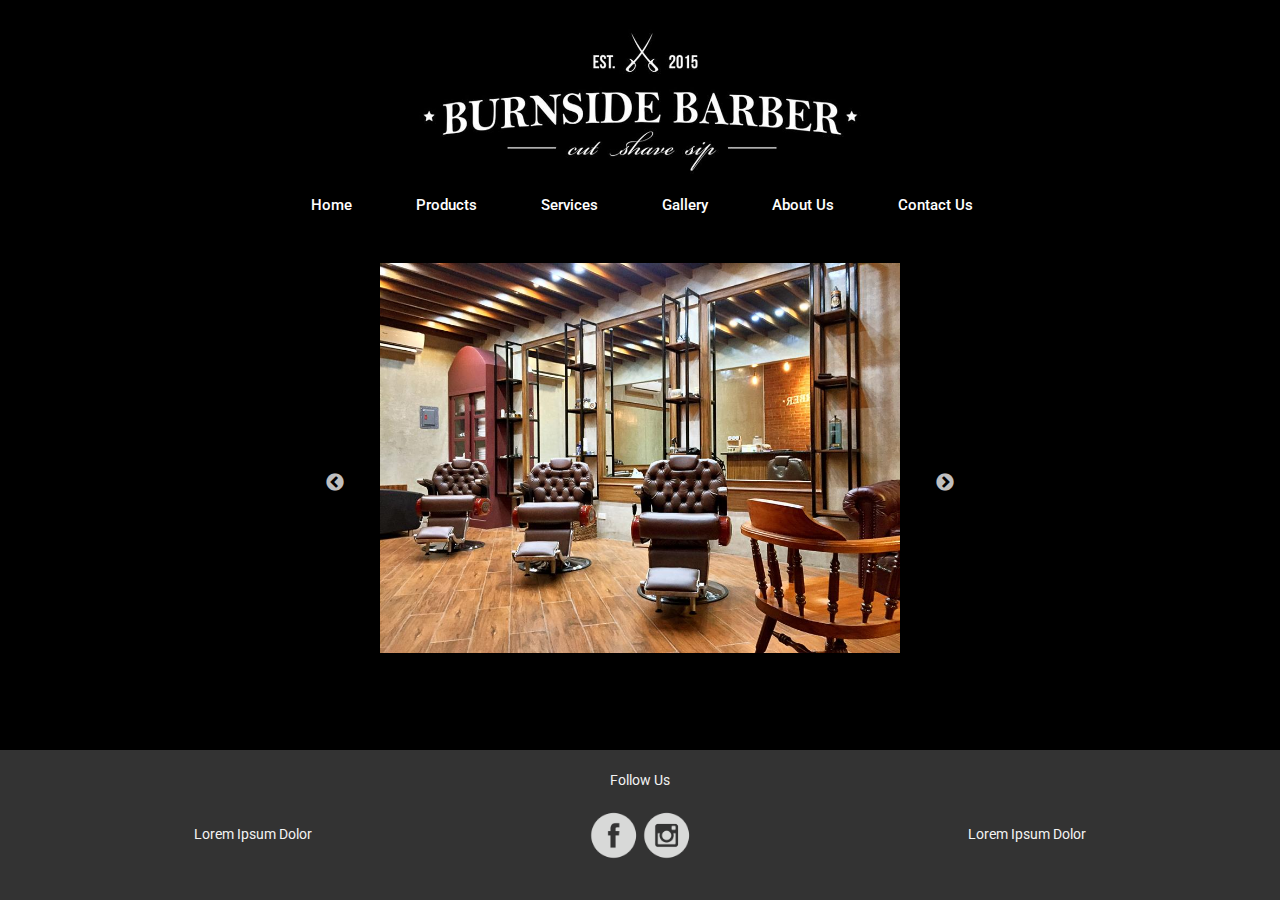
<file: index.html>
<html>
	<head>
		<link rel="stylesheet" href="content/styles/material.css">
		<link rel="stylesheet" href="content/plugins/slick/slick.css">
		<link rel="stylesheet" href="content/plugins/slick/slick-theme.css">
		<link rel="stylesheet" href="content/styles/bootstrap.min.css">
		<link rel="stylesheet" href="content/styles/site-1.0.0.css">
		<link href="https://fonts.googleapis.com/icon?family=Material+Icons" rel="stylesheet">

		<title>
			Burnside Barbers
		</title>
	</head>

	<body>
		<div id='wrap' class='container wrapper'>

			<div class='nav'>
				<ul>
					<li><a href="index.html">Home</a></li>
					<li><a href="javascript:void();">Products</a></li>
					<li><a href="javascript:void();">Services</a></li>
					<li><a href="gallery.html">Gallery</a></li>
					<li><a href="javascript:void();">About Us</a></li>
					<li><a href="javascript:void();">Contact Us</a></li>
				<ul>
			</div>

			<div id='logo-container' class='container'>
				<img alt="logo" src="content/images/logo-banner.jpg" width="500px" />
			</div>

			<div class="main container clear-top">
				<div id='carousel-container' class='container'>
					<div id='photo-carousel' class='carousel'>
						<li><img class='carousel-photos' alt="image1" src="content/images/image-1.jpg" /> </li>
						<li><img class='carousel-photos' alt="image2" src="content/images/image-2.jpg" /> </li>
						<li><img class='carousel-photos' alt="image3" src="content/images/image-3.jpg" /> </li>
					</div>
				</div>
			</div>
		</div> <!-- End of Wrap -->

		<footer class='footer'>
			<div class="footer-container">
				<div class="footer-col">
					Lorem Ipsum Dolor
				</div>
				<div class="footer-col">
					<span>
						Follow Us
					</span>
						<br/><br/>
					<span>
						<a href="https://www.facebook.com/burnsidebarber"><img id="fb-logo" src="content\icons\facebook-logo.png" width=50px></img></a>
						<a href="https://www.instagram.com/burnsidebarber/"><img id="ig-logo"  src="content\icons\instagram-logo.png" width=50px></img></a>
					</span>
				</div>
				<div class="footer-col">
					Lorem Ipsum Dolor
				</div>
			</div>
		</footer>

		<!-- <script type="text/javascript" src="content/scripts/material.js"></script> -->
		<script type="text/javascript" src="content/scripts/jquery-3.1.1.min.js"></script>
		<script type="text/javascript" src="content/scripts/bootstrap.min.js"></script>
		<script type="text/javascript" src="content/scripts/slick.min.js"></script>
		<script type="text/javascript" src="content/scripts/index.js"></script>
	</body>

</html>
</file>
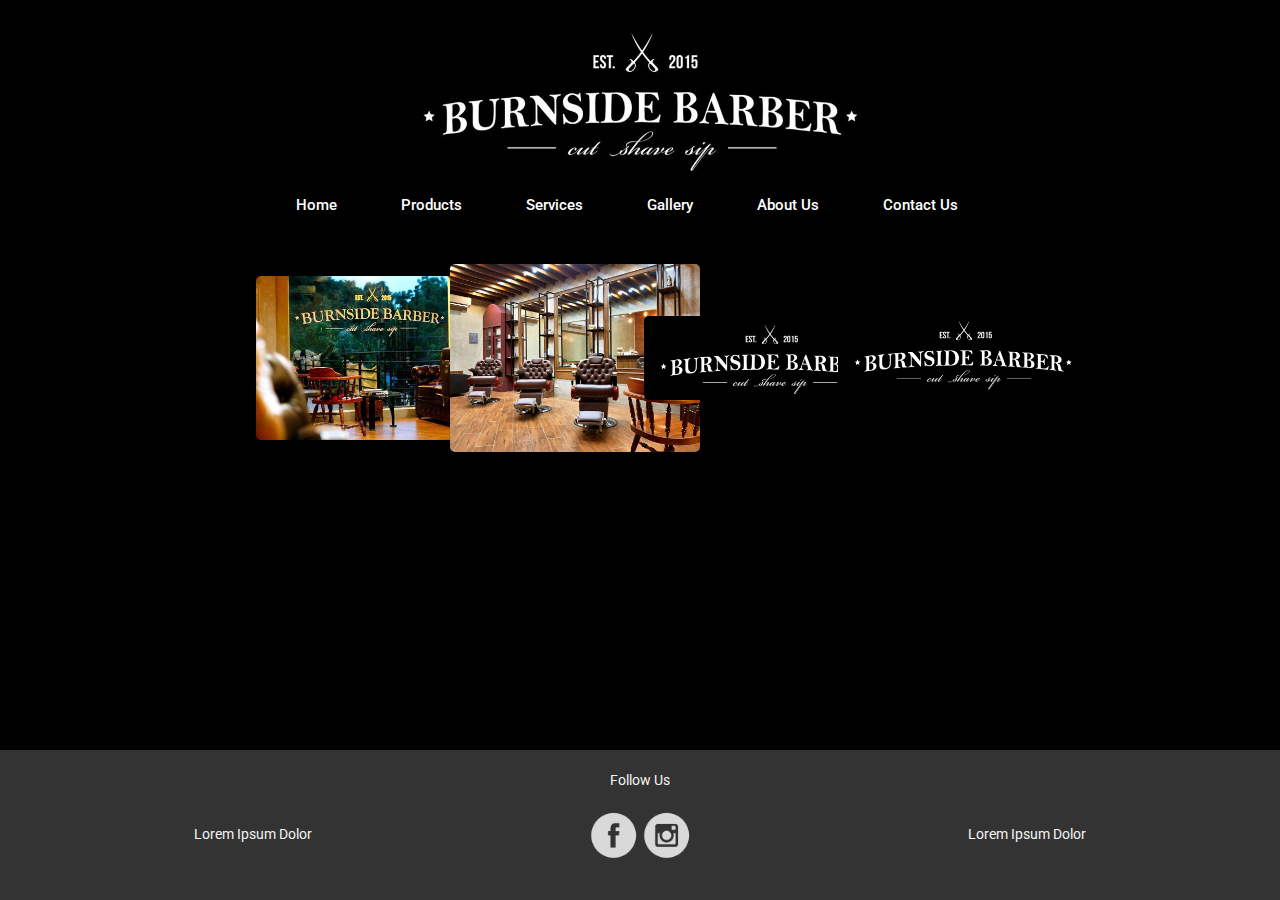
<file: gallery.html>
<html>
	<head>
		<link rel="stylesheet" href="content/styles/material.css">
		<link rel="stylesheet" href="content/styles/bootstrap.min.css">
		<link rel="stylesheet" href="content/styles/site-1.0.0.css">
		<link href="https://fonts.googleapis.com/icon?family=Material+Icons" rel="stylesheet">

		<title>
			Burnside Barbers
		</title>

	</head>

	<body>
		<div id='wrap'>

			<div class='nav'>
				<ul>
          <li><a href="index.html">Home</a></li>
					<li><a href="javascript:void();">Products</a></li>
					<li><a href="javascript:void();">Services</a></li>
					<li><a href="gallery.html">Gallery</a></li>
					<li><a href="javascript:void();">About Us</a></li>
					<li><a href="javascript:void();">Contact Us</a></li>
				<ul>
			</div>

			<div id='logo-container' class='container'>
				<img alt="logo" src="content/images/logo-banner.jpg" width="500px" />
			</div>

      <div id="myModal" class="modal">
        <span class="close" onclick="document.getElementById('myModal').style.display='none'">&times;</span>
        <img class="modal-content" id="img01">
        <div id="caption"></div>
      </div>

      <div class="main">
        <div id="gallery">
          <a>
            <figure>
              <img class="gallery-image" src="content\images\image-2.jpg" alt="">
            </figure>
          </a>

          <a>
            <figure>
              <img class="gallery-image" src="content\images\image-1.jpg" alt="">
            </figure>
          </a>

          <a>
            <figure>
              <img class="gallery-image" src="content\images\logo-banner.jpg" alt="">
            </figure>
          </a>

          <a>
            <figure>
              <img class="gallery-image" src="content\images\logo.jpg" alt="">
            </figure>
          </a>

          <!-- other anchors here ... -->
        </div>
      </div>


			</div> <!-- End of Wrap -->

			<footer>
				<div class="footer-container">

					<div class="footer-col">
						Lorem Ipsum Dolor
					</div>
					<div class="footer-col">
						<span>
							Follow Us
						</span>
							<br/><br/>
						<span>
							<a href="https://www.facebook.com/burnsidebarber"><img id="fb-logo" src="content\icons\facebook-logo.png" width=50px></img></a>
							<a href="https://www.instagram.com/burnsidebarber/"><img id="ig-logo"  src="content\icons\instagram-logo.png" width=50px></img></a>
						</span>
					</div>

					<div class="footer-col">
						Lorem Ipsum Dolor
					</div>
				</div>

			</footer>


		<!-- <script type="text/javascript" src="content/scripts/material.js"></script> -->
		<script type="text/javascript" src="content/scripts/jquery-3.1.1.min.js"></script>
		<script type="text/javascript" src="content/scripts/slick.min.js"></script>
		<script type="text/javascript" src="content/scripts/index.js"></script>
		<script type="text/javascript" src="content/scripts/gallery.js"></script>
	</body>

</html>
</file>
<file: content/styles/material.css>
/**
 * material-design-lite - Material Design Components in CSS, JS and HTML
 * @version v1.2.1
 * @license Apache-2.0
 * @copyright 2015 Google, Inc.
 * @link https://github.com/google/material-design-lite
 */
@charset "UTF-8";
/**
 * Copyright 2015 Google Inc. All Rights Reserved.
 *
 * Licensed under the Apache License, Version 2.0 (the "License");
 * you may not use this file except in compliance with the License.
 * You may obtain a copy of the License at
 *
 *      http://www.apache.org/licenses/LICENSE-2.0
 *
 * Unless required by applicable law or agreed to in writing, software
 * distributed under the License is distributed on an "AS IS" BASIS,
 * WITHOUT WARRANTIES OR CONDITIONS OF ANY KIND, either express or implied.
 * See the License for the specific language governing permissions and
 * limitations under the License.
 */
/* Material Design Lite */
/**
 * Copyright 2015 Google Inc. All Rights Reserved.
 *
 * Licensed under the Apache License, Version 2.0 (the "License");
 * you may not use this file except in compliance with the License.
 * You may obtain a copy of the License at
 *
 *      http://www.apache.org/licenses/LICENSE-2.0
 *
 * Unless required by applicable law or agreed to in writing, software
 * distributed under the License is distributed on an "AS IS" BASIS,
 * WITHOUT WARRANTIES OR CONDITIONS OF ANY KIND, either express or implied.
 * See the License for the specific language governing permissions and
 * limitations under the License.
 */
/*------------------------------------*    $CONTENTS
\*------------------------------------*/
/**
 * STYLE GUIDE VARIABLES------------------Declarations of Sass variables
 * -----Typography
 * -----Colors
 * -----Textfield
 * -----Switch
 * -----Spinner
 * -----Radio
 * -----Menu
 * -----List
 * -----Layout
 * -----Icon toggles
 * -----Footer
 * -----Column
 * -----Checkbox
 * -----Card
 * -----Button
 * -----Animation
 * -----Progress
 * -----Badge
 * -----Shadows
 * -----Grid
 * -----Data table
 * -----Dialog
 * -----Snackbar
 * -----Tooltip
 * -----Chip
 *
 * Even though all variables have the `!default` directive, most of them
 * should not be changed as they are dependent one another. This can cause
 * visual distortions (like alignment issues) that are hard to track down
 * and fix.
 */
/* ==========  TYPOGRAPHY  ========== */
/* We're splitting fonts into "preferred" and "performance" in order to optimize
   page loading. For important text, such as the body, we want it to load
   immediately and not wait for the web font load, whereas for other sections,
   such as headers and titles, we're OK with things taking a bit longer to load.
   We do have some optional classes and parameters in the mixins, in case you
   definitely want to make sure you're using the preferred font and don't mind
   the performance hit.
   We should be able to improve on this once CSS Font Loading L3 becomes more
   widely available.
*/
/* ==========  COLORS  ========== */
/**
*
* Material design color palettes.
* @see http://www.google.com/design/spec/style/color.html
*
**/
/**
 * Copyright 2015 Google Inc. All Rights Reserved.
 *
 * Licensed under the Apache License, Version 2.0 (the "License");
 * you may not use this file except in compliance with the License.
 * You may obtain a copy of the License at
 *
 *      http://www.apache.org/licenses/LICENSE-2.0
 *
 * Unless required by applicable law or agreed to in writing, software
 * distributed under the License is distributed on an "AS IS" BASIS,
 * WITHOUT WARRANTIES OR CONDITIONS OF ANY KIND, either express or implied.
 * See the License for the specific language governing permissions and
 * limitations under the License.
 */
/* ==========  Color Palettes  ========== */
/* colors.scss */
/**
 * Copyright 2015 Google Inc. All Rights Reserved.
 *
 * Licensed under the Apache License, Version 2.0 (the "License");
 * you may not use this file except in compliance with the License.
 * You may obtain a copy of the License at
 *
 *      http://www.apache.org/licenses/LICENSE-2.0
 *
 * Unless required by applicable law or agreed to in writing, software
 * distributed under the License is distributed on an "AS IS" BASIS,
 * WITHOUT WARRANTIES OR CONDITIONS OF ANY KIND, either express or implied.
 * See the License for the specific language governing permissions and
 * limitations under the License.
 */
/* ==========  IMAGES  ========== */
/* ==========  Color & Themes  ========== */
/* ==========  Typography  ========== */
/* ==========  Components  ========== */
/* ==========  Standard Buttons  ========== */
/* ==========  Icon Toggles  ========== */
/* ==========  Radio Buttons  ========== */
/* ==========  Ripple effect  ========== */
/* ==========  Layout  ========== */
/* ==========  Content Tabs  ========== */
/* ==========  Checkboxes  ========== */
/* ==========  Switches  ========== */
/* ==========  Spinner  ========== */
/* ==========  Text fields  ========== */
/* ==========  Card  ========== */
/* ==========  Sliders ========== */
/* ========== Progress ========== */
/* ==========  List ========== */
/* ==========  Item ========== */
/* ==========  Dropdown menu ========== */
/* ==========  Tooltips  ========== */
/* ==========  Footer  ========== */
/* TEXTFIELD */
/* SWITCH */
/* SPINNER */
/* RADIO */
/* MENU */
/* LIST */
/* LAYOUT */
/* ICON TOGGLE */
/* FOOTER */
/*mega-footer*/
/*mini-footer*/
/* CHECKBOX */
/* CARD */
/* Card dimensions */
/* Cover image */
/* BUTTON */
/**
 *
 * Dimensions
 *
 */
/* ANIMATION */
/* PROGRESS */
/* BADGE */
/* SHADOWS */
/* GRID */
/* DATA TABLE */
/* DIALOG */
/* SNACKBAR */
/* TOOLTIP */
/* CHIP */
/**
 * Copyright 2015 Google Inc. All Rights Reserved.
 *
 * Licensed under the Apache License, Version 2.0 (the "License");
 * you may not use this file except in compliance with the License.
 * You may obtain a copy of the License at
 *
 *      http://www.apache.org/licenses/LICENSE-2.0
 *
 * Unless required by applicable law or agreed to in writing, software
 * distributed under the License is distributed on an "AS IS" BASIS,
 * WITHOUT WARRANTIES OR CONDITIONS OF ANY KIND, either express or implied.
 * See the License for the specific language governing permissions and
 * limitations under the License.
 */
/* Typography */
/* Shadows */
/* Animations */
/* Dialog */
/**
 * Copyright 2015 Google Inc. All Rights Reserved.
 *
 * Licensed under the Apache License, Version 2.0 (the "License");
 * you may not use this file except in compliance with the License.
 * You may obtain a copy of the License at
 *
 *      http://www.apache.org/licenses/LICENSE-2.0
 *
 * Unless required by applicable law or agreed to in writing, software
 * distributed under the License is distributed on an "AS IS" BASIS,
 * WITHOUT WARRANTIES OR CONDITIONS OF ANY KIND, either express or implied.
 * See the License for the specific language governing permissions and
 * limitations under the License.
 */
/**
 * Copyright 2015 Google Inc. All Rights Reserved.
 *
 * Licensed under the Apache License, Version 2.0 (the "License");
 * you may not use this file except in compliance with the License.
 * You may obtain a copy of the License at
 *
 *      http://www.apache.org/licenses/LICENSE-2.0
 *
 * Unless required by applicable law or agreed to in writing, software
 * distributed under the License is distributed on an "AS IS" BASIS,
 * WITHOUT WARRANTIES OR CONDITIONS OF ANY KIND, either express or implied.
 * See the License for the specific language governing permissions and
 * limitations under the License.
 */
/**
 * Copyright 2015 Google Inc. All Rights Reserved.
 *
 * Licensed under the Apache License, Version 2.0 (the "License");
 * you may not use this file except in compliance with the License.
 * You may obtain a copy of the License at
 *
 *      http://www.apache.org/licenses/LICENSE-2.0
 *
 * Unless required by applicable law or agreed to in writing, software
 * distributed under the License is distributed on an "AS IS" BASIS,
 * WITHOUT WARRANTIES OR CONDITIONS OF ANY KIND, either express or implied.
 * See the License for the specific language governing permissions and
 * limitations under the License.
 */
/*------------------------------------*    $CONTENTS
\*------------------------------------*/
/**
 * STYLE GUIDE VARIABLES------------------Declarations of Sass variables
 * -----Typography
 * -----Colors
 * -----Textfield
 * -----Switch
 * -----Spinner
 * -----Radio
 * -----Menu
 * -----List
 * -----Layout
 * -----Icon toggles
 * -----Footer
 * -----Column
 * -----Checkbox
 * -----Card
 * -----Button
 * -----Animation
 * -----Progress
 * -----Badge
 * -----Shadows
 * -----Grid
 * -----Data table
 * -----Dialog
 * -----Snackbar
 * -----Tooltip
 * -----Chip
 *
 * Even though all variables have the `!default` directive, most of them
 * should not be changed as they are dependent one another. This can cause
 * visual distortions (like alignment issues) that are hard to track down
 * and fix.
 */
/* ==========  TYPOGRAPHY  ========== */
/* We're splitting fonts into "preferred" and "performance" in order to optimize
   page loading. For important text, such as the body, we want it to load
   immediately and not wait for the web font load, whereas for other sections,
   such as headers and titles, we're OK with things taking a bit longer to load.
   We do have some optional classes and parameters in the mixins, in case you
   definitely want to make sure you're using the preferred font and don't mind
   the performance hit.
   We should be able to improve on this once CSS Font Loading L3 becomes more
   widely available.
*/
/* ==========  COLORS  ========== */
/**
*
* Material design color palettes.
* @see http://www.google.com/design/spec/style/color.html
*
**/
/**
 * Copyright 2015 Google Inc. All Rights Reserved.
 *
 * Licensed under the Apache License, Version 2.0 (the "License");
 * you may not use this file except in compliance with the License.
 * You may obtain a copy of the License at
 *
 *      http://www.apache.org/licenses/LICENSE-2.0
 *
 * Unless required by applicable law or agreed to in writing, software
 * distributed under the License is distributed on an "AS IS" BASIS,
 * WITHOUT WARRANTIES OR CONDITIONS OF ANY KIND, either express or implied.
 * See the License for the specific language governing permissions and
 * limitations under the License.
 */
/* ==========  Color Palettes  ========== */
/* colors.scss */
/**
 * Copyright 2015 Google Inc. All Rights Reserved.
 *
 * Licensed under the Apache License, Version 2.0 (the "License");
 * you may not use this file except in compliance with the License.
 * You may obtain a copy of the License at
 *
 *      http://www.apache.org/licenses/LICENSE-2.0
 *
 * Unless required by applicable law or agreed to in writing, software
 * distributed under the License is distributed on an "AS IS" BASIS,
 * WITHOUT WARRANTIES OR CONDITIONS OF ANY KIND, either express or implied.
 * See the License for the specific language governing permissions and
 * limitations under the License.
 */
/* ==========  IMAGES  ========== */
/* ==========  Color & Themes  ========== */
/* ==========  Typography  ========== */
/* ==========  Components  ========== */
/* ==========  Standard Buttons  ========== */
/* ==========  Icon Toggles  ========== */
/* ==========  Radio Buttons  ========== */
/* ==========  Ripple effect  ========== */
/* ==========  Layout  ========== */
/* ==========  Content Tabs  ========== */
/* ==========  Checkboxes  ========== */
/* ==========  Switches  ========== */
/* ==========  Spinner  ========== */
/* ==========  Text fields  ========== */
/* ==========  Card  ========== */
/* ==========  Sliders ========== */
/* ========== Progress ========== */
/* ==========  List ========== */
/* ==========  Item ========== */
/* ==========  Dropdown menu ========== */
/* ==========  Tooltips  ========== */
/* ==========  Footer  ========== */
/* TEXTFIELD */
/* SWITCH */
/* SPINNER */
/* RADIO */
/* MENU */
/* LIST */
/* LAYOUT */
/* ICON TOGGLE */
/* FOOTER */
/*mega-footer*/
/*mini-footer*/
/* CHECKBOX */
/* CARD */
/* Card dimensions */
/* Cover image */
/* BUTTON */
/**
 *
 * Dimensions
 *
 */
/* ANIMATION */
/* PROGRESS */
/* BADGE */
/* SHADOWS */
/* GRID */
/* DATA TABLE */
/* DIALOG */
/* SNACKBAR */
/* TOOLTIP */
/* CHIP */
/*
 * What follows is the result of much research on cross-browser styling.
 * Credit left inline and big thanks to Nicolas Gallagher, Jonathan Neal,
 * Kroc Camen, and the H5BP dev community and team.
 */
/* ==========================================================================
   Base styles: opinionated defaults
   ========================================================================== */
html {
  color: rgba(0,0,0, 0.87);
  font-size: 1em;
  line-height: 1.4; }

/*
 * Remove text-shadow in selection highlight:
 * https://twitter.com/miketaylr/status/12228805301
 *
 * These selection rule sets have to be separate.
 * Customize the background color to match your design.
 */
::-moz-selection {
  background: #b3d4fc;
  text-shadow: none; }
::selection {
  background: #b3d4fc;
  text-shadow: none; }

/*
 * A better looking default horizontal rule
 */
hr {
  display: block;
  height: 1px;
  border: 0;
  border-top: 1px solid #ccc;
  margin: 1em 0;
  padding: 0; }

/*
 * Remove the gap between audio, canvas, iframes,
 * images, videos and the bottom of their containers:
 * https://github.com/h5bp/html5-boilerplate/issues/440
 */
audio,
canvas,
iframe,
img,
svg,
video {
  vertical-align: middle; }

/*
 * Remove default fieldset styles.
 */
fieldset {
  border: 0;
  margin: 0;
  padding: 0; }

/*
 * Allow only vertical resizing of textareas.
 */
textarea {
  resize: vertical; }

/* ==========================================================================
   Browser Upgrade Prompt
   ========================================================================== */
.browserupgrade {
  margin: 0.2em 0;
  background: #ccc;
  color: #000;
  padding: 0.2em 0; }

/* ==========================================================================
   Author's custom styles
   ========================================================================== */
/* ==========================================================================
   Helper classes
   ========================================================================== */
/*
 * Hide visually and from screen readers:
 */
.hidden {
  display: none !important; }

/*
 * Hide only visually, but have it available for screen readers:
 * http://snook.ca/archives/html_and_css/hiding-content-for-accessibility
 */
.visuallyhidden {
  border: 0;
  clip: rect(0 0 0 0);
  height: 1px;
  margin: -1px;
  overflow: hidden;
  padding: 0;
  position: absolute;
  width: 1px; }

/*
 * Extends the .visuallyhidden class to allow the element
 * to be focusable when navigated to via the keyboard:
 * https://www.drupal.org/node/897638
 */
.visuallyhidden.focusable:active,
.visuallyhidden.focusable:focus {
  clip: auto;
  height: auto;
  margin: 0;
  overflow: visible;
  position: static;
  width: auto; }

/*
 * Hide visually and from screen readers, but maintain layout
 */
.invisible {
  visibility: hidden; }

/*
 * Clearfix: contain floats
 *
 * For modern browsers
 * 1. The space content is one way to avoid an Opera bug when the
 *    `contenteditable` attribute is included anywhere else in the document.
 *    Otherwise it causes space to appear at the top and bottom of elements
 *    that receive the `clearfix` class.
 * 2. The use of `table` rather than `block` is only necessary if using
 *    `:before` to contain the top-margins of child elements.
 */
.clearfix:before,
.clearfix:after {
  content: " ";
  /* 1 */
  display: table;
  /* 2 */ }

.clearfix:after {
  clear: both; }

/* ==========================================================================
   EXAMPLE Media Queries for Responsive Design.
   These examples override the primary ('mobile first') styles.
   Modify as content requires.
   ========================================================================== */
@media only screen and (min-width: 35em) {
  /* Style adjustments for viewports that meet the condition */ }

@media print, (-webkit-min-device-pixel-ratio: 1.25), (min-resolution: 1.25dppx), (min-resolution: 120dpi) {
  /* Style adjustments for high resolution devices */ }

/* ==========================================================================
   Print styles.
   Inlined to avoid the additional HTTP request:
   http://www.phpied.com/delay-loading-your-print-css/
   ========================================================================== */
@media print {
  *,
  *:before,
  *:after,
  *:first-letter {
    background: transparent !important;
    color: #000 !important;
    /* Black prints faster: http://www.sanbeiji.com/archives/953 */
    box-shadow: none !important; }
  a,
  a:visited {
    text-decoration: underline; }
  a[href]:after {
    content: " (" attr(href) ")"; }
  abbr[title]:after {
    content: " (" attr(title) ")"; }
  /*
     * Don't show links that are fragment identifiers,
     * or use the `javascript:` pseudo protocol
     */
  a[href^="#"]:after,
  a[href^="javascript:"]:after {
    content: ""; }
  pre,
  blockquote {
    border: 1px solid #999;
    page-break-inside: avoid; }
  /*
     * Printing Tables:
     * http://css-discuss.incutio.com/wiki/Printing_Tables
     */
  thead {
    display: table-header-group; }
  tr,
  img {
    page-break-inside: avoid; }
  img {
    max-width: 100% !important; }
  p,
  h2,
  h3 {
    orphans: 3;
    widows: 3; }
  h2,
  h3 {
    page-break-after: avoid; } }

/**
 * Copyright 2015 Google Inc. All Rights Reserved.
 *
 * Licensed under the Apache License, Version 2.0 (the "License");
 * you may not use this file except in compliance with the License.
 * You may obtain a copy of the License at
 *
 *      http://www.apache.org/licenses/LICENSE-2.0
 *
 * Unless required by applicable law or agreed to in writing, software
 * distributed under the License is distributed on an "AS IS" BASIS,
 * WITHOUT WARRANTIES OR CONDITIONS OF ANY KIND, either express or implied.
 * See the License for the specific language governing permissions and
 * limitations under the License.
 */
/* Remove the unwanted box around FAB buttons */
/* More info: http://goo.gl/IPwKi */
a, .mdl-accordion, .mdl-button, .mdl-card, .mdl-checkbox, .mdl-dropdown-menu,
.mdl-icon-toggle, .mdl-item, .mdl-radio, .mdl-slider, .mdl-switch, .mdl-tabs__tab {
  -webkit-tap-highlight-color: transparent;
  -webkit-tap-highlight-color: rgba(255, 255, 255, 0); }

/*
 * Make html take up the entire screen
 * Then set touch-action to avoid touch delay on mobile IE
 */
html {
  width: 100%;
  height: 100%;
  -ms-touch-action: manipulation;
  touch-action: manipulation; }

/*
* Make body take up the entire screen
* Remove body margin so layout containers don't cause extra overflow.
*/
body {
  width: 100%;
  min-height: 100%;
  margin: 0; }

/*
 * Main display reset for IE support.
 * Source: http://weblog.west-wind.com/posts/2015/Jan/12/main-HTML5-Tag-not-working-in-Internet-Explorer-91011
 */
main {
  display: block; }

/*
* Apply no display to elements with the hidden attribute.
* IE 9 and 10 support.
*/
*[hidden] {
  display: none !important; }

/**
 * Copyright 2015 Google Inc. All Rights Reserved.
 *
 * Licensed under the Apache License, Version 2.0 (the "License");
 * you may not use this file except in compliance with the License.
 * You may obtain a copy of the License at
 *
 *      http://www.apache.org/licenses/LICENSE-2.0
 *
 * Unless required by applicable law or agreed to in writing, software
 * distributed under the License is distributed on an "AS IS" BASIS,
 * WITHOUT WARRANTIES OR CONDITIONS OF ANY KIND, either express or implied.
 * See the License for the specific language governing permissions and
 * limitations under the License.
 */
/**
 * Copyright 2015 Google Inc. All Rights Reserved.
 *
 * Licensed under the Apache License, Version 2.0 (the "License");
 * you may not use this file except in compliance with the License.
 * You may obtain a copy of the License at
 *
 *      http://www.apache.org/licenses/LICENSE-2.0
 *
 * Unless required by applicable law or agreed to in writing, software
 * distributed under the License is distributed on an "AS IS" BASIS,
 * WITHOUT WARRANTIES OR CONDITIONS OF ANY KIND, either express or implied.
 * See the License for the specific language governing permissions and
 * limitations under the License.
 */
/*------------------------------------*    $CONTENTS
\*------------------------------------*/
/**
 * STYLE GUIDE VARIABLES------------------Declarations of Sass variables
 * -----Typography
 * -----Colors
 * -----Textfield
 * -----Switch
 * -----Spinner
 * -----Radio
 * -----Menu
 * -----List
 * -----Layout
 * -----Icon toggles
 * -----Footer
 * -----Column
 * -----Checkbox
 * -----Card
 * -----Button
 * -----Animation
 * -----Progress
 * -----Badge
 * -----Shadows
 * -----Grid
 * -----Data table
 * -----Dialog
 * -----Snackbar
 * -----Tooltip
 * -----Chip
 *
 * Even though all variables have the `!default` directive, most of them
 * should not be changed as they are dependent one another. This can cause
 * visual distortions (like alignment issues) that are hard to track down
 * and fix.
 */
/* ==========  TYPOGRAPHY  ========== */
/* We're splitting fonts into "preferred" and "performance" in order to optimize
   page loading. For important text, such as the body, we want it to load
   immediately and not wait for the web font load, whereas for other sections,
   such as headers and titles, we're OK with things taking a bit longer to load.
   We do have some optional classes and parameters in the mixins, in case you
   definitely want to make sure you're using the preferred font and don't mind
   the performance hit.
   We should be able to improve on this once CSS Font Loading L3 becomes more
   widely available.
*/
/* ==========  COLORS  ========== */
/**
*
* Material design color palettes.
* @see http://www.google.com/design/spec/style/color.html
*
**/
/**
 * Copyright 2015 Google Inc. All Rights Reserved.
 *
 * Licensed under the Apache License, Version 2.0 (the "License");
 * you may not use this file except in compliance with the License.
 * You may obtain a copy of the License at
 *
 *      http://www.apache.org/licenses/LICENSE-2.0
 *
 * Unless required by applicable law or agreed to in writing, software
 * distributed under the License is distributed on an "AS IS" BASIS,
 * WITHOUT WARRANTIES OR CONDITIONS OF ANY KIND, either express or implied.
 * See the License for the specific language governing permissions and
 * limitations under the License.
 */
/* ==========  Color Palettes  ========== */
/* colors.scss */
/**
 * Copyright 2015 Google Inc. All Rights Reserved.
 *
 * Licensed under the Apache License, Version 2.0 (the "License");
 * you may not use this file except in compliance with the License.
 * You may obtain a copy of the License at
 *
 *      http://www.apache.org/licenses/LICENSE-2.0
 *
 * Unless required by applicable law or agreed to in writing, software
 * distributed under the License is distributed on an "AS IS" BASIS,
 * WITHOUT WARRANTIES OR CONDITIONS OF ANY KIND, either express or implied.
 * See the License for the specific language governing permissions and
 * limitations under the License.
 */
/* ==========  IMAGES  ========== */
/* ==========  Color & Themes  ========== */
/* ==========  Typography  ========== */
/* ==========  Components  ========== */
/* ==========  Standard Buttons  ========== */
/* ==========  Icon Toggles  ========== */
/* ==========  Radio Buttons  ========== */
/* ==========  Ripple effect  ========== */
/* ==========  Layout  ========== */
/* ==========  Content Tabs  ========== */
/* ==========  Checkboxes  ========== */
/* ==========  Switches  ========== */
/* ==========  Spinner  ========== */
/* ==========  Text fields  ========== */
/* ==========  Card  ========== */
/* ==========  Sliders ========== */
/* ========== Progress ========== */
/* ==========  List ========== */
/* ==========  Item ========== */
/* ==========  Dropdown menu ========== */
/* ==========  Tooltips  ========== */
/* ==========  Footer  ========== */
/* TEXTFIELD */
/* SWITCH */
/* SPINNER */
/* RADIO */
/* MENU */
/* LIST */
/* LAYOUT */
/* ICON TOGGLE */
/* FOOTER */
/*mega-footer*/
/*mini-footer*/
/* CHECKBOX */
/* CARD */
/* Card dimensions */
/* Cover image */
/* BUTTON */
/**
 *
 * Dimensions
 *
 */
/* ANIMATION */
/* PROGRESS */
/* BADGE */
/* SHADOWS */
/* GRID */
/* DATA TABLE */
/* DIALOG */
/* SNACKBAR */
/* TOOLTIP */
/* CHIP */
/**
 * Copyright 2015 Google Inc. All Rights Reserved.
 *
 * Licensed under the Apache License, Version 2.0 (the "License");
 * you may not use this file except in compliance with the License.
 * You may obtain a copy of the License at
 *
 *      http://www.apache.org/licenses/LICENSE-2.0
 *
 * Unless required by applicable law or agreed to in writing, software
 * distributed under the License is distributed on an "AS IS" BASIS,
 * WITHOUT WARRANTIES OR CONDITIONS OF ANY KIND, either express or implied.
 * See the License for the specific language governing permissions and
 * limitations under the License.
 */
/* Typography */
/* Shadows */
/* Animations */
/* Dialog */
html, body {
  font-family: "Helvetica", "Arial", sans-serif;
  font-size: 14px;
  font-weight: 400;
  line-height: 20px; }

h1, h2, h3, h4, h5, h6, p {
  margin: 0;
  padding: 0; }

/**
  * Styles for HTML elements
  */
h1 small, h2 small, h3 small, h4 small, h5 small, h6 small {
  font-family: "Roboto", "Helvetica", "Arial", sans-serif;
  font-size: 56px;
  font-weight: 400;
  line-height: 1.35;
  letter-spacing: -0.02em;
  opacity: 0.54;
  font-size: 0.6em; }

h1 {
  font-family: "Roboto", "Helvetica", "Arial", sans-serif;
  font-size: 56px;
  font-weight: 400;
  line-height: 1.35;
  letter-spacing: -0.02em;
  margin-top: 24px;
  margin-bottom: 24px; }

h2 {
  font-family: "Roboto", "Helvetica", "Arial", sans-serif;
  font-size: 45px;
  font-weight: 400;
  line-height: 48px;
  margin-top: 24px;
  margin-bottom: 24px; }

h3 {
  font-family: "Roboto", "Helvetica", "Arial", sans-serif;
  font-size: 34px;
  font-weight: 400;
  line-height: 40px;
  margin-top: 24px;
  margin-bottom: 24px; }

h4 {
  font-family: "Roboto", "Helvetica", "Arial", sans-serif;
  font-size: 24px;
  font-weight: 400;
  line-height: 32px;
  -moz-osx-font-smoothing: grayscale;
  margin-top: 24px;
  margin-bottom: 16px; }

h5 {
  font-family: "Roboto", "Helvetica", "Arial", sans-serif;
  font-size: 20px;
  font-weight: 500;
  line-height: 1;
  letter-spacing: 0.02em;
  margin-top: 24px;
  margin-bottom: 16px; }

h6 {
  font-family: "Roboto", "Helvetica", "Arial", sans-serif;
  font-size: 16px;
  font-weight: 400;
  line-height: 24px;
  letter-spacing: 0.04em;
  margin-top: 24px;
  margin-bottom: 16px; }

p {
  font-size: 14px;
  font-weight: 400;
  line-height: 24px;
  letter-spacing: 0;
  margin-bottom: 16px; }

a {
  color: rgb(255,64,129);
  font-weight: 500; }

blockquote {
  font-family: "Roboto", "Helvetica", "Arial", sans-serif;
  position: relative;
  font-size: 24px;
  font-weight: 300;
  font-style: italic;
  line-height: 1.35;
  letter-spacing: 0.08em; }
  blockquote:before {
    position: absolute;
    left: -0.5em;
    content: '“'; }
  blockquote:after {
    content: '”';
    margin-left: -0.05em; }

mark {
  background-color: #f4ff81; }

dt {
  font-weight: 700; }

address {
  font-size: 12px;
  font-weight: 400;
  line-height: 1;
  letter-spacing: 0;
  font-style: normal; }

ul, ol {
  font-size: 14px;
  font-weight: 400;
  line-height: 24px;
  letter-spacing: 0; }

/**
 * Class Name Styles
 */
.mdl-typography--display-4 {
  font-family: "Roboto", "Helvetica", "Arial", sans-serif;
  font-size: 112px;
  font-weight: 300;
  line-height: 1;
  letter-spacing: -0.04em; }

.mdl-typography--display-4-color-contrast {
  font-family: "Roboto", "Helvetica", "Arial", sans-serif;
  font-size: 112px;
  font-weight: 300;
  line-height: 1;
  letter-spacing: -0.04em;
  opacity: 0.54; }

.mdl-typography--display-3 {
  font-family: "Roboto", "Helvetica", "Arial", sans-serif;
  font-size: 56px;
  font-weight: 400;
  line-height: 1.35;
  letter-spacing: -0.02em; }

.mdl-typography--display-3-color-contrast {
  font-family: "Roboto", "Helvetica", "Arial", sans-serif;
  font-size: 56px;
  font-weight: 400;
  line-height: 1.35;
  letter-spacing: -0.02em;
  opacity: 0.54; }

.mdl-typography--display-2 {
  font-family: "Roboto", "Helvetica", "Arial", sans-serif;
  font-size: 45px;
  font-weight: 400;
  line-height: 48px; }

.mdl-typography--display-2-color-contrast {
  font-family: "Roboto", "Helvetica", "Arial", sans-serif;
  font-size: 45px;
  font-weight: 400;
  line-height: 48px;
  opacity: 0.54; }

.mdl-typography--display-1 {
  font-family: "Roboto", "Helvetica", "Arial", sans-serif;
  font-size: 34px;
  font-weight: 400;
  line-height: 40px; }

.mdl-typography--display-1-color-contrast {
  font-family: "Roboto", "Helvetica", "Arial", sans-serif;
  font-size: 34px;
  font-weight: 400;
  line-height: 40px;
  opacity: 0.54; }

.mdl-typography--headline {
  font-family: "Roboto", "Helvetica", "Arial", sans-serif;
  font-size: 24px;
  font-weight: 400;
  line-height: 32px;
  -moz-osx-font-smoothing: grayscale; }

.mdl-typography--headline-color-contrast {
  font-family: "Roboto", "Helvetica", "Arial", sans-serif;
  font-size: 24px;
  font-weight: 400;
  line-height: 32px;
  -moz-osx-font-smoothing: grayscale;
  opacity: 0.87; }

.mdl-typography--title {
  font-family: "Roboto", "Helvetica", "Arial", sans-serif;
  font-size: 20px;
  font-weight: 500;
  line-height: 1;
  letter-spacing: 0.02em; }

.mdl-typography--title-color-contrast {
  font-family: "Roboto", "Helvetica", "Arial", sans-serif;
  font-size: 20px;
  font-weight: 500;
  line-height: 1;
  letter-spacing: 0.02em;
  opacity: 0.87; }

.mdl-typography--subhead {
  font-family: "Roboto", "Helvetica", "Arial", sans-serif;
  font-size: 16px;
  font-weight: 400;
  line-height: 24px;
  letter-spacing: 0.04em; }

.mdl-typography--subhead-color-contrast {
  font-family: "Roboto", "Helvetica", "Arial", sans-serif;
  font-size: 16px;
  font-weight: 400;
  line-height: 24px;
  letter-spacing: 0.04em;
  opacity: 0.87; }

.mdl-typography--body-2 {
  font-size: 14px;
  font-weight: bold;
  line-height: 24px;
  letter-spacing: 0; }

.mdl-typography--body-2-color-contrast {
  font-size: 14px;
  font-weight: bold;
  line-height: 24px;
  letter-spacing: 0;
  opacity: 0.87; }

.mdl-typography--body-1 {
  font-size: 14px;
  font-weight: 400;
  line-height: 24px;
  letter-spacing: 0; }

.mdl-typography--body-1-color-contrast {
  font-size: 14px;
  font-weight: 400;
  line-height: 24px;
  letter-spacing: 0;
  opacity: 0.87; }

.mdl-typography--body-2-force-preferred-font {
  font-family: "Roboto", "Helvetica", "Arial", sans-serif;
  font-size: 14px;
  font-weight: 500;
  line-height: 24px;
  letter-spacing: 0; }

.mdl-typography--body-2-force-preferred-font-color-contrast {
  font-family: "Roboto", "Helvetica", "Arial", sans-serif;
  font-size: 14px;
  font-weight: 500;
  line-height: 24px;
  letter-spacing: 0;
  opacity: 0.87; }

.mdl-typography--body-1-force-preferred-font {
  font-family: "Roboto", "Helvetica", "Arial", sans-serif;
  font-size: 14px;
  font-weight: 400;
  line-height: 24px;
  letter-spacing: 0; }

.mdl-typography--body-1-force-preferred-font-color-contrast {
  font-family: "Roboto", "Helvetica", "Arial", sans-serif;
  font-size: 14px;
  font-weight: 400;
  line-height: 24px;
  letter-spacing: 0;
  opacity: 0.87; }

.mdl-typography--caption {
  font-size: 12px;
  font-weight: 400;
  line-height: 1;
  letter-spacing: 0; }

.mdl-typography--caption-force-preferred-font {
  font-family: "Roboto", "Helvetica", "Arial", sans-serif;
  font-size: 12px;
  font-weight: 400;
  line-height: 1;
  letter-spacing: 0; }

.mdl-typography--caption-color-contrast {
  font-size: 12px;
  font-weight: 400;
  line-height: 1;
  letter-spacing: 0;
  opacity: 0.54; }

.mdl-typography--caption-force-preferred-font-color-contrast {
  font-family: "Roboto", "Helvetica", "Arial", sans-serif;
  font-size: 12px;
  font-weight: 400;
  line-height: 1;
  letter-spacing: 0;
  opacity: 0.54; }

.mdl-typography--menu {
  font-family: "Roboto", "Helvetica", "Arial", sans-serif;
  font-size: 14px;
  font-weight: 500;
  line-height: 1;
  letter-spacing: 0; }

.mdl-typography--menu-color-contrast {
  font-family: "Roboto", "Helvetica", "Arial", sans-serif;
  font-size: 14px;
  font-weight: 500;
  line-height: 1;
  letter-spacing: 0;
  opacity: 0.87; }

.mdl-typography--button {
  font-family: "Roboto", "Helvetica", "Arial", sans-serif;
  font-size: 14px;
  font-weight: 500;
  text-transform: uppercase;
  line-height: 1;
  letter-spacing: 0; }

.mdl-typography--button-color-contrast {
  font-family: "Roboto", "Helvetica", "Arial", sans-serif;
  font-size: 14px;
  font-weight: 500;
  text-transform: uppercase;
  line-height: 1;
  letter-spacing: 0;
  opacity: 0.87; }

.mdl-typography--text-left {
  text-align: left; }

.mdl-typography--text-right {
  text-align: right; }

.mdl-typography--text-center {
  text-align: center; }

.mdl-typography--text-justify {
  text-align: justify; }

.mdl-typography--text-nowrap {
  white-space: nowrap; }

.mdl-typography--text-lowercase {
  text-transform: lowercase; }

.mdl-typography--text-uppercase {
  text-transform: uppercase; }

.mdl-typography--text-capitalize {
  text-transform: capitalize; }

.mdl-typography--font-thin {
  font-weight: 200 !important; }

.mdl-typography--font-light {
  font-weight: 300 !important; }

.mdl-typography--font-regular {
  font-weight: 400 !important; }

.mdl-typography--font-medium {
  font-weight: 500 !important; }

.mdl-typography--font-bold {
  font-weight: 700 !important; }

.mdl-typography--font-black {
  font-weight: 900 !important; }

.material-icons {
  font-family: 'Material Icons';
  font-weight: normal;
  font-style: normal;
  font-size: 24px;
  line-height: 1;
  letter-spacing: normal;
  text-transform: none;
  display: inline-block;
  word-wrap: normal;
  -moz-font-feature-settings: 'liga';
       font-feature-settings: 'liga';
  -webkit-font-feature-settings: 'liga';
  -webkit-font-smoothing: antialiased; }

/**
 * Copyright 2015 Google Inc. All Rights Reserved.
 *
 * Licensed under the Apache License, Version 2.0 (the "License");
 * you may not use this file except in compliance with the License.
 * You may obtain a copy of the License at
 *
 *      http://www.apache.org/licenses/LICENSE-2.0
 *
 * Unless required by applicable law or agreed to in writing, software
 * distributed under the License is distributed on an "AS IS" BASIS,
 * WITHOUT WARRANTIES OR CONDITIONS OF ANY KIND, either express or implied.
 * See the License for the specific language governing permissions and
 * limitations under the License.
 */
/**
 * Copyright 2015 Google Inc. All Rights Reserved.
 *
 * Licensed under the Apache License, Version 2.0 (the "License");
 * you may not use this file except in compliance with the License.
 * You may obtain a copy of the License at
 *
 *      http://www.apache.org/licenses/LICENSE-2.0
 *
 * Unless required by applicable law or agreed to in writing, software
 * distributed under the License is distributed on an "AS IS" BASIS,
 * WITHOUT WARRANTIES OR CONDITIONS OF ANY KIND, either express or implied.
 * See the License for the specific language governing permissions and
 * limitations under the License.
 */
/*------------------------------------*    $CONTENTS
\*------------------------------------*/
/**
 * STYLE GUIDE VARIABLES------------------Declarations of Sass variables
 * -----Typography
 * -----Colors
 * -----Textfield
 * -----Switch
 * -----Spinner
 * -----Radio
 * -----Menu
 * -----List
 * -----Layout
 * -----Icon toggles
 * -----Footer
 * -----Column
 * -----Checkbox
 * -----Card
 * -----Button
 * -----Animation
 * -----Progress
 * -----Badge
 * -----Shadows
 * -----Grid
 * -----Data table
 * -----Dialog
 * -----Snackbar
 * -----Tooltip
 * -----Chip
 *
 * Even though all variables have the `!default` directive, most of them
 * should not be changed as they are dependent one another. This can cause
 * visual distortions (like alignment issues) that are hard to track down
 * and fix.
 */
/* ==========  TYPOGRAPHY  ========== */
/* We're splitting fonts into "preferred" and "performance" in order to optimize
   page loading. For important text, such as the body, we want it to load
   immediately and not wait for the web font load, whereas for other sections,
   such as headers and titles, we're OK with things taking a bit longer to load.
   We do have some optional classes and parameters in the mixins, in case you
   definitely want to make sure you're using the preferred font and don't mind
   the performance hit.
   We should be able to improve on this once CSS Font Loading L3 becomes more
   widely available.
*/
/* ==========  COLORS  ========== */
/**
*
* Material design color palettes.
* @see http://www.google.com/design/spec/style/color.html
*
**/
/**
 * Copyright 2015 Google Inc. All Rights Reserved.
 *
 * Licensed under the Apache License, Version 2.0 (the "License");
 * you may not use this file except in compliance with the License.
 * You may obtain a copy of the License at
 *
 *      http://www.apache.org/licenses/LICENSE-2.0
 *
 * Unless required by applicable law or agreed to in writing, software
 * distributed under the License is distributed on an "AS IS" BASIS,
 * WITHOUT WARRANTIES OR CONDITIONS OF ANY KIND, either express or implied.
 * See the License for the specific language governing permissions and
 * limitations under the License.
 */
/* ==========  Color Palettes  ========== */
/* colors.scss */
/**
 * Copyright 2015 Google Inc. All Rights Reserved.
 *
 * Licensed under the Apache License, Version 2.0 (the "License");
 * you may not use this file except in compliance with the License.
 * You may obtain a copy of the License at
 *
 *      http://www.apache.org/licenses/LICENSE-2.0
 *
 * Unless required by applicable law or agreed to in writing, software
 * distributed under the License is distributed on an "AS IS" BASIS,
 * WITHOUT WARRANTIES OR CONDITIONS OF ANY KIND, either express or implied.
 * See the License for the specific language governing permissions and
 * limitations under the License.
 */
/* ==========  IMAGES  ========== */
/* ==========  Color & Themes  ========== */
/* ==========  Typography  ========== */
/* ==========  Components  ========== */
/* ==========  Standard Buttons  ========== */
/* ==========  Icon Toggles  ========== */
/* ==========  Radio Buttons  ========== */
/* ==========  Ripple effect  ========== */
/* ==========  Layout  ========== */
/* ==========  Content Tabs  ========== */
/* ==========  Checkboxes  ========== */
/* ==========  Switches  ========== */
/* ==========  Spinner  ========== */
/* ==========  Text fields  ========== */
/* ==========  Card  ========== */
/* ==========  Sliders ========== */
/* ========== Progress ========== */
/* ==========  List ========== */
/* ==========  Item ========== */
/* ==========  Dropdown menu ========== */
/* ==========  Tooltips  ========== */
/* ==========  Footer  ========== */
/* TEXTFIELD */
/* SWITCH */
/* SPINNER */
/* RADIO */
/* MENU */
/* LIST */
/* LAYOUT */
/* ICON TOGGLE */
/* FOOTER */
/*mega-footer*/
/*mini-footer*/
/* CHECKBOX */
/* CARD */
/* Card dimensions */
/* Cover image */
/* BUTTON */
/**
 *
 * Dimensions
 *
 */
/* ANIMATION */
/* PROGRESS */
/* BADGE */
/* SHADOWS */
/* GRID */
/* DATA TABLE */
/* DIALOG */
/* SNACKBAR */
/* TOOLTIP */
/* CHIP */
.mdl-color-text--red {
  color: rgb(244,67,54) !important; }

.mdl-color--red {
  background-color: rgb(244,67,54) !important; }

.mdl-color-text--red-50 {
  color: rgb(255,235,238) !important; }

.mdl-color--red-50 {
  background-color: rgb(255,235,238) !important; }

.mdl-color-text--red-100 {
  color: rgb(255,205,210) !important; }

.mdl-color--red-100 {
  background-color: rgb(255,205,210) !important; }

.mdl-color-text--red-200 {
  color: rgb(239,154,154) !important; }

.mdl-color--red-200 {
  background-color: rgb(239,154,154) !important; }

.mdl-color-text--red-300 {
  color: rgb(229,115,115) !important; }

.mdl-color--red-300 {
  background-color: rgb(229,115,115) !important; }

.mdl-color-text--red-400 {
  color: rgb(239,83,80) !important; }

.mdl-color--red-400 {
  background-color: rgb(239,83,80) !important; }

.mdl-color-text--red-500 {
  color: rgb(244,67,54) !important; }

.mdl-color--red-500 {
  background-color: rgb(244,67,54) !important; }

.mdl-color-text--red-600 {
  color: rgb(229,57,53) !important; }

.mdl-color--red-600 {
  background-color: rgb(229,57,53) !important; }

.mdl-color-text--red-700 {
  color: rgb(211,47,47) !important; }

.mdl-color--red-700 {
  background-color: rgb(211,47,47) !important; }

.mdl-color-text--red-800 {
  color: rgb(198,40,40) !important; }

.mdl-color--red-800 {
  background-color: rgb(198,40,40) !important; }

.mdl-color-text--red-900 {
  color: rgb(183,28,28) !important; }

.mdl-color--red-900 {
  background-color: rgb(183,28,28) !important; }

.mdl-color-text--red-A100 {
  color: rgb(255,138,128) !important; }

.mdl-color--red-A100 {
  background-color: rgb(255,138,128) !important; }

.mdl-color-text--red-A200 {
  color: rgb(255,82,82) !important; }

.mdl-color--red-A200 {
  background-color: rgb(255,82,82) !important; }

.mdl-color-text--red-A400 {
  color: rgb(255,23,68) !important; }

.mdl-color--red-A400 {
  background-color: rgb(255,23,68) !important; }

.mdl-color-text--red-A700 {
  color: rgb(213,0,0) !important; }

.mdl-color--red-A700 {
  background-color: rgb(213,0,0) !important; }

.mdl-color-text--pink {
  color: rgb(233,30,99) !important; }

.mdl-color--pink {
  background-color: rgb(233,30,99) !important; }

.mdl-color-text--pink-50 {
  color: rgb(252,228,236) !important; }

.mdl-color--pink-50 {
  background-color: rgb(252,228,236) !important; }

.mdl-color-text--pink-100 {
  color: rgb(248,187,208) !important; }

.mdl-color--pink-100 {
  background-color: rgb(248,187,208) !important; }

.mdl-color-text--pink-200 {
  color: rgb(244,143,177) !important; }

.mdl-color--pink-200 {
  background-color: rgb(244,143,177) !important; }

.mdl-color-text--pink-300 {
  color: rgb(240,98,146) !important; }

.mdl-color--pink-300 {
  background-color: rgb(240,98,146) !important; }

.mdl-color-text--pink-400 {
  color: rgb(236,64,122) !important; }

.mdl-color--pink-400 {
  background-color: rgb(236,64,122) !important; }

.mdl-color-text--pink-500 {
  color: rgb(233,30,99) !important; }

.mdl-color--pink-500 {
  background-color: rgb(233,30,99) !important; }

.mdl-color-text--pink-600 {
  color: rgb(216,27,96) !important; }

.mdl-color--pink-600 {
  background-color: rgb(216,27,96) !important; }

.mdl-color-text--pink-700 {
  color: rgb(194,24,91) !important; }

.mdl-color--pink-700 {
  background-color: rgb(194,24,91) !important; }

.mdl-color-text--pink-800 {
  color: rgb(173,20,87) !important; }

.mdl-color--pink-800 {
  background-color: rgb(173,20,87) !important; }

.mdl-color-text--pink-900 {
  color: rgb(136,14,79) !important; }

.mdl-color--pink-900 {
  background-color: rgb(136,14,79) !important; }

.mdl-color-text--pink-A100 {
  color: rgb(255,128,171) !important; }

.mdl-color--pink-A100 {
  background-color: rgb(255,128,171) !important; }

.mdl-color-text--pink-A200 {
  color: rgb(255,64,129) !important; }

.mdl-color--pink-A200 {
  background-color: rgb(255,64,129) !important; }

.mdl-color-text--pink-A400 {
  color: rgb(245,0,87) !important; }

.mdl-color--pink-A400 {
  background-color: rgb(245,0,87) !important; }

.mdl-color-text--pink-A700 {
  color: rgb(197,17,98) !important; }

.mdl-color--pink-A700 {
  background-color: rgb(197,17,98) !important; }

.mdl-color-text--purple {
  color: rgb(156,39,176) !important; }

.mdl-color--purple {
  background-color: rgb(156,39,176) !important; }

.mdl-color-text--purple-50 {
  color: rgb(243,229,245) !important; }

.mdl-color--purple-50 {
  background-color: rgb(243,229,245) !important; }

.mdl-color-text--purple-100 {
  color: rgb(225,190,231) !important; }

.mdl-color--purple-100 {
  background-color: rgb(225,190,231) !important; }

.mdl-color-text--purple-200 {
  color: rgb(206,147,216) !important; }

.mdl-color--purple-200 {
  background-color: rgb(206,147,216) !important; }

.mdl-color-text--purple-300 {
  color: rgb(186,104,200) !important; }

.mdl-color--purple-300 {
  background-color: rgb(186,104,200) !important; }

.mdl-color-text--purple-400 {
  color: rgb(171,71,188) !important; }

.mdl-color--purple-400 {
  background-color: rgb(171,71,188) !important; }

.mdl-color-text--purple-500 {
  color: rgb(156,39,176) !important; }

.mdl-color--purple-500 {
  background-color: rgb(156,39,176) !important; }

.mdl-color-text--purple-600 {
  color: rgb(142,36,170) !important; }

.mdl-color--purple-600 {
  background-color: rgb(142,36,170) !important; }

.mdl-color-text--purple-700 {
  color: rgb(123,31,162) !important; }

.mdl-color--purple-700 {
  background-color: rgb(123,31,162) !important; }

.mdl-color-text--purple-800 {
  color: rgb(106,27,154) !important; }

.mdl-color--purple-800 {
  background-color: rgb(106,27,154) !important; }

.mdl-color-text--purple-900 {
  color: rgb(74,20,140) !important; }

.mdl-color--purple-900 {
  background-color: rgb(74,20,140) !important; }

.mdl-color-text--purple-A100 {
  color: rgb(234,128,252) !important; }

.mdl-color--purple-A100 {
  background-color: rgb(234,128,252) !important; }

.mdl-color-text--purple-A200 {
  color: rgb(224,64,251) !important; }

.mdl-color--purple-A200 {
  background-color: rgb(224,64,251) !important; }

.mdl-color-text--purple-A400 {
  color: rgb(213,0,249) !important; }

.mdl-color--purple-A400 {
  background-color: rgb(213,0,249) !important; }

.mdl-color-text--purple-A700 {
  color: rgb(170,0,255) !important; }

.mdl-color--purple-A700 {
  background-color: rgb(170,0,255) !important; }

.mdl-color-text--deep-purple {
  color: rgb(103,58,183) !important; }

.mdl-color--deep-purple {
  background-color: rgb(103,58,183) !important; }

.mdl-color-text--deep-purple-50 {
  color: rgb(237,231,246) !important; }

.mdl-color--deep-purple-50 {
  background-color: rgb(237,231,246) !important; }

.mdl-color-text--deep-purple-100 {
  color: rgb(209,196,233) !important; }

.mdl-color--deep-purple-100 {
  background-color: rgb(209,196,233) !important; }

.mdl-color-text--deep-purple-200 {
  color: rgb(179,157,219) !important; }

.mdl-color--deep-purple-200 {
  background-color: rgb(179,157,219) !important; }

.mdl-color-text--deep-purple-300 {
  color: rgb(149,117,205) !important; }

.mdl-color--deep-purple-300 {
  background-color: rgb(149,117,205) !important; }

.mdl-color-text--deep-purple-400 {
  color: rgb(126,87,194) !important; }

.mdl-color--deep-purple-400 {
  background-color: rgb(126,87,194) !important; }

.mdl-color-text--deep-purple-500 {
  color: rgb(103,58,183) !important; }

.mdl-color--deep-purple-500 {
  background-color: rgb(103,58,183) !important; }

.mdl-color-text--deep-purple-600 {
  color: rgb(94,53,177) !important; }

.mdl-color--deep-purple-600 {
  background-color: rgb(94,53,177) !important; }

.mdl-color-text--deep-purple-700 {
  color: rgb(81,45,168) !important; }

.mdl-color--deep-purple-700 {
  background-color: rgb(81,45,168) !important; }

.mdl-color-text--deep-purple-800 {
  color: rgb(69,39,160) !important; }

.mdl-color--deep-purple-800 {
  background-color: rgb(69,39,160) !important; }

.mdl-color-text--deep-purple-900 {
  color: rgb(49,27,146) !important; }

.mdl-color--deep-purple-900 {
  background-color: rgb(49,27,146) !important; }

.mdl-color-text--deep-purple-A100 {
  color: rgb(179,136,255) !important; }

.mdl-color--deep-purple-A100 {
  background-color: rgb(179,136,255) !important; }

.mdl-color-text--deep-purple-A200 {
  color: rgb(124,77,255) !important; }

.mdl-color--deep-purple-A200 {
  background-color: rgb(124,77,255) !important; }

.mdl-color-text--deep-purple-A400 {
  color: rgb(101,31,255) !important; }

.mdl-color--deep-purple-A400 {
  background-color: rgb(101,31,255) !important; }

.mdl-color-text--deep-purple-A700 {
  color: rgb(98,0,234) !important; }

.mdl-color--deep-purple-A700 {
  background-color: rgb(98,0,234) !important; }

.mdl-color-text--indigo {
  color: rgb(63,81,181) !important; }

.mdl-color--indigo {
  background-color: rgb(63,81,181) !important; }

.mdl-color-text--indigo-50 {
  color: rgb(232,234,246) !important; }

.mdl-color--indigo-50 {
  background-color: rgb(232,234,246) !important; }

.mdl-color-text--indigo-100 {
  color: rgb(197,202,233) !important; }

.mdl-color--indigo-100 {
  background-color: rgb(197,202,233) !important; }

.mdl-color-text--indigo-200 {
  color: rgb(159,168,218) !important; }

.mdl-color--indigo-200 {
  background-color: rgb(159,168,218) !important; }

.mdl-color-text--indigo-300 {
  color: rgb(121,134,203) !important; }

.mdl-color--indigo-300 {
  background-color: rgb(121,134,203) !important; }

.mdl-color-text--indigo-400 {
  color: rgb(92,107,192) !important; }

.mdl-color--indigo-400 {
  background-color: rgb(92,107,192) !important; }

.mdl-color-text--indigo-500 {
  color: rgb(63,81,181) !important; }

.mdl-color--indigo-500 {
  background-color: rgb(63,81,181) !important; }

.mdl-color-text--indigo-600 {
  color: rgb(57,73,171) !important; }

.mdl-color--indigo-600 {
  background-color: rgb(57,73,171) !important; }

.mdl-color-text--indigo-700 {
  color: rgb(48,63,159) !important; }

.mdl-color--indigo-700 {
  background-color: rgb(48,63,159) !important; }

.mdl-color-text--indigo-800 {
  color: rgb(40,53,147) !important; }

.mdl-color--indigo-800 {
  background-color: rgb(40,53,147) !important; }

.mdl-color-text--indigo-900 {
  color: rgb(26,35,126) !important; }

.mdl-color--indigo-900 {
  background-color: rgb(26,35,126) !important; }

.mdl-color-text--indigo-A100 {
  color: rgb(140,158,255) !important; }

.mdl-color--indigo-A100 {
  background-color: rgb(140,158,255) !important; }

.mdl-color-text--indigo-A200 {
  color: rgb(83,109,254) !important; }

.mdl-color--indigo-A200 {
  background-color: rgb(83,109,254) !important; }

.mdl-color-text--indigo-A400 {
  color: rgb(61,90,254) !important; }

.mdl-color--indigo-A400 {
  background-color: rgb(61,90,254) !important; }

.mdl-color-text--indigo-A700 {
  color: rgb(48,79,254) !important; }

.mdl-color--indigo-A700 {
  background-color: rgb(48,79,254) !important; }

.mdl-color-text--blue {
  color: rgb(33,150,243) !important; }

.mdl-color--blue {
  background-color: rgb(33,150,243) !important; }

.mdl-color-text--blue-50 {
  color: rgb(227,242,253) !important; }

.mdl-color--blue-50 {
  background-color: rgb(227,242,253) !important; }

.mdl-color-text--blue-100 {
  color: rgb(187,222,251) !important; }

.mdl-color--blue-100 {
  background-color: rgb(187,222,251) !important; }

.mdl-color-text--blue-200 {
  color: rgb(144,202,249) !important; }

.mdl-color--blue-200 {
  background-color: rgb(144,202,249) !important; }

.mdl-color-text--blue-300 {
  color: rgb(100,181,246) !important; }

.mdl-color--blue-300 {
  background-color: rgb(100,181,246) !important; }

.mdl-color-text--blue-400 {
  color: rgb(66,165,245) !important; }

.mdl-color--blue-400 {
  background-color: rgb(66,165,245) !important; }

.mdl-color-text--blue-500 {
  color: rgb(33,150,243) !important; }

.mdl-color--blue-500 {
  background-color: rgb(33,150,243) !important; }

.mdl-color-text--blue-600 {
  color: rgb(30,136,229) !important; }

.mdl-color--blue-600 {
  background-color: rgb(30,136,229) !important; }

.mdl-color-text--blue-700 {
  color: rgb(25,118,210) !important; }

.mdl-color--blue-700 {
  background-color: rgb(25,118,210) !important; }

.mdl-color-text--blue-800 {
  color: rgb(21,101,192) !important; }

.mdl-color--blue-800 {
  background-color: rgb(21,101,192) !important; }

.mdl-color-text--blue-900 {
  color: rgb(13,71,161) !important; }

.mdl-color--blue-900 {
  background-color: rgb(13,71,161) !important; }

.mdl-color-text--blue-A100 {
  color: rgb(130,177,255) !important; }

.mdl-color--blue-A100 {
  background-color: rgb(130,177,255) !important; }

.mdl-color-text--blue-A200 {
  color: rgb(68,138,255) !important; }

.mdl-color--blue-A200 {
  background-color: rgb(68,138,255) !important; }

.mdl-color-text--blue-A400 {
  color: rgb(41,121,255) !important; }

.mdl-color--blue-A400 {
  background-color: rgb(41,121,255) !important; }

.mdl-color-text--blue-A700 {
  color: rgb(41,98,255) !important; }

.mdl-color--blue-A700 {
  background-color: rgb(41,98,255) !important; }

.mdl-color-text--light-blue {
  color: rgb(3,169,244) !important; }

.mdl-color--light-blue {
  background-color: rgb(3,169,244) !important; }

.mdl-color-text--light-blue-50 {
  color: rgb(225,245,254) !important; }

.mdl-color--light-blue-50 {
  background-color: rgb(225,245,254) !important; }

.mdl-color-text--light-blue-100 {
  color: rgb(179,229,252) !important; }

.mdl-color--light-blue-100 {
  background-color: rgb(179,229,252) !important; }

.mdl-color-text--light-blue-200 {
  color: rgb(129,212,250) !important; }

.mdl-color--light-blue-200 {
  background-color: rgb(129,212,250) !important; }

.mdl-color-text--light-blue-300 {
  color: rgb(79,195,247) !important; }

.mdl-color--light-blue-300 {
  background-color: rgb(79,195,247) !important; }

.mdl-color-text--light-blue-400 {
  color: rgb(41,182,246) !important; }

.mdl-color--light-blue-400 {
  background-color: rgb(41,182,246) !important; }

.mdl-color-text--light-blue-500 {
  color: rgb(3,169,244) !important; }

.mdl-color--light-blue-500 {
  background-color: rgb(3,169,244) !important; }

.mdl-color-text--light-blue-600 {
  color: rgb(3,155,229) !important; }

.mdl-color--light-blue-600 {
  background-color: rgb(3,155,229) !important; }

.mdl-color-text--light-blue-700 {
  color: rgb(2,136,209) !important; }

.mdl-color--light-blue-700 {
  background-color: rgb(2,136,209) !important; }

.mdl-color-text--light-blue-800 {
  color: rgb(2,119,189) !important; }

.mdl-color--light-blue-800 {
  background-color: rgb(2,119,189) !important; }

.mdl-color-text--light-blue-900 {
  color: rgb(1,87,155) !important; }

.mdl-color--light-blue-900 {
  background-color: rgb(1,87,155) !important; }

.mdl-color-text--light-blue-A100 {
  color: rgb(128,216,255) !important; }

.mdl-color--light-blue-A100 {
  background-color: rgb(128,216,255) !important; }

.mdl-color-text--light-blue-A200 {
  color: rgb(64,196,255) !important; }

.mdl-color--light-blue-A200 {
  background-color: rgb(64,196,255) !important; }

.mdl-color-text--light-blue-A400 {
  color: rgb(0,176,255) !important; }

.mdl-color--light-blue-A400 {
  background-color: rgb(0,176,255) !important; }

.mdl-color-text--light-blue-A700 {
  color: rgb(0,145,234) !important; }

.mdl-color--light-blue-A700 {
  background-color: rgb(0,145,234) !important; }

.mdl-color-text--cyan {
  color: rgb(0,188,212) !important; }

.mdl-color--cyan {
  background-color: rgb(0,188,212) !important; }

.mdl-color-text--cyan-50 {
  color: rgb(224,247,250) !important; }

.mdl-color--cyan-50 {
  background-color: rgb(224,247,250) !important; }

.mdl-color-text--cyan-100 {
  color: rgb(178,235,242) !important; }

.mdl-color--cyan-100 {
  background-color: rgb(178,235,242) !important; }

.mdl-color-text--cyan-200 {
  color: rgb(128,222,234) !important; }

.mdl-color--cyan-200 {
  background-color: rgb(128,222,234) !important; }

.mdl-color-text--cyan-300 {
  color: rgb(77,208,225) !important; }

.mdl-color--cyan-300 {
  background-color: rgb(77,208,225) !important; }

.mdl-color-text--cyan-400 {
  color: rgb(38,198,218) !important; }

.mdl-color--cyan-400 {
  background-color: rgb(38,198,218) !important; }

.mdl-color-text--cyan-500 {
  color: rgb(0,188,212) !important; }

.mdl-color--cyan-500 {
  background-color: rgb(0,188,212) !important; }

.mdl-color-text--cyan-600 {
  color: rgb(0,172,193) !important; }

.mdl-color--cyan-600 {
  background-color: rgb(0,172,193) !important; }

.mdl-color-text--cyan-700 {
  color: rgb(0,151,167) !important; }

.mdl-color--cyan-700 {
  background-color: rgb(0,151,167) !important; }

.mdl-color-text--cyan-800 {
  color: rgb(0,131,143) !important; }

.mdl-color--cyan-800 {
  background-color: rgb(0,131,143) !important; }

.mdl-color-text--cyan-900 {
  color: rgb(0,96,100) !important; }

.mdl-color--cyan-900 {
  background-color: rgb(0,96,100) !important; }

.mdl-color-text--cyan-A100 {
  color: rgb(132,255,255) !important; }

.mdl-color--cyan-A100 {
  background-color: rgb(132,255,255) !important; }

.mdl-color-text--cyan-A200 {
  color: rgb(24,255,255) !important; }

.mdl-color--cyan-A200 {
  background-color: rgb(24,255,255) !important; }

.mdl-color-text--cyan-A400 {
  color: rgb(0,229,255) !important; }

.mdl-color--cyan-A400 {
  background-color: rgb(0,229,255) !important; }

.mdl-color-text--cyan-A700 {
  color: rgb(0,184,212) !important; }

.mdl-color--cyan-A700 {
  background-color: rgb(0,184,212) !important; }

.mdl-color-text--teal {
  color: rgb(0,150,136) !important; }

.mdl-color--teal {
  background-color: rgb(0,150,136) !important; }

.mdl-color-text--teal-50 {
  color: rgb(224,242,241) !important; }

.mdl-color--teal-50 {
  background-color: rgb(224,242,241) !important; }

.mdl-color-text--teal-100 {
  color: rgb(178,223,219) !important; }

.mdl-color--teal-100 {
  background-color: rgb(178,223,219) !important; }

.mdl-color-text--teal-200 {
  color: rgb(128,203,196) !important; }

.mdl-color--teal-200 {
  background-color: rgb(128,203,196) !important; }

.mdl-color-text--teal-300 {
  color: rgb(77,182,172) !important; }

.mdl-color--teal-300 {
  background-color: rgb(77,182,172) !important; }

.mdl-color-text--teal-400 {
  color: rgb(38,166,154) !important; }

.mdl-color--teal-400 {
  background-color: rgb(38,166,154) !important; }

.mdl-color-text--teal-500 {
  color: rgb(0,150,136) !important; }

.mdl-color--teal-500 {
  background-color: rgb(0,150,136) !important; }

.mdl-color-text--teal-600 {
  color: rgb(0,137,123) !important; }

.mdl-color--teal-600 {
  background-color: rgb(0,137,123) !important; }

.mdl-color-text--teal-700 {
  color: rgb(0,121,107) !important; }

.mdl-color--teal-700 {
  background-color: rgb(0,121,107) !important; }

.mdl-color-text--teal-800 {
  color: rgb(0,105,92) !important; }

.mdl-color--teal-800 {
  background-color: rgb(0,105,92) !important; }

.mdl-color-text--teal-900 {
  color: rgb(0,77,64) !important; }

.mdl-color--teal-900 {
  background-color: rgb(0,77,64) !important; }

.mdl-color-text--teal-A100 {
  color: rgb(167,255,235) !important; }

.mdl-color--teal-A100 {
  background-color: rgb(167,255,235) !important; }

.mdl-color-text--teal-A200 {
  color: rgb(100,255,218) !important; }

.mdl-color--teal-A200 {
  background-color: rgb(100,255,218) !important; }

.mdl-color-text--teal-A400 {
  color: rgb(29,233,182) !important; }

.mdl-color--teal-A400 {
  background-color: rgb(29,233,182) !important; }

.mdl-color-text--teal-A700 {
  color: rgb(0,191,165) !important; }

.mdl-color--teal-A700 {
  background-color: rgb(0,191,165) !important; }

.mdl-color-text--green {
  color: rgb(76,175,80) !important; }

.mdl-color--green {
  background-color: rgb(76,175,80) !important; }

.mdl-color-text--green-50 {
  color: rgb(232,245,233) !important; }

.mdl-color--green-50 {
  background-color: rgb(232,245,233) !important; }

.mdl-color-text--green-100 {
  color: rgb(200,230,201) !important; }

.mdl-color--green-100 {
  background-color: rgb(200,230,201) !important; }

.mdl-color-text--green-200 {
  color: rgb(165,214,167) !important; }

.mdl-color--green-200 {
  background-color: rgb(165,214,167) !important; }

.mdl-color-text--green-300 {
  color: rgb(129,199,132) !important; }

.mdl-color--green-300 {
  background-color: rgb(129,199,132) !important; }

.mdl-color-text--green-400 {
  color: rgb(102,187,106) !important; }

.mdl-color--green-400 {
  background-color: rgb(102,187,106) !important; }

.mdl-color-text--green-500 {
  color: rgb(76,175,80) !important; }

.mdl-color--green-500 {
  background-color: rgb(76,175,80) !important; }

.mdl-color-text--green-600 {
  color: rgb(67,160,71) !important; }

.mdl-color--green-600 {
  background-color: rgb(67,160,71) !important; }

.mdl-color-text--green-700 {
  color: rgb(56,142,60) !important; }

.mdl-color--green-700 {
  background-color: rgb(56,142,60) !important; }

.mdl-color-text--green-800 {
  color: rgb(46,125,50) !important; }

.mdl-color--green-800 {
  background-color: rgb(46,125,50) !important; }

.mdl-color-text--green-900 {
  color: rgb(27,94,32) !important; }

.mdl-color--green-900 {
  background-color: rgb(27,94,32) !important; }

.mdl-color-text--green-A100 {
  color: rgb(185,246,202) !important; }

.mdl-color--green-A100 {
  background-color: rgb(185,246,202) !important; }

.mdl-color-text--green-A200 {
  color: rgb(105,240,174) !important; }

.mdl-color--green-A200 {
  background-color: rgb(105,240,174) !important; }

.mdl-color-text--green-A400 {
  color: rgb(0,230,118) !important; }

.mdl-color--green-A400 {
  background-color: rgb(0,230,118) !important; }

.mdl-color-text--green-A700 {
  color: rgb(0,200,83) !important; }

.mdl-color--green-A700 {
  background-color: rgb(0,200,83) !important; }

.mdl-color-text--light-green {
  color: rgb(139,195,74) !important; }

.mdl-color--light-green {
  background-color: rgb(139,195,74) !important; }

.mdl-color-text--light-green-50 {
  color: rgb(241,248,233) !important; }

.mdl-color--light-green-50 {
  background-color: rgb(241,248,233) !important; }

.mdl-color-text--light-green-100 {
  color: rgb(220,237,200) !important; }

.mdl-color--light-green-100 {
  background-color: rgb(220,237,200) !important; }

.mdl-color-text--light-green-200 {
  color: rgb(197,225,165) !important; }

.mdl-color--light-green-200 {
  background-color: rgb(197,225,165) !important; }

.mdl-color-text--light-green-300 {
  color: rgb(174,213,129) !important; }

.mdl-color--light-green-300 {
  background-color: rgb(174,213,129) !important; }

.mdl-color-text--light-green-400 {
  color: rgb(156,204,101) !important; }

.mdl-color--light-green-400 {
  background-color: rgb(156,204,101) !important; }

.mdl-color-text--light-green-500 {
  color: rgb(139,195,74) !important; }

.mdl-color--light-green-500 {
  background-color: rgb(139,195,74) !important; }

.mdl-color-text--light-green-600 {
  color: rgb(124,179,66) !important; }

.mdl-color--light-green-600 {
  background-color: rgb(124,179,66) !important; }

.mdl-color-text--light-green-700 {
  color: rgb(104,159,56) !important; }

.mdl-color--light-green-700 {
  background-color: rgb(104,159,56) !important; }

.mdl-color-text--light-green-800 {
  color: rgb(85,139,47) !important; }

.mdl-color--light-green-800 {
  background-color: rgb(85,139,47) !important; }

.mdl-color-text--light-green-900 {
  color: rgb(51,105,30) !important; }

.mdl-color--light-green-900 {
  background-color: rgb(51,105,30) !important; }

.mdl-color-text--light-green-A100 {
  color: rgb(204,255,144) !important; }

.mdl-color--light-green-A100 {
  background-color: rgb(204,255,144) !important; }

.mdl-color-text--light-green-A200 {
  color: rgb(178,255,89) !important; }

.mdl-color--light-green-A200 {
  background-color: rgb(178,255,89) !important; }

.mdl-color-text--light-green-A400 {
  color: rgb(118,255,3) !important; }

.mdl-color--light-green-A400 {
  background-color: rgb(118,255,3) !important; }

.mdl-color-text--light-green-A700 {
  color: rgb(100,221,23) !important; }

.mdl-color--light-green-A700 {
  background-color: rgb(100,221,23) !important; }

.mdl-color-text--lime {
  color: rgb(205,220,57) !important; }

.mdl-color--lime {
  background-color: rgb(205,220,57) !important; }

.mdl-color-text--lime-50 {
  color: rgb(249,251,231) !important; }

.mdl-color--lime-50 {
  background-color: rgb(249,251,231) !important; }

.mdl-color-text--lime-100 {
  color: rgb(240,244,195) !important; }

.mdl-color--lime-100 {
  background-color: rgb(240,244,195) !important; }

.mdl-color-text--lime-200 {
  color: rgb(230,238,156) !important; }

.mdl-color--lime-200 {
  background-color: rgb(230,238,156) !important; }

.mdl-color-text--lime-300 {
  color: rgb(220,231,117) !important; }

.mdl-color--lime-300 {
  background-color: rgb(220,231,117) !important; }

.mdl-color-text--lime-400 {
  color: rgb(212,225,87) !important; }

.mdl-color--lime-400 {
  background-color: rgb(212,225,87) !important; }

.mdl-color-text--lime-500 {
  color: rgb(205,220,57) !important; }

.mdl-color--lime-500 {
  background-color: rgb(205,220,57) !important; }

.mdl-color-text--lime-600 {
  color: rgb(192,202,51) !important; }

.mdl-color--lime-600 {
  background-color: rgb(192,202,51) !important; }

.mdl-color-text--lime-700 {
  color: rgb(175,180,43) !important; }

.mdl-color--lime-700 {
  background-color: rgb(175,180,43) !important; }

.mdl-color-text--lime-800 {
  color: rgb(158,157,36) !important; }

.mdl-color--lime-800 {
  background-color: rgb(158,157,36) !important; }

.mdl-color-text--lime-900 {
  color: rgb(130,119,23) !important; }

.mdl-color--lime-900 {
  background-color: rgb(130,119,23) !important; }

.mdl-color-text--lime-A100 {
  color: rgb(244,255,129) !important; }

.mdl-color--lime-A100 {
  background-color: rgb(244,255,129) !important; }

.mdl-color-text--lime-A200 {
  color: rgb(238,255,65) !important; }

.mdl-color--lime-A200 {
  background-color: rgb(238,255,65) !important; }

.mdl-color-text--lime-A400 {
  color: rgb(198,255,0) !important; }

.mdl-color--lime-A400 {
  background-color: rgb(198,255,0) !important; }

.mdl-color-text--lime-A700 {
  color: rgb(174,234,0) !important; }

.mdl-color--lime-A700 {
  background-color: rgb(174,234,0) !important; }

.mdl-color-text--yellow {
  color: rgb(255,235,59) !important; }

.mdl-color--yellow {
  background-color: rgb(255,235,59) !important; }

.mdl-color-text--yellow-50 {
  color: rgb(255,253,231) !important; }

.mdl-color--yellow-50 {
  background-color: rgb(255,253,231) !important; }

.mdl-color-text--yellow-100 {
  color: rgb(255,249,196) !important; }

.mdl-color--yellow-100 {
  background-color: rgb(255,249,196) !important; }

.mdl-color-text--yellow-200 {
  color: rgb(255,245,157) !important; }

.mdl-color--yellow-200 {
  background-color: rgb(255,245,157) !important; }

.mdl-color-text--yellow-300 {
  color: rgb(255,241,118) !important; }

.mdl-color--yellow-300 {
  background-color: rgb(255,241,118) !important; }

.mdl-color-text--yellow-400 {
  color: rgb(255,238,88) !important; }

.mdl-color--yellow-400 {
  background-color: rgb(255,238,88) !important; }

.mdl-color-text--yellow-500 {
  color: rgb(255,235,59) !important; }

.mdl-color--yellow-500 {
  background-color: rgb(255,235,59) !important; }

.mdl-color-text--yellow-600 {
  color: rgb(253,216,53) !important; }

.mdl-color--yellow-600 {
  background-color: rgb(253,216,53) !important; }

.mdl-color-text--yellow-700 {
  color: rgb(251,192,45) !important; }

.mdl-color--yellow-700 {
  background-color: rgb(251,192,45) !important; }

.mdl-color-text--yellow-800 {
  color: rgb(249,168,37) !important; }

.mdl-color--yellow-800 {
  background-color: rgb(249,168,37) !important; }

.mdl-color-text--yellow-900 {
  color: rgb(245,127,23) !important; }

.mdl-color--yellow-900 {
  background-color: rgb(245,127,23) !important; }

.mdl-color-text--yellow-A100 {
  color: rgb(255,255,141) !important; }

.mdl-color--yellow-A100 {
  background-color: rgb(255,255,141) !important; }

.mdl-color-text--yellow-A200 {
  color: rgb(255,255,0) !important; }

.mdl-color--yellow-A200 {
  background-color: rgb(255,255,0) !important; }

.mdl-color-text--yellow-A400 {
  color: rgb(255,234,0) !important; }

.mdl-color--yellow-A400 {
  background-color: rgb(255,234,0) !important; }

.mdl-color-text--yellow-A700 {
  color: rgb(255,214,0) !important; }

.mdl-color--yellow-A700 {
  background-color: rgb(255,214,0) !important; }

.mdl-color-text--amber {
  color: rgb(255,193,7) !important; }

.mdl-color--amber {
  background-color: rgb(255,193,7) !important; }

.mdl-color-text--amber-50 {
  color: rgb(255,248,225) !important; }

.mdl-color--amber-50 {
  background-color: rgb(255,248,225) !important; }

.mdl-color-text--amber-100 {
  color: rgb(255,236,179) !important; }

.mdl-color--amber-100 {
  background-color: rgb(255,236,179) !important; }

.mdl-color-text--amber-200 {
  color: rgb(255,224,130) !important; }

.mdl-color--amber-200 {
  background-color: rgb(255,224,130) !important; }

.mdl-color-text--amber-300 {
  color: rgb(255,213,79) !important; }

.mdl-color--amber-300 {
  background-color: rgb(255,213,79) !important; }

.mdl-color-text--amber-400 {
  color: rgb(255,202,40) !important; }

.mdl-color--amber-400 {
  background-color: rgb(255,202,40) !important; }

.mdl-color-text--amber-500 {
  color: rgb(255,193,7) !important; }

.mdl-color--amber-500 {
  background-color: rgb(255,193,7) !important; }

.mdl-color-text--amber-600 {
  color: rgb(255,179,0) !important; }

.mdl-color--amber-600 {
  background-color: rgb(255,179,0) !important; }

.mdl-color-text--amber-700 {
  color: rgb(255,160,0) !important; }

.mdl-color--amber-700 {
  background-color: rgb(255,160,0) !important; }

.mdl-color-text--amber-800 {
  color: rgb(255,143,0) !important; }

.mdl-color--amber-800 {
  background-color: rgb(255,143,0) !important; }

.mdl-color-text--amber-900 {
  color: rgb(255,111,0) !important; }

.mdl-color--amber-900 {
  background-color: rgb(255,111,0) !important; }

.mdl-color-text--amber-A100 {
  color: rgb(255,229,127) !important; }

.mdl-color--amber-A100 {
  background-color: rgb(255,229,127) !important; }

.mdl-color-text--amber-A200 {
  color: rgb(255,215,64) !important; }

.mdl-color--amber-A200 {
  background-color: rgb(255,215,64) !important; }

.mdl-color-text--amber-A400 {
  color: rgb(255,196,0) !important; }

.mdl-color--amber-A400 {
  background-color: rgb(255,196,0) !important; }

.mdl-color-text--amber-A700 {
  color: rgb(255,171,0) !important; }

.mdl-color--amber-A700 {
  background-color: rgb(255,171,0) !important; }

.mdl-color-text--orange {
  color: rgb(255,152,0) !important; }

.mdl-color--orange {
  background-color: rgb(255,152,0) !important; }

.mdl-color-text--orange-50 {
  color: rgb(255,243,224) !important; }

.mdl-color--orange-50 {
  background-color: rgb(255,243,224) !important; }

.mdl-color-text--orange-100 {
  color: rgb(255,224,178) !important; }

.mdl-color--orange-100 {
  background-color: rgb(255,224,178) !important; }

.mdl-color-text--orange-200 {
  color: rgb(255,204,128) !important; }

.mdl-color--orange-200 {
  background-color: rgb(255,204,128) !important; }

.mdl-color-text--orange-300 {
  color: rgb(255,183,77) !important; }

.mdl-color--orange-300 {
  background-color: rgb(255,183,77) !important; }

.mdl-color-text--orange-400 {
  color: rgb(255,167,38) !important; }

.mdl-color--orange-400 {
  background-color: rgb(255,167,38) !important; }

.mdl-color-text--orange-500 {
  color: rgb(255,152,0) !important; }

.mdl-color--orange-500 {
  background-color: rgb(255,152,0) !important; }

.mdl-color-text--orange-600 {
  color: rgb(251,140,0) !important; }

.mdl-color--orange-600 {
  background-color: rgb(251,140,0) !important; }

.mdl-color-text--orange-700 {
  color: rgb(245,124,0) !important; }

.mdl-color--orange-700 {
  background-color: rgb(245,124,0) !important; }

.mdl-color-text--orange-800 {
  color: rgb(239,108,0) !important; }

.mdl-color--orange-800 {
  background-color: rgb(239,108,0) !important; }

.mdl-color-text--orange-900 {
  color: rgb(230,81,0) !important; }

.mdl-color--orange-900 {
  background-color: rgb(230,81,0) !important; }

.mdl-color-text--orange-A100 {
  color: rgb(255,209,128) !important; }

.mdl-color--orange-A100 {
  background-color: rgb(255,209,128) !important; }

.mdl-color-text--orange-A200 {
  color: rgb(255,171,64) !important; }

.mdl-color--orange-A200 {
  background-color: rgb(255,171,64) !important; }

.mdl-color-text--orange-A400 {
  color: rgb(255,145,0) !important; }

.mdl-color--orange-A400 {
  background-color: rgb(255,145,0) !important; }

.mdl-color-text--orange-A700 {
  color: rgb(255,109,0) !important; }

.mdl-color--orange-A700 {
  background-color: rgb(255,109,0) !important; }

.mdl-color-text--deep-orange {
  color: rgb(255,87,34) !important; }

.mdl-color--deep-orange {
  background-color: rgb(255,87,34) !important; }

.mdl-color-text--deep-orange-50 {
  color: rgb(251,233,231) !important; }

.mdl-color--deep-orange-50 {
  background-color: rgb(251,233,231) !important; }

.mdl-color-text--deep-orange-100 {
  color: rgb(255,204,188) !important; }

.mdl-color--deep-orange-100 {
  background-color: rgb(255,204,188) !important; }

.mdl-color-text--deep-orange-200 {
  color: rgb(255,171,145) !important; }

.mdl-color--deep-orange-200 {
  background-color: rgb(255,171,145) !important; }

.mdl-color-text--deep-orange-300 {
  color: rgb(255,138,101) !important; }

.mdl-color--deep-orange-300 {
  background-color: rgb(255,138,101) !important; }

.mdl-color-text--deep-orange-400 {
  color: rgb(255,112,67) !important; }

.mdl-color--deep-orange-400 {
  background-color: rgb(255,112,67) !important; }

.mdl-color-text--deep-orange-500 {
  color: rgb(255,87,34) !important; }

.mdl-color--deep-orange-500 {
  background-color: rgb(255,87,34) !important; }

.mdl-color-text--deep-orange-600 {
  color: rgb(244,81,30) !important; }

.mdl-color--deep-orange-600 {
  background-color: rgb(244,81,30) !important; }

.mdl-color-text--deep-orange-700 {
  color: rgb(230,74,25) !important; }

.mdl-color--deep-orange-700 {
  background-color: rgb(230,74,25) !important; }

.mdl-color-text--deep-orange-800 {
  color: rgb(216,67,21) !important; }

.mdl-color--deep-orange-800 {
  background-color: rgb(216,67,21) !important; }

.mdl-color-text--deep-orange-900 {
  color: rgb(191,54,12) !important; }

.mdl-color--deep-orange-900 {
  background-color: rgb(191,54,12) !important; }

.mdl-color-text--deep-orange-A100 {
  color: rgb(255,158,128) !important; }

.mdl-color--deep-orange-A100 {
  background-color: rgb(255,158,128) !important; }

.mdl-color-text--deep-orange-A200 {
  color: rgb(255,110,64) !important; }

.mdl-color--deep-orange-A200 {
  background-color: rgb(255,110,64) !important; }

.mdl-color-text--deep-orange-A400 {
  color: rgb(255,61,0) !important; }

.mdl-color--deep-orange-A400 {
  background-color: rgb(255,61,0) !important; }

.mdl-color-text--deep-orange-A700 {
  color: rgb(221,44,0) !important; }

.mdl-color--deep-orange-A700 {
  background-color: rgb(221,44,0) !important; }

.mdl-color-text--brown {
  color: rgb(121,85,72) !important; }

.mdl-color--brown {
  background-color: rgb(121,85,72) !important; }

.mdl-color-text--brown-50 {
  color: rgb(239,235,233) !important; }

.mdl-color--brown-50 {
  background-color: rgb(239,235,233) !important; }

.mdl-color-text--brown-100 {
  color: rgb(215,204,200) !important; }

.mdl-color--brown-100 {
  background-color: rgb(215,204,200) !important; }

.mdl-color-text--brown-200 {
  color: rgb(188,170,164) !important; }

.mdl-color--brown-200 {
  background-color: rgb(188,170,164) !important; }

.mdl-color-text--brown-300 {
  color: rgb(161,136,127) !important; }

.mdl-color--brown-300 {
  background-color: rgb(161,136,127) !important; }

.mdl-color-text--brown-400 {
  color: rgb(141,110,99) !important; }

.mdl-color--brown-400 {
  background-color: rgb(141,110,99) !important; }

.mdl-color-text--brown-500 {
  color: rgb(121,85,72) !important; }

.mdl-color--brown-500 {
  background-color: rgb(121,85,72) !important; }

.mdl-color-text--brown-600 {
  color: rgb(109,76,65) !important; }

.mdl-color--brown-600 {
  background-color: rgb(109,76,65) !important; }

.mdl-color-text--brown-700 {
  color: rgb(93,64,55) !important; }

.mdl-color--brown-700 {
  background-color: rgb(93,64,55) !important; }

.mdl-color-text--brown-800 {
  color: rgb(78,52,46) !important; }

.mdl-color--brown-800 {
  background-color: rgb(78,52,46) !important; }

.mdl-color-text--brown-900 {
  color: rgb(62,39,35) !important; }

.mdl-color--brown-900 {
  background-color: rgb(62,39,35) !important; }

.mdl-color-text--grey {
  color: rgb(158,158,158) !important; }

.mdl-color--grey {
  background-color: rgb(158,158,158) !important; }

.mdl-color-text--grey-50 {
  color: rgb(250,250,250) !important; }

.mdl-color--grey-50 {
  background-color: rgb(250,250,250) !important; }

.mdl-color-text--grey-100 {
  color: rgb(245,245,245) !important; }

.mdl-color--grey-100 {
  background-color: rgb(245,245,245) !important; }

.mdl-color-text--grey-200 {
  color: rgb(238,238,238) !important; }

.mdl-color--grey-200 {
  background-color: rgb(238,238,238) !important; }

.mdl-color-text--grey-300 {
  color: rgb(224,224,224) !important; }

.mdl-color--grey-300 {
  background-color: rgb(224,224,224) !important; }

.mdl-color-text--grey-400 {
  color: rgb(189,189,189) !important; }

.mdl-color--grey-400 {
  background-color: rgb(189,189,189) !important; }

.mdl-color-text--grey-500 {
  color: rgb(158,158,158) !important; }

.mdl-color--grey-500 {
  background-color: rgb(158,158,158) !important; }

.mdl-color-text--grey-600 {
  color: rgb(117,117,117) !important; }

.mdl-color--grey-600 {
  background-color: rgb(117,117,117) !important; }

.mdl-color-text--grey-700 {
  color: rgb(97,97,97) !important; }

.mdl-color--grey-700 {
  background-color: rgb(97,97,97) !important; }

.mdl-color-text--grey-800 {
  color: rgb(66,66,66) !important; }

.mdl-color--grey-800 {
  background-color: rgb(66,66,66) !important; }

.mdl-color-text--grey-900 {
  color: rgb(33,33,33) !important; }

.mdl-color--grey-900 {
  background-color: rgb(33,33,33) !important; }

.mdl-color-text--blue-grey {
  color: rgb(96,125,139) !important; }

.mdl-color--blue-grey {
  background-color: rgb(96,125,139) !important; }

.mdl-color-text--blue-grey-50 {
  color: rgb(236,239,241) !important; }

.mdl-color--blue-grey-50 {
  background-color: rgb(236,239,241) !important; }

.mdl-color-text--blue-grey-100 {
  color: rgb(207,216,220) !important; }

.mdl-color--blue-grey-100 {
  background-color: rgb(207,216,220) !important; }

.mdl-color-text--blue-grey-200 {
  color: rgb(176,190,197) !important; }

.mdl-color--blue-grey-200 {
  background-color: rgb(176,190,197) !important; }

.mdl-color-text--blue-grey-300 {
  color: rgb(144,164,174) !important; }

.mdl-color--blue-grey-300 {
  background-color: rgb(144,164,174) !important; }

.mdl-color-text--blue-grey-400 {
  color: rgb(120,144,156) !important; }

.mdl-color--blue-grey-400 {
  background-color: rgb(120,144,156) !important; }

.mdl-color-text--blue-grey-500 {
  color: rgb(96,125,139) !important; }

.mdl-color--blue-grey-500 {
  background-color: rgb(96,125,139) !important; }

.mdl-color-text--blue-grey-600 {
  color: rgb(84,110,122) !important; }

.mdl-color--blue-grey-600 {
  background-color: rgb(84,110,122) !important; }

.mdl-color-text--blue-grey-700 {
  color: rgb(69,90,100) !important; }

.mdl-color--blue-grey-700 {
  background-color: rgb(69,90,100) !important; }

.mdl-color-text--blue-grey-800 {
  color: rgb(55,71,79) !important; }

.mdl-color--blue-grey-800 {
  background-color: rgb(55,71,79) !important; }

.mdl-color-text--blue-grey-900 {
  color: rgb(38,50,56) !important; }

.mdl-color--blue-grey-900 {
  background-color: rgb(38,50,56) !important; }

.mdl-color--black {
  background-color: rgb(0,0,0) !important; }

.mdl-color-text--black {
  color: rgb(0,0,0) !important; }

.mdl-color--white {
  background-color: rgb(255,255,255) !important; }

.mdl-color-text--white {
  color: rgb(255,255,255) !important; }

.mdl-color--primary {
  background-color: rgb(63,81,181) !important; }

.mdl-color--primary-contrast {
  background-color: rgb(255,255,255) !important; }

.mdl-color--primary-dark {
  background-color: rgb(48,63,159) !important; }

.mdl-color--accent {
  background-color: rgb(255,64,129) !important; }

.mdl-color--accent-contrast {
  background-color: rgb(255,255,255) !important; }

.mdl-color-text--primary {
  color: rgb(63,81,181) !important; }

.mdl-color-text--primary-contrast {
  color: rgb(255,255,255) !important; }

.mdl-color-text--primary-dark {
  color: rgb(48,63,159) !important; }

.mdl-color-text--accent {
  color: rgb(255,64,129) !important; }

.mdl-color-text--accent-contrast {
  color: rgb(255,255,255) !important; }

/**
 * Copyright 2015 Google Inc. All Rights Reserved.
 *
 * Licensed under the Apache License, Version 2.0 (the "License");
 * you may not use this file except in compliance with the License.
 * You may obtain a copy of the License at
 *
 *      http://www.apache.org/licenses/LICENSE-2.0
 *
 * Unless required by applicable law or agreed to in writing, software
 * distributed under the License is distributed on an "AS IS" BASIS,
 * WITHOUT WARRANTIES OR CONDITIONS OF ANY KIND, either express or implied.
 * See the License for the specific language governing permissions and
 * limitations under the License.
 */
/**
 * Copyright 2015 Google Inc. All Rights Reserved.
 *
 * Licensed under the Apache License, Version 2.0 (the "License");
 * you may not use this file except in compliance with the License.
 * You may obtain a copy of the License at
 *
 *      http://www.apache.org/licenses/LICENSE-2.0
 *
 * Unless required by applicable law or agreed to in writing, software
 * distributed under the License is distributed on an "AS IS" BASIS,
 * WITHOUT WARRANTIES OR CONDITIONS OF ANY KIND, either express or implied.
 * See the License for the specific language governing permissions and
 * limitations under the License.
 */
/*------------------------------------*    $CONTENTS
\*------------------------------------*/
/**
 * STYLE GUIDE VARIABLES------------------Declarations of Sass variables
 * -----Typography
 * -----Colors
 * -----Textfield
 * -----Switch
 * -----Spinner
 * -----Radio
 * -----Menu
 * -----List
 * -----Layout
 * -----Icon toggles
 * -----Footer
 * -----Column
 * -----Checkbox
 * -----Card
 * -----Button
 * -----Animation
 * -----Progress
 * -----Badge
 * -----Shadows
 * -----Grid
 * -----Data table
 * -----Dialog
 * -----Snackbar
 * -----Tooltip
 * -----Chip
 *
 * Even though all variables have the `!default` directive, most of them
 * should not be changed as they are dependent one another. This can cause
 * visual distortions (like alignment issues) that are hard to track down
 * and fix.
 */
/* ==========  TYPOGRAPHY  ========== */
/* We're splitting fonts into "preferred" and "performance" in order to optimize
   page loading. For important text, such as the body, we want it to load
   immediately and not wait for the web font load, whereas for other sections,
   such as headers and titles, we're OK with things taking a bit longer to load.
   We do have some optional classes and parameters in the mixins, in case you
   definitely want to make sure you're using the preferred font and don't mind
   the performance hit.
   We should be able to improve on this once CSS Font Loading L3 becomes more
   widely available.
*/
/* ==========  COLORS  ========== */
/**
*
* Material design color palettes.
* @see http://www.google.com/design/spec/style/color.html
*
**/
/**
 * Copyright 2015 Google Inc. All Rights Reserved.
 *
 * Licensed under the Apache License, Version 2.0 (the "License");
 * you may not use this file except in compliance with the License.
 * You may obtain a copy of the License at
 *
 *      http://www.apache.org/licenses/LICENSE-2.0
 *
 * Unless required by applicable law or agreed to in writing, software
 * distributed under the License is distributed on an "AS IS" BASIS,
 * WITHOUT WARRANTIES OR CONDITIONS OF ANY KIND, either express or implied.
 * See the License for the specific language governing permissions and
 * limitations under the License.
 */
/* ==========  Color Palettes  ========== */
/* colors.scss */
/**
 * Copyright 2015 Google Inc. All Rights Reserved.
 *
 * Licensed under the Apache License, Version 2.0 (the "License");
 * you may not use this file except in compliance with the License.
 * You may obtain a copy of the License at
 *
 *      http://www.apache.org/licenses/LICENSE-2.0
 *
 * Unless required by applicable law or agreed to in writing, software
 * distributed under the License is distributed on an "AS IS" BASIS,
 * WITHOUT WARRANTIES OR CONDITIONS OF ANY KIND, either express or implied.
 * See the License for the specific language governing permissions and
 * limitations under the License.
 */
/* ==========  IMAGES  ========== */
/* ==========  Color & Themes  ========== */
/* ==========  Typography  ========== */
/* ==========  Components  ========== */
/* ==========  Standard Buttons  ========== */
/* ==========  Icon Toggles  ========== */
/* ==========  Radio Buttons  ========== */
/* ==========  Ripple effect  ========== */
/* ==========  Layout  ========== */
/* ==========  Content Tabs  ========== */
/* ==========  Checkboxes  ========== */
/* ==========  Switches  ========== */
/* ==========  Spinner  ========== */
/* ==========  Text fields  ========== */
/* ==========  Card  ========== */
/* ==========  Sliders ========== */
/* ========== Progress ========== */
/* ==========  List ========== */
/* ==========  Item ========== */
/* ==========  Dropdown menu ========== */
/* ==========  Tooltips  ========== */
/* ==========  Footer  ========== */
/* TEXTFIELD */
/* SWITCH */
/* SPINNER */
/* RADIO */
/* MENU */
/* LIST */
/* LAYOUT */
/* ICON TOGGLE */
/* FOOTER */
/*mega-footer*/
/*mini-footer*/
/* CHECKBOX */
/* CARD */
/* Card dimensions */
/* Cover image */
/* BUTTON */
/**
 *
 * Dimensions
 *
 */
/* ANIMATION */
/* PROGRESS */
/* BADGE */
/* SHADOWS */
/* GRID */
/* DATA TABLE */
/* DIALOG */
/* SNACKBAR */
/* TOOLTIP */
/* CHIP */
.mdl-ripple {
  background: rgb(0,0,0);
  border-radius: 50%;
  height: 50px;
  left: 0;
  opacity: 0;
  pointer-events: none;
  position: absolute;
  top: 0;
  -webkit-transform: translate(-50%, -50%);
          transform: translate(-50%, -50%);
  width: 50px;
  overflow: hidden; }
  .mdl-ripple.is-animating {
    transition: width 0.3s cubic-bezier(0, 0, 0.2, 1), height 0.3s cubic-bezier(0, 0, 0.2, 1), opacity 0.6s cubic-bezier(0, 0, 0.2, 1), -webkit-transform 0.3s cubic-bezier(0, 0, 0.2, 1);
    transition: transform 0.3s cubic-bezier(0, 0, 0.2, 1), width 0.3s cubic-bezier(0, 0, 0.2, 1), height 0.3s cubic-bezier(0, 0, 0.2, 1), opacity 0.6s cubic-bezier(0, 0, 0.2, 1);
    transition: transform 0.3s cubic-bezier(0, 0, 0.2, 1), width 0.3s cubic-bezier(0, 0, 0.2, 1), height 0.3s cubic-bezier(0, 0, 0.2, 1), opacity 0.6s cubic-bezier(0, 0, 0.2, 1), -webkit-transform 0.3s cubic-bezier(0, 0, 0.2, 1); }
  .mdl-ripple.is-visible {
    opacity: 0.3; }

/**
 * Copyright 2015 Google Inc. All Rights Reserved.
 *
 * Licensed under the Apache License, Version 2.0 (the "License");
 * you may not use this file except in compliance with the License.
 * You may obtain a copy of the License at
 *
 *      http://www.apache.org/licenses/LICENSE-2.0
 *
 * Unless required by applicable law or agreed to in writing, software
 * distributed under the License is distributed on an "AS IS" BASIS,
 * WITHOUT WARRANTIES OR CONDITIONS OF ANY KIND, either express or implied.
 * See the License for the specific language governing permissions and
 * limitations under the License.
 */
/**
 * Copyright 2015 Google Inc. All Rights Reserved.
 *
 * Licensed under the Apache License, Version 2.0 (the "License");
 * you may not use this file except in compliance with the License.
 * You may obtain a copy of the License at
 *
 *      http://www.apache.org/licenses/LICENSE-2.0
 *
 * Unless required by applicable law or agreed to in writing, software
 * distributed under the License is distributed on an "AS IS" BASIS,
 * WITHOUT WARRANTIES OR CONDITIONS OF ANY KIND, either express or implied.
 * See the License for the specific language governing permissions and
 * limitations under the License.
 */
/*------------------------------------*    $CONTENTS
\*------------------------------------*/
/**
 * STYLE GUIDE VARIABLES------------------Declarations of Sass variables
 * -----Typography
 * -----Colors
 * -----Textfield
 * -----Switch
 * -----Spinner
 * -----Radio
 * -----Menu
 * -----List
 * -----Layout
 * -----Icon toggles
 * -----Footer
 * -----Column
 * -----Checkbox
 * -----Card
 * -----Button
 * -----Animation
 * -----Progress
 * -----Badge
 * -----Shadows
 * -----Grid
 * -----Data table
 * -----Dialog
 * -----Snackbar
 * -----Tooltip
 * -----Chip
 *
 * Even though all variables have the `!default` directive, most of them
 * should not be changed as they are dependent one another. This can cause
 * visual distortions (like alignment issues) that are hard to track down
 * and fix.
 */
/* ==========  TYPOGRAPHY  ========== */
/* We're splitting fonts into "preferred" and "performance" in order to optimize
   page loading. For important text, such as the body, we want it to load
   immediately and not wait for the web font load, whereas for other sections,
   such as headers and titles, we're OK with things taking a bit longer to load.
   We do have some optional classes and parameters in the mixins, in case you
   definitely want to make sure you're using the preferred font and don't mind
   the performance hit.
   We should be able to improve on this once CSS Font Loading L3 becomes more
   widely available.
*/
/* ==========  COLORS  ========== */
/**
*
* Material design color palettes.
* @see http://www.google.com/design/spec/style/color.html
*
**/
/**
 * Copyright 2015 Google Inc. All Rights Reserved.
 *
 * Licensed under the Apache License, Version 2.0 (the "License");
 * you may not use this file except in compliance with the License.
 * You may obtain a copy of the License at
 *
 *      http://www.apache.org/licenses/LICENSE-2.0
 *
 * Unless required by applicable law or agreed to in writing, software
 * distributed under the License is distributed on an "AS IS" BASIS,
 * WITHOUT WARRANTIES OR CONDITIONS OF ANY KIND, either express or implied.
 * See the License for the specific language governing permissions and
 * limitations under the License.
 */
/* ==========  Color Palettes  ========== */
/* colors.scss */
/**
 * Copyright 2015 Google Inc. All Rights Reserved.
 *
 * Licensed under the Apache License, Version 2.0 (the "License");
 * you may not use this file except in compliance with the License.
 * You may obtain a copy of the License at
 *
 *      http://www.apache.org/licenses/LICENSE-2.0
 *
 * Unless required by applicable law or agreed to in writing, software
 * distributed under the License is distributed on an "AS IS" BASIS,
 * WITHOUT WARRANTIES OR CONDITIONS OF ANY KIND, either express or implied.
 * See the License for the specific language governing permissions and
 * limitations under the License.
 */
/* ==========  IMAGES  ========== */
/* ==========  Color & Themes  ========== */
/* ==========  Typography  ========== */
/* ==========  Components  ========== */
/* ==========  Standard Buttons  ========== */
/* ==========  Icon Toggles  ========== */
/* ==========  Radio Buttons  ========== */
/* ==========  Ripple effect  ========== */
/* ==========  Layout  ========== */
/* ==========  Content Tabs  ========== */
/* ==========  Checkboxes  ========== */
/* ==========  Switches  ========== */
/* ==========  Spinner  ========== */
/* ==========  Text fields  ========== */
/* ==========  Card  ========== */
/* ==========  Sliders ========== */
/* ========== Progress ========== */
/* ==========  List ========== */
/* ==========  Item ========== */
/* ==========  Dropdown menu ========== */
/* ==========  Tooltips  ========== */
/* ==========  Footer  ========== */
/* TEXTFIELD */
/* SWITCH */
/* SPINNER */
/* RADIO */
/* MENU */
/* LIST */
/* LAYOUT */
/* ICON TOGGLE */
/* FOOTER */
/*mega-footer*/
/*mini-footer*/
/* CHECKBOX */
/* CARD */
/* Card dimensions */
/* Cover image */
/* BUTTON */
/**
 *
 * Dimensions
 *
 */
/* ANIMATION */
/* PROGRESS */
/* BADGE */
/* SHADOWS */
/* GRID */
/* DATA TABLE */
/* DIALOG */
/* SNACKBAR */
/* TOOLTIP */
/* CHIP */
.mdl-animation--default {
  transition-timing-function: cubic-bezier(0.4, 0, 0.2, 1); }

.mdl-animation--fast-out-slow-in {
  transition-timing-function: cubic-bezier(0.4, 0, 0.2, 1); }

.mdl-animation--linear-out-slow-in {
  transition-timing-function: cubic-bezier(0, 0, 0.2, 1); }

.mdl-animation--fast-out-linear-in {
  transition-timing-function: cubic-bezier(0.4, 0, 1, 1); }

/**
 * Copyright 2015 Google Inc. All Rights Reserved.
 *
 * Licensed under the Apache License, Version 2.0 (the "License");
 * you may not use this file except in compliance with the License.
 * You may obtain a copy of the License at
 *
 *      http://www.apache.org/licenses/LICENSE-2.0
 *
 * Unless required by applicable law or agreed to in writing, software
 * distributed under the License is distributed on an "AS IS" BASIS,
 * WITHOUT WARRANTIES OR CONDITIONS OF ANY KIND, either express or implied.
 * See the License for the specific language governing permissions and
 * limitations under the License.
 */
/**
 * Copyright 2015 Google Inc. All Rights Reserved.
 *
 * Licensed under the Apache License, Version 2.0 (the "License");
 * you may not use this file except in compliance with the License.
 * You may obtain a copy of the License at
 *
 *      http://www.apache.org/licenses/LICENSE-2.0
 *
 * Unless required by applicable law or agreed to in writing, software
 * distributed under the License is distributed on an "AS IS" BASIS,
 * WITHOUT WARRANTIES OR CONDITIONS OF ANY KIND, either express or implied.
 * See the License for the specific language governing permissions and
 * limitations under the License.
 */
/*------------------------------------*    $CONTENTS
\*------------------------------------*/
/**
 * STYLE GUIDE VARIABLES------------------Declarations of Sass variables
 * -----Typography
 * -----Colors
 * -----Textfield
 * -----Switch
 * -----Spinner
 * -----Radio
 * -----Menu
 * -----List
 * -----Layout
 * -----Icon toggles
 * -----Footer
 * -----Column
 * -----Checkbox
 * -----Card
 * -----Button
 * -----Animation
 * -----Progress
 * -----Badge
 * -----Shadows
 * -----Grid
 * -----Data table
 * -----Dialog
 * -----Snackbar
 * -----Tooltip
 * -----Chip
 *
 * Even though all variables have the `!default` directive, most of them
 * should not be changed as they are dependent one another. This can cause
 * visual distortions (like alignment issues) that are hard to track down
 * and fix.
 */
/* ==========  TYPOGRAPHY  ========== */
/* We're splitting fonts into "preferred" and "performance" in order to optimize
   page loading. For important text, such as the body, we want it to load
   immediately and not wait for the web font load, whereas for other sections,
   such as headers and titles, we're OK with things taking a bit longer to load.
   We do have some optional classes and parameters in the mixins, in case you
   definitely want to make sure you're using the preferred font and don't mind
   the performance hit.
   We should be able to improve on this once CSS Font Loading L3 becomes more
   widely available.
*/
/* ==========  COLORS  ========== */
/**
*
* Material design color palettes.
* @see http://www.google.com/design/spec/style/color.html
*
**/
/**
 * Copyright 2015 Google Inc. All Rights Reserved.
 *
 * Licensed under the Apache License, Version 2.0 (the "License");
 * you may not use this file except in compliance with the License.
 * You may obtain a copy of the License at
 *
 *      http://www.apache.org/licenses/LICENSE-2.0
 *
 * Unless required by applicable law or agreed to in writing, software
 * distributed under the License is distributed on an "AS IS" BASIS,
 * WITHOUT WARRANTIES OR CONDITIONS OF ANY KIND, either express or implied.
 * See the License for the specific language governing permissions and
 * limitations under the License.
 */
/* ==========  Color Palettes  ========== */
/* colors.scss */
/**
 * Copyright 2015 Google Inc. All Rights Reserved.
 *
 * Licensed under the Apache License, Version 2.0 (the "License");
 * you may not use this file except in compliance with the License.
 * You may obtain a copy of the License at
 *
 *      http://www.apache.org/licenses/LICENSE-2.0
 *
 * Unless required by applicable law or agreed to in writing, software
 * distributed under the License is distributed on an "AS IS" BASIS,
 * WITHOUT WARRANTIES OR CONDITIONS OF ANY KIND, either express or implied.
 * See the License for the specific language governing permissions and
 * limitations under the License.
 */
/* ==========  IMAGES  ========== */
/* ==========  Color & Themes  ========== */
/* ==========  Typography  ========== */
/* ==========  Components  ========== */
/* ==========  Standard Buttons  ========== */
/* ==========  Icon Toggles  ========== */
/* ==========  Radio Buttons  ========== */
/* ==========  Ripple effect  ========== */
/* ==========  Layout  ========== */
/* ==========  Content Tabs  ========== */
/* ==========  Checkboxes  ========== */
/* ==========  Switches  ========== */
/* ==========  Spinner  ========== */
/* ==========  Text fields  ========== */
/* ==========  Card  ========== */
/* ==========  Sliders ========== */
/* ========== Progress ========== */
/* ==========  List ========== */
/* ==========  Item ========== */
/* ==========  Dropdown menu ========== */
/* ==========  Tooltips  ========== */
/* ==========  Footer  ========== */
/* TEXTFIELD */
/* SWITCH */
/* SPINNER */
/* RADIO */
/* MENU */
/* LIST */
/* LAYOUT */
/* ICON TOGGLE */
/* FOOTER */
/*mega-footer*/
/*mini-footer*/
/* CHECKBOX */
/* CARD */
/* Card dimensions */
/* Cover image */
/* BUTTON */
/**
 *
 * Dimensions
 *
 */
/* ANIMATION */
/* PROGRESS */
/* BADGE */
/* SHADOWS */
/* GRID */
/* DATA TABLE */
/* DIALOG */
/* SNACKBAR */
/* TOOLTIP */
/* CHIP */
.mdl-badge {
  position: relative;
  white-space: nowrap;
  margin-right: 24px; }
  .mdl-badge:not([data-badge]) {
    margin-right: auto; }
  .mdl-badge[data-badge]:after {
    content: attr(data-badge);
    display: -webkit-flex;
    display: -ms-flexbox;
    display: flex;
    -webkit-flex-direction: row;
        -ms-flex-direction: row;
            flex-direction: row;
    -webkit-flex-wrap: wrap;
        -ms-flex-wrap: wrap;
            flex-wrap: wrap;
    -webkit-justify-content: center;
        -ms-flex-pack: center;
            justify-content: center;
    -webkit-align-content: center;
        -ms-flex-line-pack: center;
            align-content: center;
    -webkit-align-items: center;
        -ms-flex-align: center;
            align-items: center;
    position: absolute;
    top: -11px;
    right: -24px;
    font-family: "Roboto", "Helvetica", "Arial", sans-serif;
    font-weight: 600;
    font-size: 12px;
    width: 22px;
    height: 22px;
    border-radius: 50%;
    background: rgb(255,64,129);
    color: rgb(255,255,255); }
    .mdl-button .mdl-badge[data-badge]:after {
      top: -10px;
      right: -5px; }
  .mdl-badge.mdl-badge--no-background[data-badge]:after {
    color: rgb(255,64,129);
    background: rgba(255,255,255,0.2);
    box-shadow: 0 0 1px gray; }
  .mdl-badge.mdl-badge--overlap {
    margin-right: 10px; }
    .mdl-badge.mdl-badge--overlap:after {
      right: -10px; }

/**
 * Copyright 2015 Google Inc. All Rights Reserved.
 *
 * Licensed under the Apache License, Version 2.0 (the "License");
 * you may not use this file except in compliance with the License.
 * You may obtain a copy of the License at
 *
 *      http://www.apache.org/licenses/LICENSE-2.0
 *
 * Unless required by applicable law or agreed to in writing, software
 * distributed under the License is distributed on an "AS IS" BASIS,
 * WITHOUT WARRANTIES OR CONDITIONS OF ANY KIND, either express or implied.
 * See the License for the specific language governing permissions and
 * limitations under the License.
 */
/**
 * Copyright 2015 Google Inc. All Rights Reserved.
 *
 * Licensed under the Apache License, Version 2.0 (the "License");
 * you may not use this file except in compliance with the License.
 * You may obtain a copy of the License at
 *
 *      http://www.apache.org/licenses/LICENSE-2.0
 *
 * Unless required by applicable law or agreed to in writing, software
 * distributed under the License is distributed on an "AS IS" BASIS,
 * WITHOUT WARRANTIES OR CONDITIONS OF ANY KIND, either express or implied.
 * See the License for the specific language governing permissions and
 * limitations under the License.
 */
/*------------------------------------*    $CONTENTS
\*------------------------------------*/
/**
 * STYLE GUIDE VARIABLES------------------Declarations of Sass variables
 * -----Typography
 * -----Colors
 * -----Textfield
 * -----Switch
 * -----Spinner
 * -----Radio
 * -----Menu
 * -----List
 * -----Layout
 * -----Icon toggles
 * -----Footer
 * -----Column
 * -----Checkbox
 * -----Card
 * -----Button
 * -----Animation
 * -----Progress
 * -----Badge
 * -----Shadows
 * -----Grid
 * -----Data table
 * -----Dialog
 * -----Snackbar
 * -----Tooltip
 * -----Chip
 *
 * Even though all variables have the `!default` directive, most of them
 * should not be changed as they are dependent one another. This can cause
 * visual distortions (like alignment issues) that are hard to track down
 * and fix.
 */
/* ==========  TYPOGRAPHY  ========== */
/* We're splitting fonts into "preferred" and "performance" in order to optimize
   page loading. For important text, such as the body, we want it to load
   immediately and not wait for the web font load, whereas for other sections,
   such as headers and titles, we're OK with things taking a bit longer to load.
   We do have some optional classes and parameters in the mixins, in case you
   definitely want to make sure you're using the preferred font and don't mind
   the performance hit.
   We should be able to improve on this once CSS Font Loading L3 becomes more
   widely available.
*/
/* ==========  COLORS  ========== */
/**
*
* Material design color palettes.
* @see http://www.google.com/design/spec/style/color.html
*
**/
/**
 * Copyright 2015 Google Inc. All Rights Reserved.
 *
 * Licensed under the Apache License, Version 2.0 (the "License");
 * you may not use this file except in compliance with the License.
 * You may obtain a copy of the License at
 *
 *      http://www.apache.org/licenses/LICENSE-2.0
 *
 * Unless required by applicable law or agreed to in writing, software
 * distributed under the License is distributed on an "AS IS" BASIS,
 * WITHOUT WARRANTIES OR CONDITIONS OF ANY KIND, either express or implied.
 * See the License for the specific language governing permissions and
 * limitations under the License.
 */
/* ==========  Color Palettes  ========== */
/* colors.scss */
/**
 * Copyright 2015 Google Inc. All Rights Reserved.
 *
 * Licensed under the Apache License, Version 2.0 (the "License");
 * you may not use this file except in compliance with the License.
 * You may obtain a copy of the License at
 *
 *      http://www.apache.org/licenses/LICENSE-2.0
 *
 * Unless required by applicable law or agreed to in writing, software
 * distributed under the License is distributed on an "AS IS" BASIS,
 * WITHOUT WARRANTIES OR CONDITIONS OF ANY KIND, either express or implied.
 * See the License for the specific language governing permissions and
 * limitations under the License.
 */
/* ==========  IMAGES  ========== */
/* ==========  Color & Themes  ========== */
/* ==========  Typography  ========== */
/* ==========  Components  ========== */
/* ==========  Standard Buttons  ========== */
/* ==========  Icon Toggles  ========== */
/* ==========  Radio Buttons  ========== */
/* ==========  Ripple effect  ========== */
/* ==========  Layout  ========== */
/* ==========  Content Tabs  ========== */
/* ==========  Checkboxes  ========== */
/* ==========  Switches  ========== */
/* ==========  Spinner  ========== */
/* ==========  Text fields  ========== */
/* ==========  Card  ========== */
/* ==========  Sliders ========== */
/* ========== Progress ========== */
/* ==========  List ========== */
/* ==========  Item ========== */
/* ==========  Dropdown menu ========== */
/* ==========  Tooltips  ========== */
/* ==========  Footer  ========== */
/* TEXTFIELD */
/* SWITCH */
/* SPINNER */
/* RADIO */
/* MENU */
/* LIST */
/* LAYOUT */
/* ICON TOGGLE */
/* FOOTER */
/*mega-footer*/
/*mini-footer*/
/* CHECKBOX */
/* CARD */
/* Card dimensions */
/* Cover image */
/* BUTTON */
/**
 *
 * Dimensions
 *
 */
/* ANIMATION */
/* PROGRESS */
/* BADGE */
/* SHADOWS */
/* GRID */
/* DATA TABLE */
/* DIALOG */
/* SNACKBAR */
/* TOOLTIP */
/* CHIP */
/**
 * Copyright 2015 Google Inc. All Rights Reserved.
 *
 * Licensed under the Apache License, Version 2.0 (the "License");
 * you may not use this file except in compliance with the License.
 * You may obtain a copy of the License at
 *
 *      http://www.apache.org/licenses/LICENSE-2.0
 *
 * Unless required by applicable law or agreed to in writing, software
 * distributed under the License is distributed on an "AS IS" BASIS,
 * WITHOUT WARRANTIES OR CONDITIONS OF ANY KIND, either express or implied.
 * See the License for the specific language governing permissions and
 * limitations under the License.
 */
/* Typography */
/* Shadows */
/* Animations */
/* Dialog */
.mdl-button {
  background: transparent;
  border: none;
  border-radius: 2px;
  color: rgb(0,0,0);
  position: relative;
  height: 36px;
  margin: 0;
  min-width: 64px;
  padding: 0 16px;
  display: inline-block;
  font-family: "Roboto", "Helvetica", "Arial", sans-serif;
  font-size: 14px;
  font-weight: 500;
  text-transform: uppercase;
  line-height: 1;
  letter-spacing: 0;
  overflow: hidden;
  will-change: box-shadow;
  transition: box-shadow 0.2s cubic-bezier(0.4, 0, 1, 1), background-color 0.2s cubic-bezier(0.4, 0, 0.2, 1), color 0.2s cubic-bezier(0.4, 0, 0.2, 1);
  outline: none;
  cursor: pointer;
  text-decoration: none;
  text-align: center;
  line-height: 36px;
  vertical-align: middle; }
  .mdl-button::-moz-focus-inner {
    border: 0; }
  .mdl-button:hover {
    background-color: rgba(158,158,158, 0.20); }
  .mdl-button:focus:not(:active) {
    background-color: rgba(0,0,0, 0.12); }
  .mdl-button:active {
    background-color: rgba(158,158,158, 0.40); }
  .mdl-button.mdl-button--colored {
    color: rgb(63,81,181); }
    .mdl-button.mdl-button--colored:focus:not(:active) {
      background-color: rgba(0,0,0, 0.12); }

input.mdl-button[type="submit"] {
  -webkit-appearance: none; }

.mdl-button--raised {
  background: rgba(158,158,158, 0.20);
  box-shadow: 0 2px 2px 0 rgba(0, 0, 0, 0.14), 0 3px 1px -2px rgba(0, 0, 0, 0.2), 0 1px 5px 0 rgba(0, 0, 0, 0.12); }
  .mdl-button--raised:active {
    box-shadow: 0 4px 5px 0 rgba(0, 0, 0, 0.14), 0 1px 10px 0 rgba(0, 0, 0, 0.12), 0 2px 4px -1px rgba(0, 0, 0, 0.2);
    background-color: rgba(158,158,158, 0.40); }
  .mdl-button--raised:focus:not(:active) {
    box-shadow: 0 0 8px rgba(0, 0, 0, 0.18), 0 8px 16px rgba(0, 0, 0, 0.36);
    background-color: rgba(158,158,158, 0.40); }
  .mdl-button--raised.mdl-button--colored {
    background: rgb(63,81,181);
    color: rgb(255,255,255); }
    .mdl-button--raised.mdl-button--colored:hover {
      background-color: rgb(63,81,181); }
    .mdl-button--raised.mdl-button--colored:active {
      background-color: rgb(63,81,181); }
    .mdl-button--raised.mdl-button--colored:focus:not(:active) {
      background-color: rgb(63,81,181); }
    .mdl-button--raised.mdl-button--colored .mdl-ripple {
      background: rgb(255,255,255); }

.mdl-button--fab {
  border-radius: 50%;
  font-size: 24px;
  height: 56px;
  margin: auto;
  min-width: 56px;
  width: 56px;
  padding: 0;
  overflow: hidden;
  background: rgba(158,158,158, 0.20);
  box-shadow: 0 1px 1.5px 0 rgba(0, 0, 0, 0.12), 0 1px 1px 0 rgba(0, 0, 0, 0.24);
  position: relative;
  line-height: normal; }
  .mdl-button--fab .material-icons {
    position: absolute;
    top: 50%;
    left: 50%;
    -webkit-transform: translate(-12px, -12px);
            transform: translate(-12px, -12px);
    line-height: 24px;
    width: 24px; }
  .mdl-button--fab.mdl-button--mini-fab {
    height: 40px;
    min-width: 40px;
    width: 40px; }
  .mdl-button--fab .mdl-button__ripple-container {
    border-radius: 50%;
    -webkit-mask-image: -webkit-radial-gradient(circle, white, black); }
  .mdl-button--fab:active {
    box-shadow: 0 4px 5px 0 rgba(0, 0, 0, 0.14), 0 1px 10px 0 rgba(0, 0, 0, 0.12), 0 2px 4px -1px rgba(0, 0, 0, 0.2);
    background-color: rgba(158,158,158, 0.40); }
  .mdl-button--fab:focus:not(:active) {
    box-shadow: 0 0 8px rgba(0, 0, 0, 0.18), 0 8px 16px rgba(0, 0, 0, 0.36);
    background-color: rgba(158,158,158, 0.40); }
  .mdl-button--fab.mdl-button--colored {
    background: rgb(255,64,129);
    color: rgb(255,255,255); }
    .mdl-button--fab.mdl-button--colored:hover {
      background-color: rgb(255,64,129); }
    .mdl-button--fab.mdl-button--colored:focus:not(:active) {
      background-color: rgb(255,64,129); }
    .mdl-button--fab.mdl-button--colored:active {
      background-color: rgb(255,64,129); }
    .mdl-button--fab.mdl-button--colored .mdl-ripple {
      background: rgb(255,255,255); }

.mdl-button--icon {
  border-radius: 50%;
  font-size: 24px;
  height: 32px;
  margin-left: 0;
  margin-right: 0;
  min-width: 32px;
  width: 32px;
  padding: 0;
  overflow: hidden;
  color: inherit;
  line-height: normal; }
  .mdl-button--icon .material-icons {
    position: absolute;
    top: 50%;
    left: 50%;
    -webkit-transform: translate(-12px, -12px);
            transform: translate(-12px, -12px);
    line-height: 24px;
    width: 24px; }
  .mdl-button--icon.mdl-button--mini-icon {
    height: 24px;
    min-width: 24px;
    width: 24px; }
    .mdl-button--icon.mdl-button--mini-icon .material-icons {
      top: 0px;
      left: 0px; }
  .mdl-button--icon .mdl-button__ripple-container {
    border-radius: 50%;
    -webkit-mask-image: -webkit-radial-gradient(circle, white, black); }

.mdl-button__ripple-container {
  display: block;
  height: 100%;
  left: 0px;
  position: absolute;
  top: 0px;
  width: 100%;
  z-index: 0;
  overflow: hidden; }
  .mdl-button[disabled] .mdl-button__ripple-container .mdl-ripple,
  .mdl-button.mdl-button--disabled .mdl-button__ripple-container .mdl-ripple {
    background-color: transparent; }

.mdl-button--primary.mdl-button--primary {
  color: rgb(63,81,181); }
  .mdl-button--primary.mdl-button--primary .mdl-ripple {
    background: rgb(255,255,255); }
  .mdl-button--primary.mdl-button--primary.mdl-button--raised, .mdl-button--primary.mdl-button--primary.mdl-button--fab {
    color: rgb(255,255,255);
    background-color: rgb(63,81,181); }

.mdl-button--accent.mdl-button--accent {
  color: rgb(255,64,129); }
  .mdl-button--accent.mdl-button--accent .mdl-ripple {
    background: rgb(255,255,255); }
  .mdl-button--accent.mdl-button--accent.mdl-button--raised, .mdl-button--accent.mdl-button--accent.mdl-button--fab {
    color: rgb(255,255,255);
    background-color: rgb(255,64,129); }

.mdl-button[disabled][disabled], .mdl-button.mdl-button--disabled.mdl-button--disabled {
  color: rgba(0,0,0, 0.26);
  cursor: default;
  background-color: transparent; }

.mdl-button--fab[disabled][disabled], .mdl-button--fab.mdl-button--disabled.mdl-button--disabled {
  background-color: rgba(0,0,0, 0.12);
  color: rgba(0,0,0, 0.26); }

.mdl-button--raised[disabled][disabled], .mdl-button--raised.mdl-button--disabled.mdl-button--disabled {
  background-color: rgba(0,0,0, 0.12);
  color: rgba(0,0,0, 0.26);
  box-shadow: none; }

.mdl-button--colored[disabled][disabled], .mdl-button--colored.mdl-button--disabled.mdl-button--disabled {
  color: rgba(0,0,0, 0.26); }

.mdl-button .material-icons {
  vertical-align: middle; }

/**
 * Copyright 2015 Google Inc. All Rights Reserved.
 *
 * Licensed under the Apache License, Version 2.0 (the "License");
 * you may not use this file except in compliance with the License.
 * You may obtain a copy of the License at
 *
 *      http://www.apache.org/licenses/LICENSE-2.0
 *
 * Unless required by applicable law or agreed to in writing, software
 * distributed under the License is distributed on an "AS IS" BASIS,
 * WITHOUT WARRANTIES OR CONDITIONS OF ANY KIND, either express or implied.
 * See the License for the specific language governing permissions and
 * limitations under the License.
 */
/**
 * Copyright 2015 Google Inc. All Rights Reserved.
 *
 * Licensed under the Apache License, Version 2.0 (the "License");
 * you may not use this file except in compliance with the License.
 * You may obtain a copy of the License at
 *
 *      http://www.apache.org/licenses/LICENSE-2.0
 *
 * Unless required by applicable law or agreed to in writing, software
 * distributed under the License is distributed on an "AS IS" BASIS,
 * WITHOUT WARRANTIES OR CONDITIONS OF ANY KIND, either express or implied.
 * See the License for the specific language governing permissions and
 * limitations under the License.
 */
/*------------------------------------*    $CONTENTS
\*------------------------------------*/
/**
 * STYLE GUIDE VARIABLES------------------Declarations of Sass variables
 * -----Typography
 * -----Colors
 * -----Textfield
 * -----Switch
 * -----Spinner
 * -----Radio
 * -----Menu
 * -----List
 * -----Layout
 * -----Icon toggles
 * -----Footer
 * -----Column
 * -----Checkbox
 * -----Card
 * -----Button
 * -----Animation
 * -----Progress
 * -----Badge
 * -----Shadows
 * -----Grid
 * -----Data table
 * -----Dialog
 * -----Snackbar
 * -----Tooltip
 * -----Chip
 *
 * Even though all variables have the `!default` directive, most of them
 * should not be changed as they are dependent one another. This can cause
 * visual distortions (like alignment issues) that are hard to track down
 * and fix.
 */
/* ==========  TYPOGRAPHY  ========== */
/* We're splitting fonts into "preferred" and "performance" in order to optimize
   page loading. For important text, such as the body, we want it to load
   immediately and not wait for the web font load, whereas for other sections,
   such as headers and titles, we're OK with things taking a bit longer to load.
   We do have some optional classes and parameters in the mixins, in case you
   definitely want to make sure you're using the preferred font and don't mind
   the performance hit.
   We should be able to improve on this once CSS Font Loading L3 becomes more
   widely available.
*/
/* ==========  COLORS  ========== */
/**
*
* Material design color palettes.
* @see http://www.google.com/design/spec/style/color.html
*
**/
/**
 * Copyright 2015 Google Inc. All Rights Reserved.
 *
 * Licensed under the Apache License, Version 2.0 (the "License");
 * you may not use this file except in compliance with the License.
 * You may obtain a copy of the License at
 *
 *      http://www.apache.org/licenses/LICENSE-2.0
 *
 * Unless required by applicable law or agreed to in writing, software
 * distributed under the License is distributed on an "AS IS" BASIS,
 * WITHOUT WARRANTIES OR CONDITIONS OF ANY KIND, either express or implied.
 * See the License for the specific language governing permissions and
 * limitations under the License.
 */
/* ==========  Color Palettes  ========== */
/* colors.scss */
/**
 * Copyright 2015 Google Inc. All Rights Reserved.
 *
 * Licensed under the Apache License, Version 2.0 (the "License");
 * you may not use this file except in compliance with the License.
 * You may obtain a copy of the License at
 *
 *      http://www.apache.org/licenses/LICENSE-2.0
 *
 * Unless required by applicable law or agreed to in writing, software
 * distributed under the License is distributed on an "AS IS" BASIS,
 * WITHOUT WARRANTIES OR CONDITIONS OF ANY KIND, either express or implied.
 * See the License for the specific language governing permissions and
 * limitations under the License.
 */
/* ==========  IMAGES  ========== */
/* ==========  Color & Themes  ========== */
/* ==========  Typography  ========== */
/* ==========  Components  ========== */
/* ==========  Standard Buttons  ========== */
/* ==========  Icon Toggles  ========== */
/* ==========  Radio Buttons  ========== */
/* ==========  Ripple effect  ========== */
/* ==========  Layout  ========== */
/* ==========  Content Tabs  ========== */
/* ==========  Checkboxes  ========== */
/* ==========  Switches  ========== */
/* ==========  Spinner  ========== */
/* ==========  Text fields  ========== */
/* ==========  Card  ========== */
/* ==========  Sliders ========== */
/* ========== Progress ========== */
/* ==========  List ========== */
/* ==========  Item ========== */
/* ==========  Dropdown menu ========== */
/* ==========  Tooltips  ========== */
/* ==========  Footer  ========== */
/* TEXTFIELD */
/* SWITCH */
/* SPINNER */
/* RADIO */
/* MENU */
/* LIST */
/* LAYOUT */
/* ICON TOGGLE */
/* FOOTER */
/*mega-footer*/
/*mini-footer*/
/* CHECKBOX */
/* CARD */
/* Card dimensions */
/* Cover image */
/* BUTTON */
/**
 *
 * Dimensions
 *
 */
/* ANIMATION */
/* PROGRESS */
/* BADGE */
/* SHADOWS */
/* GRID */
/* DATA TABLE */
/* DIALOG */
/* SNACKBAR */
/* TOOLTIP */
/* CHIP */
.mdl-card {
  display: -webkit-flex;
  display: -ms-flexbox;
  display: flex;
  -webkit-flex-direction: column;
      -ms-flex-direction: column;
          flex-direction: column;
  font-size: 16px;
  font-weight: 400;
  min-height: 200px;
  overflow: hidden;
  width: 330px;
  z-index: 1;
  position: relative;
  background: rgb(255,255,255);
  border-radius: 2px;
  box-sizing: border-box; }

.mdl-card__media {
  background-color: rgb(255,64,129);
  background-repeat: repeat;
  background-position: 50% 50%;
  background-size: cover;
  background-origin: padding-box;
  background-attachment: scroll;
  box-sizing: border-box; }

.mdl-card__title {
  -webkit-align-items: center;
      -ms-flex-align: center;
          align-items: center;
  color: rgb(0,0,0);
  display: block;
  display: -webkit-flex;
  display: -ms-flexbox;
  display: flex;
  -webkit-justify-content: stretch;
      -ms-flex-pack: stretch;
          justify-content: stretch;
  line-height: normal;
  padding: 16px 16px;
  -webkit-perspective-origin: 165px 56px;
          perspective-origin: 165px 56px;
  -webkit-transform-origin: 165px 56px;
          transform-origin: 165px 56px;
  box-sizing: border-box; }
  .mdl-card__title.mdl-card--border {
    border-bottom: 1px solid rgba(0, 0, 0, 0.1); }

.mdl-card__title-text {
  -webkit-align-self: flex-end;
      -ms-flex-item-align: end;
          align-self: flex-end;
  color: inherit;
  display: block;
  display: -webkit-flex;
  display: -ms-flexbox;
  display: flex;
  font-size: 24px;
  font-weight: 300;
  line-height: normal;
  overflow: hidden;
  -webkit-transform-origin: 149px 48px;
          transform-origin: 149px 48px;
  margin: 0; }

.mdl-card__subtitle-text {
  font-size: 14px;
  color: rgba(0,0,0, 0.54);
  margin: 0; }

.mdl-card__supporting-text {
  color: rgba(0,0,0, 0.54);
  font-size: 1rem;
  line-height: 18px;
  overflow: hidden;
  padding: 16px 16px;
  width: 90%; }

.mdl-card__actions {
  font-size: 16px;
  line-height: normal;
  width: 100%;
  background-color: transparent;
  padding: 8px;
  box-sizing: border-box; }
  .mdl-card__actions.mdl-card--border {
    border-top: 1px solid rgba(0, 0, 0, 0.1); }

.mdl-card--expand {
  -webkit-flex-grow: 1;
      -ms-flex-positive: 1;
          flex-grow: 1; }

.mdl-card__menu {
  position: absolute;
  right: 16px;
  top: 16px; }

/**
 * Copyright 2015 Google Inc. All Rights Reserved.
 *
 * Licensed under the Apache License, Version 2.0 (the "License");
 * you may not use this file except in compliance with the License.
 * You may obtain a copy of the License at
 *
 *      http://www.apache.org/licenses/LICENSE-2.0
 *
 * Unless required by applicable law or agreed to in writing, software
 * distributed under the License is distributed on an "AS IS" BASIS,
 * WITHOUT WARRANTIES OR CONDITIONS OF ANY KIND, either express or implied.
 * See the License for the specific language governing permissions and
 * limitations under the License.
 */
/**
 * Copyright 2015 Google Inc. All Rights Reserved.
 *
 * Licensed under the Apache License, Version 2.0 (the "License");
 * you may not use this file except in compliance with the License.
 * You may obtain a copy of the License at
 *
 *      http://www.apache.org/licenses/LICENSE-2.0
 *
 * Unless required by applicable law or agreed to in writing, software
 * distributed under the License is distributed on an "AS IS" BASIS,
 * WITHOUT WARRANTIES OR CONDITIONS OF ANY KIND, either express or implied.
 * See the License for the specific language governing permissions and
 * limitations under the License.
 */
/*------------------------------------*    $CONTENTS
\*------------------------------------*/
/**
 * STYLE GUIDE VARIABLES------------------Declarations of Sass variables
 * -----Typography
 * -----Colors
 * -----Textfield
 * -----Switch
 * -----Spinner
 * -----Radio
 * -----Menu
 * -----List
 * -----Layout
 * -----Icon toggles
 * -----Footer
 * -----Column
 * -----Checkbox
 * -----Card
 * -----Button
 * -----Animation
 * -----Progress
 * -----Badge
 * -----Shadows
 * -----Grid
 * -----Data table
 * -----Dialog
 * -----Snackbar
 * -----Tooltip
 * -----Chip
 *
 * Even though all variables have the `!default` directive, most of them
 * should not be changed as they are dependent one another. This can cause
 * visual distortions (like alignment issues) that are hard to track down
 * and fix.
 */
/* ==========  TYPOGRAPHY  ========== */
/* We're splitting fonts into "preferred" and "performance" in order to optimize
   page loading. For important text, such as the body, we want it to load
   immediately and not wait for the web font load, whereas for other sections,
   such as headers and titles, we're OK with things taking a bit longer to load.
   We do have some optional classes and parameters in the mixins, in case you
   definitely want to make sure you're using the preferred font and don't mind
   the performance hit.
   We should be able to improve on this once CSS Font Loading L3 becomes more
   widely available.
*/
/* ==========  COLORS  ========== */
/**
*
* Material design color palettes.
* @see http://www.google.com/design/spec/style/color.html
*
**/
/**
 * Copyright 2015 Google Inc. All Rights Reserved.
 *
 * Licensed under the Apache License, Version 2.0 (the "License");
 * you may not use this file except in compliance with the License.
 * You may obtain a copy of the License at
 *
 *      http://www.apache.org/licenses/LICENSE-2.0
 *
 * Unless required by applicable law or agreed to in writing, software
 * distributed under the License is distributed on an "AS IS" BASIS,
 * WITHOUT WARRANTIES OR CONDITIONS OF ANY KIND, either express or implied.
 * See the License for the specific language governing permissions and
 * limitations under the License.
 */
/* ==========  Color Palettes  ========== */
/* colors.scss */
/**
 * Copyright 2015 Google Inc. All Rights Reserved.
 *
 * Licensed under the Apache License, Version 2.0 (the "License");
 * you may not use this file except in compliance with the License.
 * You may obtain a copy of the License at
 *
 *      http://www.apache.org/licenses/LICENSE-2.0
 *
 * Unless required by applicable law or agreed to in writing, software
 * distributed under the License is distributed on an "AS IS" BASIS,
 * WITHOUT WARRANTIES OR CONDITIONS OF ANY KIND, either express or implied.
 * See the License for the specific language governing permissions and
 * limitations under the License.
 */
/* ==========  IMAGES  ========== */
/* ==========  Color & Themes  ========== */
/* ==========  Typography  ========== */
/* ==========  Components  ========== */
/* ==========  Standard Buttons  ========== */
/* ==========  Icon Toggles  ========== */
/* ==========  Radio Buttons  ========== */
/* ==========  Ripple effect  ========== */
/* ==========  Layout  ========== */
/* ==========  Content Tabs  ========== */
/* ==========  Checkboxes  ========== */
/* ==========  Switches  ========== */
/* ==========  Spinner  ========== */
/* ==========  Text fields  ========== */
/* ==========  Card  ========== */
/* ==========  Sliders ========== */
/* ========== Progress ========== */
/* ==========  List ========== */
/* ==========  Item ========== */
/* ==========  Dropdown menu ========== */
/* ==========  Tooltips  ========== */
/* ==========  Footer  ========== */
/* TEXTFIELD */
/* SWITCH */
/* SPINNER */
/* RADIO */
/* MENU */
/* LIST */
/* LAYOUT */
/* ICON TOGGLE */
/* FOOTER */
/*mega-footer*/
/*mini-footer*/
/* CHECKBOX */
/* CARD */
/* Card dimensions */
/* Cover image */
/* BUTTON */
/**
 *
 * Dimensions
 *
 */
/* ANIMATION */
/* PROGRESS */
/* BADGE */
/* SHADOWS */
/* GRID */
/* DATA TABLE */
/* DIALOG */
/* SNACKBAR */
/* TOOLTIP */
/* CHIP */
/**
 * Copyright 2015 Google Inc. All Rights Reserved.
 *
 * Licensed under the Apache License, Version 2.0 (the "License");
 * you may not use this file except in compliance with the License.
 * You may obtain a copy of the License at
 *
 *      http://www.apache.org/licenses/LICENSE-2.0
 *
 * Unless required by applicable law or agreed to in writing, software
 * distributed under the License is distributed on an "AS IS" BASIS,
 * WITHOUT WARRANTIES OR CONDITIONS OF ANY KIND, either express or implied.
 * See the License for the specific language governing permissions and
 * limitations under the License.
 */
/* Typography */
/* Shadows */
/* Animations */
/* Dialog */
.mdl-checkbox {
  position: relative;
  z-index: 1;
  vertical-align: middle;
  display: inline-block;
  box-sizing: border-box;
  width: 100%;
  height: 24px;
  margin: 0;
  padding: 0; }
  .mdl-checkbox.is-upgraded {
    padding-left: 24px; }

.mdl-checkbox__input {
  line-height: 24px; }
  .mdl-checkbox.is-upgraded .mdl-checkbox__input {
    position: absolute;
    width: 0;
    height: 0;
    margin: 0;
    padding: 0;
    opacity: 0;
    -ms-appearance: none;
    -moz-appearance: none;
    -webkit-appearance: none;
    appearance: none;
    border: none; }

.mdl-checkbox__box-outline {
  position: absolute;
  top: 3px;
  left: 0;
  display: inline-block;
  box-sizing: border-box;
  width: 16px;
  height: 16px;
  margin: 0;
  cursor: pointer;
  overflow: hidden;
  border: 2px solid rgba(0,0,0, 0.54);
  border-radius: 2px;
  z-index: 2; }
  .mdl-checkbox.is-checked .mdl-checkbox__box-outline {
    border: 2px solid rgb(63,81,181); }
  fieldset[disabled] .mdl-checkbox .mdl-checkbox__box-outline,
  .mdl-checkbox.is-disabled .mdl-checkbox__box-outline {
    border: 2px solid rgba(0,0,0, 0.26);
    cursor: auto; }

.mdl-checkbox__focus-helper {
  position: absolute;
  top: 3px;
  left: 0;
  display: inline-block;
  box-sizing: border-box;
  width: 16px;
  height: 16px;
  border-radius: 50%;
  background-color: transparent; }
  .mdl-checkbox.is-focused .mdl-checkbox__focus-helper {
    box-shadow: 0 0 0px 8px rgba(0, 0, 0, 0.1);
    background-color: rgba(0, 0, 0, 0.1); }
  .mdl-checkbox.is-focused.is-checked .mdl-checkbox__focus-helper {
    box-shadow: 0 0 0px 8px rgba(63,81,181, 0.26);
    background-color: rgba(63,81,181, 0.26); }

.mdl-checkbox__tick-outline {
  position: absolute;
  top: 0;
  left: 0;
  height: 100%;
  width: 100%;
  -webkit-mask: url("[data-uri]");
          mask: url("[data-uri]");
  background: transparent;
  transition-duration: 0.28s;
  transition-timing-function: cubic-bezier(0.4, 0, 0.2, 1);
  transition-property: background; }
  .mdl-checkbox.is-checked .mdl-checkbox__tick-outline {
    background: rgb(63,81,181) url("[data-uri]"); }
  fieldset[disabled] .mdl-checkbox.is-checked .mdl-checkbox__tick-outline,
  .mdl-checkbox.is-checked.is-disabled .mdl-checkbox__tick-outline {
    background: rgba(0,0,0, 0.26) url("[data-uri]"); }

.mdl-checkbox__label {
  position: relative;
  cursor: pointer;
  font-size: 16px;
  line-height: 24px;
  margin: 0; }
  fieldset[disabled] .mdl-checkbox .mdl-checkbox__label,
  .mdl-checkbox.is-disabled .mdl-checkbox__label {
    color: rgba(0,0,0, 0.26);
    cursor: auto; }

.mdl-checkbox__ripple-container {
  position: absolute;
  z-index: 2;
  top: -6px;
  left: -10px;
  box-sizing: border-box;
  width: 36px;
  height: 36px;
  border-radius: 50%;
  cursor: pointer;
  overflow: hidden;
  -webkit-mask-image: -webkit-radial-gradient(circle, white, black); }
  .mdl-checkbox__ripple-container .mdl-ripple {
    background: rgb(63,81,181); }
  fieldset[disabled] .mdl-checkbox .mdl-checkbox__ripple-container,
  .mdl-checkbox.is-disabled .mdl-checkbox__ripple-container {
    cursor: auto; }
  fieldset[disabled] .mdl-checkbox .mdl-checkbox__ripple-container .mdl-ripple,
  .mdl-checkbox.is-disabled .mdl-checkbox__ripple-container .mdl-ripple {
    background: transparent; }

/**
 * Copyright 2015 Google Inc. All Rights Reserved.
 *
 * Licensed under the Apache License, Version 2.0 (the "License");
 * you may not use this file except in compliance with the License.
 * You may obtain a copy of the License at
 *
 *      http://www.apache.org/licenses/LICENSE-2.0
 *
 * Unless required by applicable law or agreed to in writing, software
 * distributed under the License is distributed on an "AS IS" BASIS,
 * WITHOUT WARRANTIES OR CONDITIONS OF ANY KIND, either express or implied.
 * See the License for the specific language governing permissions and
 * limitations under the License.
 */
/**
 * Copyright 2015 Google Inc. All Rights Reserved.
 *
 * Licensed under the Apache License, Version 2.0 (the "License");
 * you may not use this file except in compliance with the License.
 * You may obtain a copy of the License at
 *
 *      http://www.apache.org/licenses/LICENSE-2.0
 *
 * Unless required by applicable law or agreed to in writing, software
 * distributed under the License is distributed on an "AS IS" BASIS,
 * WITHOUT WARRANTIES OR CONDITIONS OF ANY KIND, either express or implied.
 * See the License for the specific language governing permissions and
 * limitations under the License.
 */
/*------------------------------------*    $CONTENTS
\*------------------------------------*/
/**
 * STYLE GUIDE VARIABLES------------------Declarations of Sass variables
 * -----Typography
 * -----Colors
 * -----Textfield
 * -----Switch
 * -----Spinner
 * -----Radio
 * -----Menu
 * -----List
 * -----Layout
 * -----Icon toggles
 * -----Footer
 * -----Column
 * -----Checkbox
 * -----Card
 * -----Button
 * -----Animation
 * -----Progress
 * -----Badge
 * -----Shadows
 * -----Grid
 * -----Data table
 * -----Dialog
 * -----Snackbar
 * -----Tooltip
 * -----Chip
 *
 * Even though all variables have the `!default` directive, most of them
 * should not be changed as they are dependent one another. This can cause
 * visual distortions (like alignment issues) that are hard to track down
 * and fix.
 */
/* ==========  TYPOGRAPHY  ========== */
/* We're splitting fonts into "preferred" and "performance" in order to optimize
   page loading. For important text, such as the body, we want it to load
   immediately and not wait for the web font load, whereas for other sections,
   such as headers and titles, we're OK with things taking a bit longer to load.
   We do have some optional classes and parameters in the mixins, in case you
   definitely want to make sure you're using the preferred font and don't mind
   the performance hit.
   We should be able to improve on this once CSS Font Loading L3 becomes more
   widely available.
*/
/* ==========  COLORS  ========== */
/**
*
* Material design color palettes.
* @see http://www.google.com/design/spec/style/color.html
*
**/
/**
 * Copyright 2015 Google Inc. All Rights Reserved.
 *
 * Licensed under the Apache License, Version 2.0 (the "License");
 * you may not use this file except in compliance with the License.
 * You may obtain a copy of the License at
 *
 *      http://www.apache.org/licenses/LICENSE-2.0
 *
 * Unless required by applicable law or agreed to in writing, software
 * distributed under the License is distributed on an "AS IS" BASIS,
 * WITHOUT WARRANTIES OR CONDITIONS OF ANY KIND, either express or implied.
 * See the License for the specific language governing permissions and
 * limitations under the License.
 */
/* ==========  Color Palettes  ========== */
/* colors.scss */
/**
 * Copyright 2015 Google Inc. All Rights Reserved.
 *
 * Licensed under the Apache License, Version 2.0 (the "License");
 * you may not use this file except in compliance with the License.
 * You may obtain a copy of the License at
 *
 *      http://www.apache.org/licenses/LICENSE-2.0
 *
 * Unless required by applicable law or agreed to in writing, software
 * distributed under the License is distributed on an "AS IS" BASIS,
 * WITHOUT WARRANTIES OR CONDITIONS OF ANY KIND, either express or implied.
 * See the License for the specific language governing permissions and
 * limitations under the License.
 */
/* ==========  IMAGES  ========== */
/* ==========  Color & Themes  ========== */
/* ==========  Typography  ========== */
/* ==========  Components  ========== */
/* ==========  Standard Buttons  ========== */
/* ==========  Icon Toggles  ========== */
/* ==========  Radio Buttons  ========== */
/* ==========  Ripple effect  ========== */
/* ==========  Layout  ========== */
/* ==========  Content Tabs  ========== */
/* ==========  Checkboxes  ========== */
/* ==========  Switches  ========== */
/* ==========  Spinner  ========== */
/* ==========  Text fields  ========== */
/* ==========  Card  ========== */
/* ==========  Sliders ========== */
/* ========== Progress ========== */
/* ==========  List ========== */
/* ==========  Item ========== */
/* ==========  Dropdown menu ========== */
/* ==========  Tooltips  ========== */
/* ==========  Footer  ========== */
/* TEXTFIELD */
/* SWITCH */
/* SPINNER */
/* RADIO */
/* MENU */
/* LIST */
/* LAYOUT */
/* ICON TOGGLE */
/* FOOTER */
/*mega-footer*/
/*mini-footer*/
/* CHECKBOX */
/* CARD */
/* Card dimensions */
/* Cover image */
/* BUTTON */
/**
 *
 * Dimensions
 *
 */
/* ANIMATION */
/* PROGRESS */
/* BADGE */
/* SHADOWS */
/* GRID */
/* DATA TABLE */
/* DIALOG */
/* SNACKBAR */
/* TOOLTIP */
/* CHIP */
/**
 * Copyright 2015 Google Inc. All Rights Reserved.
 *
 * Licensed under the Apache License, Version 2.0 (the "License");
 * you may not use this file except in compliance with the License.
 * You may obtain a copy of the License at
 *
 *      http://www.apache.org/licenses/LICENSE-2.0
 *
 * Unless required by applicable law or agreed to in writing, software
 * distributed under the License is distributed on an "AS IS" BASIS,
 * WITHOUT WARRANTIES OR CONDITIONS OF ANY KIND, either express or implied.
 * See the License for the specific language governing permissions and
 * limitations under the License.
 */
/* Typography */
/* Shadows */
/* Animations */
/* Dialog */
.mdl-chip {
  height: 32px;
  font-family: "Roboto", "Helvetica", "Arial", sans-serif;
  line-height: 32px;
  padding: 0 12px;
  border: 0;
  border-radius: 16px;
  background-color: #dedede;
  display: inline-block;
  color: rgba(0,0,0, 0.87);
  margin: 2px 0;
  font-size: 0;
  white-space: nowrap; }
  .mdl-chip__text {
    font-size: 13px;
    vertical-align: middle;
    display: inline-block; }
  .mdl-chip__action {
    height: 24px;
    width: 24px;
    background: transparent;
    opacity: 0.54;
    display: inline-block;
    cursor: pointer;
    text-align: center;
    vertical-align: middle;
    padding: 0;
    margin: 0 0 0 4px;
    font-size: 13px;
    text-decoration: none;
    color: rgba(0,0,0, 0.87);
    border: none;
    outline: none;
    overflow: hidden; }
  .mdl-chip__contact {
    height: 32px;
    width: 32px;
    border-radius: 16px;
    display: inline-block;
    vertical-align: middle;
    margin-right: 8px;
    overflow: hidden;
    text-align: center;
    font-size: 18px;
    line-height: 32px; }
  .mdl-chip:focus {
    outline: 0;
    box-shadow: 0 2px 2px 0 rgba(0, 0, 0, 0.14), 0 3px 1px -2px rgba(0, 0, 0, 0.2), 0 1px 5px 0 rgba(0, 0, 0, 0.12); }
  .mdl-chip:active {
    background-color: #d6d6d6; }
  .mdl-chip--deletable {
    padding-right: 4px; }
  .mdl-chip--contact {
    padding-left: 0; }

/**
 * Copyright 2015 Google Inc. All Rights Reserved.
 *
 * Licensed under the Apache License, Version 2.0 (the "License");
 * you may not use this file except in compliance with the License.
 * You may obtain a copy of the License at
 *
 *      http://www.apache.org/licenses/LICENSE-2.0
 *
 * Unless required by applicable law or agreed to in writing, software
 * distributed under the License is distributed on an "AS IS" BASIS,
 * WITHOUT WARRANTIES OR CONDITIONS OF ANY KIND, either express or implied.
 * See the License for the specific language governing permissions and
 * limitations under the License.
 */
/**
 * Copyright 2015 Google Inc. All Rights Reserved.
 *
 * Licensed under the Apache License, Version 2.0 (the "License");
 * you may not use this file except in compliance with the License.
 * You may obtain a copy of the License at
 *
 *      http://www.apache.org/licenses/LICENSE-2.0
 *
 * Unless required by applicable law or agreed to in writing, software
 * distributed under the License is distributed on an "AS IS" BASIS,
 * WITHOUT WARRANTIES OR CONDITIONS OF ANY KIND, either express or implied.
 * See the License for the specific language governing permissions and
 * limitations under the License.
 */
/*------------------------------------*    $CONTENTS
\*------------------------------------*/
/**
 * STYLE GUIDE VARIABLES------------------Declarations of Sass variables
 * -----Typography
 * -----Colors
 * -----Textfield
 * -----Switch
 * -----Spinner
 * -----Radio
 * -----Menu
 * -----List
 * -----Layout
 * -----Icon toggles
 * -----Footer
 * -----Column
 * -----Checkbox
 * -----Card
 * -----Button
 * -----Animation
 * -----Progress
 * -----Badge
 * -----Shadows
 * -----Grid
 * -----Data table
 * -----Dialog
 * -----Snackbar
 * -----Tooltip
 * -----Chip
 *
 * Even though all variables have the `!default` directive, most of them
 * should not be changed as they are dependent one another. This can cause
 * visual distortions (like alignment issues) that are hard to track down
 * and fix.
 */
/* ==========  TYPOGRAPHY  ========== */
/* We're splitting fonts into "preferred" and "performance" in order to optimize
   page loading. For important text, such as the body, we want it to load
   immediately and not wait for the web font load, whereas for other sections,
   such as headers and titles, we're OK with things taking a bit longer to load.
   We do have some optional classes and parameters in the mixins, in case you
   definitely want to make sure you're using the preferred font and don't mind
   the performance hit.
   We should be able to improve on this once CSS Font Loading L3 becomes more
   widely available.
*/
/* ==========  COLORS  ========== */
/**
*
* Material design color palettes.
* @see http://www.google.com/design/spec/style/color.html
*
**/
/**
 * Copyright 2015 Google Inc. All Rights Reserved.
 *
 * Licensed under the Apache License, Version 2.0 (the "License");
 * you may not use this file except in compliance with the License.
 * You may obtain a copy of the License at
 *
 *      http://www.apache.org/licenses/LICENSE-2.0
 *
 * Unless required by applicable law or agreed to in writing, software
 * distributed under the License is distributed on an "AS IS" BASIS,
 * WITHOUT WARRANTIES OR CONDITIONS OF ANY KIND, either express or implied.
 * See the License for the specific language governing permissions and
 * limitations under the License.
 */
/* ==========  Color Palettes  ========== */
/* colors.scss */
/**
 * Copyright 2015 Google Inc. All Rights Reserved.
 *
 * Licensed under the Apache License, Version 2.0 (the "License");
 * you may not use this file except in compliance with the License.
 * You may obtain a copy of the License at
 *
 *      http://www.apache.org/licenses/LICENSE-2.0
 *
 * Unless required by applicable law or agreed to in writing, software
 * distributed under the License is distributed on an "AS IS" BASIS,
 * WITHOUT WARRANTIES OR CONDITIONS OF ANY KIND, either express or implied.
 * See the License for the specific language governing permissions and
 * limitations under the License.
 */
/* ==========  IMAGES  ========== */
/* ==========  Color & Themes  ========== */
/* ==========  Typography  ========== */
/* ==========  Components  ========== */
/* ==========  Standard Buttons  ========== */
/* ==========  Icon Toggles  ========== */
/* ==========  Radio Buttons  ========== */
/* ==========  Ripple effect  ========== */
/* ==========  Layout  ========== */
/* ==========  Content Tabs  ========== */
/* ==========  Checkboxes  ========== */
/* ==========  Switches  ========== */
/* ==========  Spinner  ========== */
/* ==========  Text fields  ========== */
/* ==========  Card  ========== */
/* ==========  Sliders ========== */
/* ========== Progress ========== */
/* ==========  List ========== */
/* ==========  Item ========== */
/* ==========  Dropdown menu ========== */
/* ==========  Tooltips  ========== */
/* ==========  Footer  ========== */
/* TEXTFIELD */
/* SWITCH */
/* SPINNER */
/* RADIO */
/* MENU */
/* LIST */
/* LAYOUT */
/* ICON TOGGLE */
/* FOOTER */
/*mega-footer*/
/*mini-footer*/
/* CHECKBOX */
/* CARD */
/* Card dimensions */
/* Cover image */
/* BUTTON */
/**
 *
 * Dimensions
 *
 */
/* ANIMATION */
/* PROGRESS */
/* BADGE */
/* SHADOWS */
/* GRID */
/* DATA TABLE */
/* DIALOG */
/* SNACKBAR */
/* TOOLTIP */
/* CHIP */
/**
 * Copyright 2015 Google Inc. All Rights Reserved.
 *
 * Licensed under the Apache License, Version 2.0 (the "License");
 * you may not use this file except in compliance with the License.
 * You may obtain a copy of the License at
 *
 *      http://www.apache.org/licenses/LICENSE-2.0
 *
 * Unless required by applicable law or agreed to in writing, software
 * distributed under the License is distributed on an "AS IS" BASIS,
 * WITHOUT WARRANTIES OR CONDITIONS OF ANY KIND, either express or implied.
 * See the License for the specific language governing permissions and
 * limitations under the License.
 */
/* Typography */
/* Shadows */
/* Animations */
/* Dialog */
.mdl-data-table {
  position: relative;
  border: 1px solid rgba(0, 0, 0, 0.12);
  border-collapse: collapse;
  white-space: nowrap;
  font-size: 13px;
  background-color: rgb(255,255,255); }
  .mdl-data-table thead {
    padding-bottom: 3px; }
    .mdl-data-table thead .mdl-data-table__select {
      margin-top: 0; }
  .mdl-data-table tbody tr {
    position: relative;
    height: 48px;
    transition-duration: 0.28s;
    transition-timing-function: cubic-bezier(0.4, 0, 0.2, 1);
    transition-property: background-color; }
    .mdl-data-table tbody tr.is-selected {
      background-color: #e0e0e0; }
    .mdl-data-table tbody tr:hover {
      background-color: #eeeeee; }
  .mdl-data-table td, .mdl-data-table th {
    padding: 0 18px 12px 18px;
    text-align: right; }
    .mdl-data-table td:first-of-type, .mdl-data-table th:first-of-type {
      padding-left: 24px; }
    .mdl-data-table td:last-of-type, .mdl-data-table th:last-of-type {
      padding-right: 24px; }
  .mdl-data-table td {
    position: relative;
    vertical-align: middle;
    height: 48px;
    border-top: 1px solid rgba(0, 0, 0, 0.12);
    border-bottom: 1px solid rgba(0, 0, 0, 0.12);
    padding-top: 12px;
    box-sizing: border-box; }
    .mdl-data-table td .mdl-data-table__select {
      vertical-align: middle; }
  .mdl-data-table th {
    position: relative;
    vertical-align: bottom;
    text-overflow: ellipsis;
    font-size: 14px;
    font-weight: bold;
    line-height: 24px;
    letter-spacing: 0;
    height: 48px;
    font-size: 12px;
    color: rgba(0, 0, 0, 0.54);
    padding-bottom: 8px;
    box-sizing: border-box; }
    .mdl-data-table th.mdl-data-table__header--sorted-ascending, .mdl-data-table th.mdl-data-table__header--sorted-descending {
      color: rgba(0, 0, 0, 0.87); }
      .mdl-data-table th.mdl-data-table__header--sorted-ascending:before, .mdl-data-table th.mdl-data-table__header--sorted-descending:before {
        font-family: 'Material Icons';
        font-weight: normal;
        font-style: normal;
        font-size: 24px;
        line-height: 1;
        letter-spacing: normal;
        text-transform: none;
        display: inline-block;
        word-wrap: normal;
        -moz-font-feature-settings: 'liga';
             font-feature-settings: 'liga';
        -webkit-font-feature-settings: 'liga';
        -webkit-font-smoothing: antialiased;
        font-size: 16px;
        content: "\e5d8";
        margin-right: 5px;
        vertical-align: sub; }
      .mdl-data-table th.mdl-data-table__header--sorted-ascending:hover, .mdl-data-table th.mdl-data-table__header--sorted-descending:hover {
        cursor: pointer; }
        .mdl-data-table th.mdl-data-table__header--sorted-ascending:hover:before, .mdl-data-table th.mdl-data-table__header--sorted-descending:hover:before {
          color: rgba(0, 0, 0, 0.26); }
    .mdl-data-table th.mdl-data-table__header--sorted-descending:before {
      content: "\e5db"; }

.mdl-data-table__select {
  width: 16px; }

.mdl-data-table__cell--non-numeric.mdl-data-table__cell--non-numeric {
  text-align: left; }

/**
 * Copyright 2015 Google Inc. All Rights Reserved.
 *
 * Licensed under the Apache License, Version 2.0 (the "License");
 * you may not use this file except in compliance with the License.
 * You may obtain a copy of the License at
 *
 *      http://www.apache.org/licenses/LICENSE-2.0
 *
 * Unless required by applicable law or agreed to in writing, software
 * distributed under the License is distributed on an "AS IS" BASIS,
 * WITHOUT WARRANTIES OR CONDITIONS OF ANY KIND, either express or implied.
 * See the License for the specific language governing permissions and
 * limitations under the License.
 */
/**
 * Copyright 2015 Google Inc. All Rights Reserved.
 *
 * Licensed under the Apache License, Version 2.0 (the "License");
 * you may not use this file except in compliance with the License.
 * You may obtain a copy of the License at
 *
 *      http://www.apache.org/licenses/LICENSE-2.0
 *
 * Unless required by applicable law or agreed to in writing, software
 * distributed under the License is distributed on an "AS IS" BASIS,
 * WITHOUT WARRANTIES OR CONDITIONS OF ANY KIND, either express or implied.
 * See the License for the specific language governing permissions and
 * limitations under the License.
 */
/*------------------------------------*    $CONTENTS
\*------------------------------------*/
/**
 * STYLE GUIDE VARIABLES------------------Declarations of Sass variables
 * -----Typography
 * -----Colors
 * -----Textfield
 * -----Switch
 * -----Spinner
 * -----Radio
 * -----Menu
 * -----List
 * -----Layout
 * -----Icon toggles
 * -----Footer
 * -----Column
 * -----Checkbox
 * -----Card
 * -----Button
 * -----Animation
 * -----Progress
 * -----Badge
 * -----Shadows
 * -----Grid
 * -----Data table
 * -----Dialog
 * -----Snackbar
 * -----Tooltip
 * -----Chip
 *
 * Even though all variables have the `!default` directive, most of them
 * should not be changed as they are dependent one another. This can cause
 * visual distortions (like alignment issues) that are hard to track down
 * and fix.
 */
/* ==========  TYPOGRAPHY  ========== */
/* We're splitting fonts into "preferred" and "performance" in order to optimize
   page loading. For important text, such as the body, we want it to load
   immediately and not wait for the web font load, whereas for other sections,
   such as headers and titles, we're OK with things taking a bit longer to load.
   We do have some optional classes and parameters in the mixins, in case you
   definitely want to make sure you're using the preferred font and don't mind
   the performance hit.
   We should be able to improve on this once CSS Font Loading L3 becomes more
   widely available.
*/
/* ==========  COLORS  ========== */
/**
*
* Material design color palettes.
* @see http://www.google.com/design/spec/style/color.html
*
**/
/**
 * Copyright 2015 Google Inc. All Rights Reserved.
 *
 * Licensed under the Apache License, Version 2.0 (the "License");
 * you may not use this file except in compliance with the License.
 * You may obtain a copy of the License at
 *
 *      http://www.apache.org/licenses/LICENSE-2.0
 *
 * Unless required by applicable law or agreed to in writing, software
 * distributed under the License is distributed on an "AS IS" BASIS,
 * WITHOUT WARRANTIES OR CONDITIONS OF ANY KIND, either express or implied.
 * See the License for the specific language governing permissions and
 * limitations under the License.
 */
/* ==========  Color Palettes  ========== */
/* colors.scss */
/**
 * Copyright 2015 Google Inc. All Rights Reserved.
 *
 * Licensed under the Apache License, Version 2.0 (the "License");
 * you may not use this file except in compliance with the License.
 * You may obtain a copy of the License at
 *
 *      http://www.apache.org/licenses/LICENSE-2.0
 *
 * Unless required by applicable law or agreed to in writing, software
 * distributed under the License is distributed on an "AS IS" BASIS,
 * WITHOUT WARRANTIES OR CONDITIONS OF ANY KIND, either express or implied.
 * See the License for the specific language governing permissions and
 * limitations under the License.
 */
/* ==========  IMAGES  ========== */
/* ==========  Color & Themes  ========== */
/* ==========  Typography  ========== */
/* ==========  Components  ========== */
/* ==========  Standard Buttons  ========== */
/* ==========  Icon Toggles  ========== */
/* ==========  Radio Buttons  ========== */
/* ==========  Ripple effect  ========== */
/* ==========  Layout  ========== */
/* ==========  Content Tabs  ========== */
/* ==========  Checkboxes  ========== */
/* ==========  Switches  ========== */
/* ==========  Spinner  ========== */
/* ==========  Text fields  ========== */
/* ==========  Card  ========== */
/* ==========  Sliders ========== */
/* ========== Progress ========== */
/* ==========  List ========== */
/* ==========  Item ========== */
/* ==========  Dropdown menu ========== */
/* ==========  Tooltips  ========== */
/* ==========  Footer  ========== */
/* TEXTFIELD */
/* SWITCH */
/* SPINNER */
/* RADIO */
/* MENU */
/* LIST */
/* LAYOUT */
/* ICON TOGGLE */
/* FOOTER */
/*mega-footer*/
/*mini-footer*/
/* CHECKBOX */
/* CARD */
/* Card dimensions */
/* Cover image */
/* BUTTON */
/**
 *
 * Dimensions
 *
 */
/* ANIMATION */
/* PROGRESS */
/* BADGE */
/* SHADOWS */
/* GRID */
/* DATA TABLE */
/* DIALOG */
/* SNACKBAR */
/* TOOLTIP */
/* CHIP */
/**
 * Copyright 2015 Google Inc. All Rights Reserved.
 *
 * Licensed under the Apache License, Version 2.0 (the "License");
 * you may not use this file except in compliance with the License.
 * You may obtain a copy of the License at
 *
 *      http://www.apache.org/licenses/LICENSE-2.0
 *
 * Unless required by applicable law or agreed to in writing, software
 * distributed under the License is distributed on an "AS IS" BASIS,
 * WITHOUT WARRANTIES OR CONDITIONS OF ANY KIND, either express or implied.
 * See the License for the specific language governing permissions and
 * limitations under the License.
 */
/* Typography */
/* Shadows */
/* Animations */
/* Dialog */
.mdl-dialog {
  border: none;
  box-shadow: 0 9px 46px 8px rgba(0, 0, 0, 0.14), 0 11px 15px -7px rgba(0, 0, 0, 0.12), 0 24px 38px 3px rgba(0, 0, 0, 0.2);
  width: 280px; }
  .mdl-dialog__title {
    padding: 24px 24px 0;
    margin: 0;
    font-size: 2.5rem; }
  .mdl-dialog__actions {
    padding: 8px 8px 8px 24px;
    display: -webkit-flex;
    display: -ms-flexbox;
    display: flex;
    -webkit-flex-direction: row-reverse;
        -ms-flex-direction: row-reverse;
            flex-direction: row-reverse;
    -webkit-flex-wrap: wrap;
        -ms-flex-wrap: wrap;
            flex-wrap: wrap; }
    .mdl-dialog__actions > * {
      margin-right: 8px;
      height: 36px; }
      .mdl-dialog__actions > *:first-child {
        margin-right: 0; }
    .mdl-dialog__actions--full-width {
      padding: 0 0 8px 0; }
      .mdl-dialog__actions--full-width > * {
        height: 48px;
        -webkit-flex: 0 0 100%;
            -ms-flex: 0 0 100%;
                flex: 0 0 100%;
        padding-right: 16px;
        margin-right: 0;
        text-align: right; }
  .mdl-dialog__content {
    padding: 20px 24px 24px 24px;
    color: rgba(0,0,0, 0.54); }

/**
 * Copyright 2015 Google Inc. All Rights Reserved.
 *
 * Licensed under the Apache License, Version 2.0 (the "License");
 * you may not use this file except in compliance with the License.
 * You may obtain a copy of the License at
 *
 *      http://www.apache.org/licenses/LICENSE-2.0
 *
 * Unless required by applicable law or agreed to in writing, software
 * distributed under the License is distributed on an "AS IS" BASIS,
 * WITHOUT WARRANTIES OR CONDITIONS OF ANY KIND, either express or implied.
 * See the License for the specific language governing permissions and
 * limitations under the License.
 */
/**
 * Copyright 2015 Google Inc. All Rights Reserved.
 *
 * Licensed under the Apache License, Version 2.0 (the "License");
 * you may not use this file except in compliance with the License.
 * You may obtain a copy of the License at
 *
 *      http://www.apache.org/licenses/LICENSE-2.0
 *
 * Unless required by applicable law or agreed to in writing, software
 * distributed under the License is distributed on an "AS IS" BASIS,
 * WITHOUT WARRANTIES OR CONDITIONS OF ANY KIND, either express or implied.
 * See the License for the specific language governing permissions and
 * limitations under the License.
 */
/*------------------------------------*    $CONTENTS
\*------------------------------------*/
/**
 * STYLE GUIDE VARIABLES------------------Declarations of Sass variables
 * -----Typography
 * -----Colors
 * -----Textfield
 * -----Switch
 * -----Spinner
 * -----Radio
 * -----Menu
 * -----List
 * -----Layout
 * -----Icon toggles
 * -----Footer
 * -----Column
 * -----Checkbox
 * -----Card
 * -----Button
 * -----Animation
 * -----Progress
 * -----Badge
 * -----Shadows
 * -----Grid
 * -----Data table
 * -----Dialog
 * -----Snackbar
 * -----Tooltip
 * -----Chip
 *
 * Even though all variables have the `!default` directive, most of them
 * should not be changed as they are dependent one another. This can cause
 * visual distortions (like alignment issues) that are hard to track down
 * and fix.
 */
/* ==========  TYPOGRAPHY  ========== */
/* We're splitting fonts into "preferred" and "performance" in order to optimize
   page loading. For important text, such as the body, we want it to load
   immediately and not wait for the web font load, whereas for other sections,
   such as headers and titles, we're OK with things taking a bit longer to load.
   We do have some optional classes and parameters in the mixins, in case you
   definitely want to make sure you're using the preferred font and don't mind
   the performance hit.
   We should be able to improve on this once CSS Font Loading L3 becomes more
   widely available.
*/
/* ==========  COLORS  ========== */
/**
*
* Material design color palettes.
* @see http://www.google.com/design/spec/style/color.html
*
**/
/**
 * Copyright 2015 Google Inc. All Rights Reserved.
 *
 * Licensed under the Apache License, Version 2.0 (the "License");
 * you may not use this file except in compliance with the License.
 * You may obtain a copy of the License at
 *
 *      http://www.apache.org/licenses/LICENSE-2.0
 *
 * Unless required by applicable law or agreed to in writing, software
 * distributed under the License is distributed on an "AS IS" BASIS,
 * WITHOUT WARRANTIES OR CONDITIONS OF ANY KIND, either express or implied.
 * See the License for the specific language governing permissions and
 * limitations under the License.
 */
/* ==========  Color Palettes  ========== */
/* colors.scss */
/**
 * Copyright 2015 Google Inc. All Rights Reserved.
 *
 * Licensed under the Apache License, Version 2.0 (the "License");
 * you may not use this file except in compliance with the License.
 * You may obtain a copy of the License at
 *
 *      http://www.apache.org/licenses/LICENSE-2.0
 *
 * Unless required by applicable law or agreed to in writing, software
 * distributed under the License is distributed on an "AS IS" BASIS,
 * WITHOUT WARRANTIES OR CONDITIONS OF ANY KIND, either express or implied.
 * See the License for the specific language governing permissions and
 * limitations under the License.
 */
/* ==========  IMAGES  ========== */
/* ==========  Color & Themes  ========== */
/* ==========  Typography  ========== */
/* ==========  Components  ========== */
/* ==========  Standard Buttons  ========== */
/* ==========  Icon Toggles  ========== */
/* ==========  Radio Buttons  ========== */
/* ==========  Ripple effect  ========== */
/* ==========  Layout  ========== */
/* ==========  Content Tabs  ========== */
/* ==========  Checkboxes  ========== */
/* ==========  Switches  ========== */
/* ==========  Spinner  ========== */
/* ==========  Text fields  ========== */
/* ==========  Card  ========== */
/* ==========  Sliders ========== */
/* ========== Progress ========== */
/* ==========  List ========== */
/* ==========  Item ========== */
/* ==========  Dropdown menu ========== */
/* ==========  Tooltips  ========== */
/* ==========  Footer  ========== */
/* TEXTFIELD */
/* SWITCH */
/* SPINNER */
/* RADIO */
/* MENU */
/* LIST */
/* LAYOUT */
/* ICON TOGGLE */
/* FOOTER */
/*mega-footer*/
/*mini-footer*/
/* CHECKBOX */
/* CARD */
/* Card dimensions */
/* Cover image */
/* BUTTON */
/**
 *
 * Dimensions
 *
 */
/* ANIMATION */
/* PROGRESS */
/* BADGE */
/* SHADOWS */
/* GRID */
/* DATA TABLE */
/* DIALOG */
/* SNACKBAR */
/* TOOLTIP */
/* CHIP */
/**
 * Copyright 2015 Google Inc. All Rights Reserved.
 *
 * Licensed under the Apache License, Version 2.0 (the "License");
 * you may not use this file except in compliance with the License.
 * You may obtain a copy of the License at
 *
 *      http://www.apache.org/licenses/LICENSE-2.0
 *
 * Unless required by applicable law or agreed to in writing, software
 * distributed under the License is distributed on an "AS IS" BASIS,
 * WITHOUT WARRANTIES OR CONDITIONS OF ANY KIND, either express or implied.
 * See the License for the specific language governing permissions and
 * limitations under the License.
 */
/* Typography */
/* Shadows */
/* Animations */
/* Dialog */
.mdl-mega-footer {
  padding: 16px 40px;
  color: rgb(158,158,158);
  background-color: rgb(66,66,66); }

.mdl-mega-footer--top-section:after,
.mdl-mega-footer--middle-section:after,
.mdl-mega-footer--bottom-section:after,
.mdl-mega-footer__top-section:after,
.mdl-mega-footer__middle-section:after,
.mdl-mega-footer__bottom-section:after {
  content: '';
  display: block;
  clear: both; }

.mdl-mega-footer--left-section,
.mdl-mega-footer__left-section {
  margin-bottom: 16px; }

.mdl-mega-footer--right-section,
.mdl-mega-footer__right-section {
  margin-bottom: 16px; }

.mdl-mega-footer--right-section a,
.mdl-mega-footer__right-section a {
  display: block;
  margin-bottom: 16px;
  color: inherit;
  text-decoration: none; }

@media screen and (min-width: 760px) {
  .mdl-mega-footer--left-section,
  .mdl-mega-footer__left-section {
    float: left; }
  .mdl-mega-footer--right-section,
  .mdl-mega-footer__right-section {
    float: right; }
  .mdl-mega-footer--right-section a,
  .mdl-mega-footer__right-section a {
    display: inline-block;
    margin-left: 16px;
    line-height: 36px;
    vertical-align: middle; } }

.mdl-mega-footer--social-btn,
.mdl-mega-footer__social-btn {
  width: 36px;
  height: 36px;
  padding: 0;
  margin: 0;
  background-color: rgb(158,158,158);
  border: none; }

.mdl-mega-footer--drop-down-section,
.mdl-mega-footer__drop-down-section {
  display: block;
  position: relative; }

@media screen and (min-width: 760px) {
  .mdl-mega-footer--drop-down-section,
  .mdl-mega-footer__drop-down-section {
    width: 33%; }
  .mdl-mega-footer--drop-down-section:nth-child(1),
  .mdl-mega-footer--drop-down-section:nth-child(2),
  .mdl-mega-footer__drop-down-section:nth-child(1),
  .mdl-mega-footer__drop-down-section:nth-child(2) {
    float: left; }
  .mdl-mega-footer--drop-down-section:nth-child(3),
  .mdl-mega-footer__drop-down-section:nth-child(3) {
    float: right; }
    .mdl-mega-footer--drop-down-section:nth-child(3):after,
    .mdl-mega-footer__drop-down-section:nth-child(3):after {
      clear: right; }
  .mdl-mega-footer--drop-down-section:nth-child(4),
  .mdl-mega-footer__drop-down-section:nth-child(4) {
    clear: right;
    float: right; }
  .mdl-mega-footer--middle-section:after,
  .mdl-mega-footer__middle-section:after {
    content: '';
    display: block;
    clear: both; }
  .mdl-mega-footer--bottom-section,
  .mdl-mega-footer__bottom-section {
    padding-top: 0; } }

@media screen and (min-width: 1024px) {
  .mdl-mega-footer--drop-down-section,
  .mdl-mega-footer--drop-down-section:nth-child(3),
  .mdl-mega-footer--drop-down-section:nth-child(4),
  .mdl-mega-footer__drop-down-section,
  .mdl-mega-footer__drop-down-section:nth-child(3),
  .mdl-mega-footer__drop-down-section:nth-child(4) {
    width: 24%;
    float: left; } }

.mdl-mega-footer--heading-checkbox,
.mdl-mega-footer__heading-checkbox {
  position: absolute;
  width: 100%;
  height: 55.8px;
  padding: 32px;
  margin: 0;
  margin-top: -16px;
  cursor: pointer;
  z-index: 1;
  opacity: 0; }
  .mdl-mega-footer--heading-checkbox + .mdl-mega-footer--heading:after,
  .mdl-mega-footer--heading-checkbox + .mdl-mega-footer__heading:after,
  .mdl-mega-footer__heading-checkbox + .mdl-mega-footer--heading:after,
  .mdl-mega-footer__heading-checkbox + .mdl-mega-footer__heading:after {
    font-family: 'Material Icons';
    content: '\E5CE'; }

.mdl-mega-footer--heading-checkbox:checked ~ .mdl-mega-footer--link-list,
.mdl-mega-footer--heading-checkbox:checked ~ .mdl-mega-footer__link-list,
.mdl-mega-footer--heading-checkbox:checked + .mdl-mega-footer--heading + .mdl-mega-footer--link-list,
.mdl-mega-footer--heading-checkbox:checked + .mdl-mega-footer__heading + .mdl-mega-footer__link-list,
.mdl-mega-footer__heading-checkbox:checked ~ .mdl-mega-footer--link-list,
.mdl-mega-footer__heading-checkbox:checked ~ .mdl-mega-footer__link-list,
.mdl-mega-footer__heading-checkbox:checked + .mdl-mega-footer--heading + .mdl-mega-footer--link-list,
.mdl-mega-footer__heading-checkbox:checked + .mdl-mega-footer__heading + .mdl-mega-footer__link-list {
  display: none; }

.mdl-mega-footer--heading-checkbox:checked + .mdl-mega-footer--heading:after,
.mdl-mega-footer--heading-checkbox:checked + .mdl-mega-footer__heading:after,
.mdl-mega-footer__heading-checkbox:checked + .mdl-mega-footer--heading:after,
.mdl-mega-footer__heading-checkbox:checked + .mdl-mega-footer__heading:after {
  font-family: 'Material Icons';
  content: '\E5CF'; }

.mdl-mega-footer--heading,
.mdl-mega-footer__heading {
  position: relative;
  width: 100%;
  padding-right: 39.8px;
  margin-bottom: 16px;
  box-sizing: border-box;
  font-size: 14px;
  line-height: 23.8px;
  font-weight: 500;
  white-space: nowrap;
  text-overflow: ellipsis;
  overflow: hidden;
  color: rgb(224,224,224); }

.mdl-mega-footer--heading:after,
.mdl-mega-footer__heading:after {
  content: '';
  position: absolute;
  top: 0;
  right: 0;
  display: block;
  width: 23.8px;
  height: 23.8px;
  background-size: cover; }

.mdl-mega-footer--link-list,
.mdl-mega-footer__link-list {
  list-style: none;
  margin: 0;
  padding: 0;
  margin-bottom: 32px; }
  .mdl-mega-footer--link-list:after,
  .mdl-mega-footer__link-list:after {
    clear: both;
    display: block;
    content: ''; }

.mdl-mega-footer--link-list li,
.mdl-mega-footer__link-list li {
  font-size: 14px;
  font-weight: 400;
  line-height: 24px;
  letter-spacing: 0;
  line-height: 20px; }

.mdl-mega-footer--link-list a,
.mdl-mega-footer__link-list a {
  color: inherit;
  text-decoration: none;
  white-space: nowrap; }

@media screen and (min-width: 760px) {
  .mdl-mega-footer--heading-checkbox,
  .mdl-mega-footer__heading-checkbox {
    display: none; }
    .mdl-mega-footer--heading-checkbox + .mdl-mega-footer--heading:after,
    .mdl-mega-footer--heading-checkbox + .mdl-mega-footer__heading:after,
    .mdl-mega-footer__heading-checkbox + .mdl-mega-footer--heading:after,
    .mdl-mega-footer__heading-checkbox + .mdl-mega-footer__heading:after {
      content: ''; }
  .mdl-mega-footer--heading-checkbox:checked ~ .mdl-mega-footer--link-list,
  .mdl-mega-footer--heading-checkbox:checked ~ .mdl-mega-footer__link-list,
  .mdl-mega-footer--heading-checkbox:checked + .mdl-mega-footer__heading + .mdl-mega-footer__link-list,
  .mdl-mega-footer--heading-checkbox:checked + .mdl-mega-footer--heading + .mdl-mega-footer--link-list,
  .mdl-mega-footer__heading-checkbox:checked ~ .mdl-mega-footer--link-list,
  .mdl-mega-footer__heading-checkbox:checked ~ .mdl-mega-footer__link-list,
  .mdl-mega-footer__heading-checkbox:checked + .mdl-mega-footer__heading + .mdl-mega-footer__link-list,
  .mdl-mega-footer__heading-checkbox:checked + .mdl-mega-footer--heading + .mdl-mega-footer--link-list {
    display: block; }
  .mdl-mega-footer--heading-checkbox:checked + .mdl-mega-footer--heading:after,
  .mdl-mega-footer--heading-checkbox:checked + .mdl-mega-footer__heading:after,
  .mdl-mega-footer__heading-checkbox:checked + .mdl-mega-footer--heading:after,
  .mdl-mega-footer__heading-checkbox:checked + .mdl-mega-footer__heading:after {
    content: ''; } }

.mdl-mega-footer--bottom-section,
.mdl-mega-footer__bottom-section {
  padding-top: 16px;
  margin-bottom: 16px; }

.mdl-logo {
  margin-bottom: 16px;
  color: white; }

.mdl-mega-footer--bottom-section .mdl-mega-footer--link-list li,
.mdl-mega-footer__bottom-section .mdl-mega-footer__link-list li {
  float: left;
  margin-bottom: 0;
  margin-right: 16px; }

@media screen and (min-width: 760px) {
  .mdl-logo {
    float: left;
    margin-bottom: 0;
    margin-right: 16px; } }

/**
 * Copyright 2015 Google Inc. All Rights Reserved.
 *
 * Licensed under the Apache License, Version 2.0 (the "License");
 * you may not use this file except in compliance with the License.
 * You may obtain a copy of the License at
 *
 *      http://www.apache.org/licenses/LICENSE-2.0
 *
 * Unless required by applicable law or agreed to in writing, software
 * distributed under the License is distributed on an "AS IS" BASIS,
 * WITHOUT WARRANTIES OR CONDITIONS OF ANY KIND, either express or implied.
 * See the License for the specific language governing permissions and
 * limitations under the License.
 */
/**
 * Copyright 2015 Google Inc. All Rights Reserved.
 *
 * Licensed under the Apache License, Version 2.0 (the "License");
 * you may not use this file except in compliance with the License.
 * You may obtain a copy of the License at
 *
 *      http://www.apache.org/licenses/LICENSE-2.0
 *
 * Unless required by applicable law or agreed to in writing, software
 * distributed under the License is distributed on an "AS IS" BASIS,
 * WITHOUT WARRANTIES OR CONDITIONS OF ANY KIND, either express or implied.
 * See the License for the specific language governing permissions and
 * limitations under the License.
 */
/*------------------------------------*    $CONTENTS
\*------------------------------------*/
/**
 * STYLE GUIDE VARIABLES------------------Declarations of Sass variables
 * -----Typography
 * -----Colors
 * -----Textfield
 * -----Switch
 * -----Spinner
 * -----Radio
 * -----Menu
 * -----List
 * -----Layout
 * -----Icon toggles
 * -----Footer
 * -----Column
 * -----Checkbox
 * -----Card
 * -----Button
 * -----Animation
 * -----Progress
 * -----Badge
 * -----Shadows
 * -----Grid
 * -----Data table
 * -----Dialog
 * -----Snackbar
 * -----Tooltip
 * -----Chip
 *
 * Even though all variables have the `!default` directive, most of them
 * should not be changed as they are dependent one another. This can cause
 * visual distortions (like alignment issues) that are hard to track down
 * and fix.
 */
/* ==========  TYPOGRAPHY  ========== */
/* We're splitting fonts into "preferred" and "performance" in order to optimize
   page loading. For important text, such as the body, we want it to load
   immediately and not wait for the web font load, whereas for other sections,
   such as headers and titles, we're OK with things taking a bit longer to load.
   We do have some optional classes and parameters in the mixins, in case you
   definitely want to make sure you're using the preferred font and don't mind
   the performance hit.
   We should be able to improve on this once CSS Font Loading L3 becomes more
   widely available.
*/
/* ==========  COLORS  ========== */
/**
*
* Material design color palettes.
* @see http://www.google.com/design/spec/style/color.html
*
**/
/**
 * Copyright 2015 Google Inc. All Rights Reserved.
 *
 * Licensed under the Apache License, Version 2.0 (the "License");
 * you may not use this file except in compliance with the License.
 * You may obtain a copy of the License at
 *
 *      http://www.apache.org/licenses/LICENSE-2.0
 *
 * Unless required by applicable law or agreed to in writing, software
 * distributed under the License is distributed on an "AS IS" BASIS,
 * WITHOUT WARRANTIES OR CONDITIONS OF ANY KIND, either express or implied.
 * See the License for the specific language governing permissions and
 * limitations under the License.
 */
/* ==========  Color Palettes  ========== */
/* colors.scss */
/**
 * Copyright 2015 Google Inc. All Rights Reserved.
 *
 * Licensed under the Apache License, Version 2.0 (the "License");
 * you may not use this file except in compliance with the License.
 * You may obtain a copy of the License at
 *
 *      http://www.apache.org/licenses/LICENSE-2.0
 *
 * Unless required by applicable law or agreed to in writing, software
 * distributed under the License is distributed on an "AS IS" BASIS,
 * WITHOUT WARRANTIES OR CONDITIONS OF ANY KIND, either express or implied.
 * See the License for the specific language governing permissions and
 * limitations under the License.
 */
/* ==========  IMAGES  ========== */
/* ==========  Color & Themes  ========== */
/* ==========  Typography  ========== */
/* ==========  Components  ========== */
/* ==========  Standard Buttons  ========== */
/* ==========  Icon Toggles  ========== */
/* ==========  Radio Buttons  ========== */
/* ==========  Ripple effect  ========== */
/* ==========  Layout  ========== */
/* ==========  Content Tabs  ========== */
/* ==========  Checkboxes  ========== */
/* ==========  Switches  ========== */
/* ==========  Spinner  ========== */
/* ==========  Text fields  ========== */
/* ==========  Card  ========== */
/* ==========  Sliders ========== */
/* ========== Progress ========== */
/* ==========  List ========== */
/* ==========  Item ========== */
/* ==========  Dropdown menu ========== */
/* ==========  Tooltips  ========== */
/* ==========  Footer  ========== */
/* TEXTFIELD */
/* SWITCH */
/* SPINNER */
/* RADIO */
/* MENU */
/* LIST */
/* LAYOUT */
/* ICON TOGGLE */
/* FOOTER */
/*mega-footer*/
/*mini-footer*/
/* CHECKBOX */
/* CARD */
/* Card dimensions */
/* Cover image */
/* BUTTON */
/**
 *
 * Dimensions
 *
 */
/* ANIMATION */
/* PROGRESS */
/* BADGE */
/* SHADOWS */
/* GRID */
/* DATA TABLE */
/* DIALOG */
/* SNACKBAR */
/* TOOLTIP */
/* CHIP */
.mdl-mini-footer {
  display: -webkit-flex;
  display: -ms-flexbox;
  display: flex;
  -webkit-flex-flow: row wrap;
      -ms-flex-flow: row wrap;
          flex-flow: row wrap;
  -webkit-justify-content: space-between;
      -ms-flex-pack: justify;
          justify-content: space-between;
  padding: 32px 16px;
  color: rgb(158,158,158);
  background-color: rgb(66,66,66); }
  .mdl-mini-footer:after {
    content: '';
    display: block; }
  .mdl-mini-footer .mdl-logo {
    line-height: 36px; }

.mdl-mini-footer--link-list,
.mdl-mini-footer__link-list {
  display: -webkit-flex;
  display: -ms-flexbox;
  display: flex;
  -webkit-flex-flow: row nowrap;
      -ms-flex-flow: row nowrap;
          flex-flow: row nowrap;
  list-style: none;
  margin: 0;
  padding: 0; }
  .mdl-mini-footer--link-list li,
  .mdl-mini-footer__link-list li {
    margin-bottom: 0;
    margin-right: 16px; }
    @media screen and (min-width: 760px) {
      .mdl-mini-footer--link-list li,
      .mdl-mini-footer__link-list li {
        line-height: 36px; } }
  .mdl-mini-footer--link-list a,
  .mdl-mini-footer__link-list a {
    color: inherit;
    text-decoration: none;
    white-space: nowrap; }

.mdl-mini-footer--left-section,
.mdl-mini-footer__left-section {
  display: inline-block;
  -webkit-order: 0;
      -ms-flex-order: 0;
          order: 0; }

.mdl-mini-footer--right-section,
.mdl-mini-footer__right-section {
  display: inline-block;
  -webkit-order: 1;
      -ms-flex-order: 1;
          order: 1; }

.mdl-mini-footer--social-btn,
.mdl-mini-footer__social-btn {
  width: 36px;
  height: 36px;
  padding: 0;
  margin: 0;
  background-color: rgb(158,158,158);
  border: none; }

/**
 * Copyright 2015 Google Inc. All Rights Reserved.
 *
 * Licensed under the Apache License, Version 2.0 (the "License");
 * you may not use this file except in compliance with the License.
 * You may obtain a copy of the License at
 *
 *      http://www.apache.org/licenses/LICENSE-2.0
 *
 * Unless required by applicable law or agreed to in writing, software
 * distributed under the License is distributed on an "AS IS" BASIS,
 * WITHOUT WARRANTIES OR CONDITIONS OF ANY KIND, either express or implied.
 * See the License for the specific language governing permissions and
 * limitations under the License.
 */
/**
 * Copyright 2015 Google Inc. All Rights Reserved.
 *
 * Licensed under the Apache License, Version 2.0 (the "License");
 * you may not use this file except in compliance with the License.
 * You may obtain a copy of the License at
 *
 *      http://www.apache.org/licenses/LICENSE-2.0
 *
 * Unless required by applicable law or agreed to in writing, software
 * distributed under the License is distributed on an "AS IS" BASIS,
 * WITHOUT WARRANTIES OR CONDITIONS OF ANY KIND, either express or implied.
 * See the License for the specific language governing permissions and
 * limitations under the License.
 */
/*------------------------------------*    $CONTENTS
\*------------------------------------*/
/**
 * STYLE GUIDE VARIABLES------------------Declarations of Sass variables
 * -----Typography
 * -----Colors
 * -----Textfield
 * -----Switch
 * -----Spinner
 * -----Radio
 * -----Menu
 * -----List
 * -----Layout
 * -----Icon toggles
 * -----Footer
 * -----Column
 * -----Checkbox
 * -----Card
 * -----Button
 * -----Animation
 * -----Progress
 * -----Badge
 * -----Shadows
 * -----Grid
 * -----Data table
 * -----Dialog
 * -----Snackbar
 * -----Tooltip
 * -----Chip
 *
 * Even though all variables have the `!default` directive, most of them
 * should not be changed as they are dependent one another. This can cause
 * visual distortions (like alignment issues) that are hard to track down
 * and fix.
 */
/* ==========  TYPOGRAPHY  ========== */
/* We're splitting fonts into "preferred" and "performance" in order to optimize
   page loading. For important text, such as the body, we want it to load
   immediately and not wait for the web font load, whereas for other sections,
   such as headers and titles, we're OK with things taking a bit longer to load.
   We do have some optional classes and parameters in the mixins, in case you
   definitely want to make sure you're using the preferred font and don't mind
   the performance hit.
   We should be able to improve on this once CSS Font Loading L3 becomes more
   widely available.
*/
/* ==========  COLORS  ========== */
/**
*
* Material design color palettes.
* @see http://www.google.com/design/spec/style/color.html
*
**/
/**
 * Copyright 2015 Google Inc. All Rights Reserved.
 *
 * Licensed under the Apache License, Version 2.0 (the "License");
 * you may not use this file except in compliance with the License.
 * You may obtain a copy of the License at
 *
 *      http://www.apache.org/licenses/LICENSE-2.0
 *
 * Unless required by applicable law or agreed to in writing, software
 * distributed under the License is distributed on an "AS IS" BASIS,
 * WITHOUT WARRANTIES OR CONDITIONS OF ANY KIND, either express or implied.
 * See the License for the specific language governing permissions and
 * limitations under the License.
 */
/* ==========  Color Palettes  ========== */
/* colors.scss */
/**
 * Copyright 2015 Google Inc. All Rights Reserved.
 *
 * Licensed under the Apache License, Version 2.0 (the "License");
 * you may not use this file except in compliance with the License.
 * You may obtain a copy of the License at
 *
 *      http://www.apache.org/licenses/LICENSE-2.0
 *
 * Unless required by applicable law or agreed to in writing, software
 * distributed under the License is distributed on an "AS IS" BASIS,
 * WITHOUT WARRANTIES OR CONDITIONS OF ANY KIND, either express or implied.
 * See the License for the specific language governing permissions and
 * limitations under the License.
 */
/* ==========  IMAGES  ========== */
/* ==========  Color & Themes  ========== */
/* ==========  Typography  ========== */
/* ==========  Components  ========== */
/* ==========  Standard Buttons  ========== */
/* ==========  Icon Toggles  ========== */
/* ==========  Radio Buttons  ========== */
/* ==========  Ripple effect  ========== */
/* ==========  Layout  ========== */
/* ==========  Content Tabs  ========== */
/* ==========  Checkboxes  ========== */
/* ==========  Switches  ========== */
/* ==========  Spinner  ========== */
/* ==========  Text fields  ========== */
/* ==========  Card  ========== */
/* ==========  Sliders ========== */
/* ========== Progress ========== */
/* ==========  List ========== */
/* ==========  Item ========== */
/* ==========  Dropdown menu ========== */
/* ==========  Tooltips  ========== */
/* ==========  Footer  ========== */
/* TEXTFIELD */
/* SWITCH */
/* SPINNER */
/* RADIO */
/* MENU */
/* LIST */
/* LAYOUT */
/* ICON TOGGLE */
/* FOOTER */
/*mega-footer*/
/*mini-footer*/
/* CHECKBOX */
/* CARD */
/* Card dimensions */
/* Cover image */
/* BUTTON */
/**
 *
 * Dimensions
 *
 */
/* ANIMATION */
/* PROGRESS */
/* BADGE */
/* SHADOWS */
/* GRID */
/* DATA TABLE */
/* DIALOG */
/* SNACKBAR */
/* TOOLTIP */
/* CHIP */
.mdl-icon-toggle {
  position: relative;
  z-index: 1;
  vertical-align: middle;
  display: inline-block;
  height: 32px;
  margin: 0;
  padding: 0; }

.mdl-icon-toggle__input {
  line-height: 32px; }
  .mdl-icon-toggle.is-upgraded .mdl-icon-toggle__input {
    position: absolute;
    width: 0;
    height: 0;
    margin: 0;
    padding: 0;
    opacity: 0;
    -ms-appearance: none;
    -moz-appearance: none;
    -webkit-appearance: none;
    appearance: none;
    border: none; }

.mdl-icon-toggle__label {
  display: inline-block;
  position: relative;
  cursor: pointer;
  height: 32px;
  width: 32px;
  min-width: 32px;
  color: rgb(97,97,97);
  border-radius: 50%;
  padding: 0;
  margin-left: 0;
  margin-right: 0;
  text-align: center;
  background-color: transparent;
  will-change: background-color;
  transition: background-color 0.2s cubic-bezier(0.4, 0, 0.2, 1), color 0.2s cubic-bezier(0.4, 0, 0.2, 1); }
  .mdl-icon-toggle__label.material-icons {
    line-height: 32px;
    font-size: 24px; }
  .mdl-icon-toggle.is-checked .mdl-icon-toggle__label {
    color: rgb(63,81,181); }
  .mdl-icon-toggle.is-disabled .mdl-icon-toggle__label {
    color: rgba(0,0,0, 0.26);
    cursor: auto;
    transition: none; }
  .mdl-icon-toggle.is-focused .mdl-icon-toggle__label {
    background-color: rgba(0,0,0, 0.12); }
  .mdl-icon-toggle.is-focused.is-checked .mdl-icon-toggle__label {
    background-color: rgba(63,81,181, 0.26); }

.mdl-icon-toggle__ripple-container {
  position: absolute;
  z-index: 2;
  top: -2px;
  left: -2px;
  box-sizing: border-box;
  width: 36px;
  height: 36px;
  border-radius: 50%;
  cursor: pointer;
  overflow: hidden;
  -webkit-mask-image: -webkit-radial-gradient(circle, white, black); }
  .mdl-icon-toggle__ripple-container .mdl-ripple {
    background: rgb(97,97,97); }
  .mdl-icon-toggle.is-disabled .mdl-icon-toggle__ripple-container {
    cursor: auto; }
  .mdl-icon-toggle.is-disabled .mdl-icon-toggle__ripple-container .mdl-ripple {
    background: transparent; }

/**
 * Copyright 2015 Google Inc. All Rights Reserved.
 *
 * Licensed under the Apache License, Version 2.0 (the "License");
 * you may not use this file except in compliance with the License.
 * You may obtain a copy of the License at
 *
 *      http://www.apache.org/licenses/LICENSE-2.0
 *
 * Unless required by applicable law or agreed to in writing, software
 * distributed under the License is distributed on an "AS IS" BASIS,
 * WITHOUT WARRANTIES OR CONDITIONS OF ANY KIND, either express or implied.
 * See the License for the specific language governing permissions and
 * limitations under the License.
 */
/**
 * Copyright 2015 Google Inc. All Rights Reserved.
 *
 * Licensed under the Apache License, Version 2.0 (the "License");
 * you may not use this file except in compliance with the License.
 * You may obtain a copy of the License at
 *
 *      http://www.apache.org/licenses/LICENSE-2.0
 *
 * Unless required by applicable law or agreed to in writing, software
 * distributed under the License is distributed on an "AS IS" BASIS,
 * WITHOUT WARRANTIES OR CONDITIONS OF ANY KIND, either express or implied.
 * See the License for the specific language governing permissions and
 * limitations under the License.
 */
/*------------------------------------*    $CONTENTS
\*------------------------------------*/
/**
 * STYLE GUIDE VARIABLES------------------Declarations of Sass variables
 * -----Typography
 * -----Colors
 * -----Textfield
 * -----Switch
 * -----Spinner
 * -----Radio
 * -----Menu
 * -----List
 * -----Layout
 * -----Icon toggles
 * -----Footer
 * -----Column
 * -----Checkbox
 * -----Card
 * -----Button
 * -----Animation
 * -----Progress
 * -----Badge
 * -----Shadows
 * -----Grid
 * -----Data table
 * -----Dialog
 * -----Snackbar
 * -----Tooltip
 * -----Chip
 *
 * Even though all variables have the `!default` directive, most of them
 * should not be changed as they are dependent one another. This can cause
 * visual distortions (like alignment issues) that are hard to track down
 * and fix.
 */
/* ==========  TYPOGRAPHY  ========== */
/* We're splitting fonts into "preferred" and "performance" in order to optimize
   page loading. For important text, such as the body, we want it to load
   immediately and not wait for the web font load, whereas for other sections,
   such as headers and titles, we're OK with things taking a bit longer to load.
   We do have some optional classes and parameters in the mixins, in case you
   definitely want to make sure you're using the preferred font and don't mind
   the performance hit.
   We should be able to improve on this once CSS Font Loading L3 becomes more
   widely available.
*/
/* ==========  COLORS  ========== */
/**
*
* Material design color palettes.
* @see http://www.google.com/design/spec/style/color.html
*
**/
/**
 * Copyright 2015 Google Inc. All Rights Reserved.
 *
 * Licensed under the Apache License, Version 2.0 (the "License");
 * you may not use this file except in compliance with the License.
 * You may obtain a copy of the License at
 *
 *      http://www.apache.org/licenses/LICENSE-2.0
 *
 * Unless required by applicable law or agreed to in writing, software
 * distributed under the License is distributed on an "AS IS" BASIS,
 * WITHOUT WARRANTIES OR CONDITIONS OF ANY KIND, either express or implied.
 * See the License for the specific language governing permissions and
 * limitations under the License.
 */
/* ==========  Color Palettes  ========== */
/* colors.scss */
/**
 * Copyright 2015 Google Inc. All Rights Reserved.
 *
 * Licensed under the Apache License, Version 2.0 (the "License");
 * you may not use this file except in compliance with the License.
 * You may obtain a copy of the License at
 *
 *      http://www.apache.org/licenses/LICENSE-2.0
 *
 * Unless required by applicable law or agreed to in writing, software
 * distributed under the License is distributed on an "AS IS" BASIS,
 * WITHOUT WARRANTIES OR CONDITIONS OF ANY KIND, either express or implied.
 * See the License for the specific language governing permissions and
 * limitations under the License.
 */
/* ==========  IMAGES  ========== */
/* ==========  Color & Themes  ========== */
/* ==========  Typography  ========== */
/* ==========  Components  ========== */
/* ==========  Standard Buttons  ========== */
/* ==========  Icon Toggles  ========== */
/* ==========  Radio Buttons  ========== */
/* ==========  Ripple effect  ========== */
/* ==========  Layout  ========== */
/* ==========  Content Tabs  ========== */
/* ==========  Checkboxes  ========== */
/* ==========  Switches  ========== */
/* ==========  Spinner  ========== */
/* ==========  Text fields  ========== */
/* ==========  Card  ========== */
/* ==========  Sliders ========== */
/* ========== Progress ========== */
/* ==========  List ========== */
/* ==========  Item ========== */
/* ==========  Dropdown menu ========== */
/* ==========  Tooltips  ========== */
/* ==========  Footer  ========== */
/* TEXTFIELD */
/* SWITCH */
/* SPINNER */
/* RADIO */
/* MENU */
/* LIST */
/* LAYOUT */
/* ICON TOGGLE */
/* FOOTER */
/*mega-footer*/
/*mini-footer*/
/* CHECKBOX */
/* CARD */
/* Card dimensions */
/* Cover image */
/* BUTTON */
/**
 *
 * Dimensions
 *
 */
/* ANIMATION */
/* PROGRESS */
/* BADGE */
/* SHADOWS */
/* GRID */
/* DATA TABLE */
/* DIALOG */
/* SNACKBAR */
/* TOOLTIP */
/* CHIP */
/**
 * Copyright 2015 Google Inc. All Rights Reserved.
 *
 * Licensed under the Apache License, Version 2.0 (the "License");
 * you may not use this file except in compliance with the License.
 * You may obtain a copy of the License at
 *
 *      http://www.apache.org/licenses/LICENSE-2.0
 *
 * Unless required by applicable law or agreed to in writing, software
 * distributed under the License is distributed on an "AS IS" BASIS,
 * WITHOUT WARRANTIES OR CONDITIONS OF ANY KIND, either express or implied.
 * See the License for the specific language governing permissions and
 * limitations under the License.
 */
/* Typography */
/* Shadows */
/* Animations */
/* Dialog */
.mdl-list {
  display: block;
  padding: 8px 0;
  list-style: none; }

.mdl-list__item {
  font-family: "Roboto", "Helvetica", "Arial", sans-serif;
  font-size: 16px;
  font-weight: 400;
  line-height: 24px;
  letter-spacing: 0.04em;
  line-height: 1;
  display: -webkit-flex;
  display: -ms-flexbox;
  display: flex;
  min-height: 48px;
  box-sizing: border-box;
  -webkit-flex-direction: row;
      -ms-flex-direction: row;
          flex-direction: row;
  -webkit-flex-wrap: nowrap;
      -ms-flex-wrap: nowrap;
          flex-wrap: nowrap;
  -webkit-align-items: center;
      -ms-flex-align: center;
          align-items: center;
  padding: 16px;
  cursor: default;
  color: rgba(0,0,0, 0.87);
  overflow: hidden; }
  .mdl-list__item .mdl-list__item-primary-content {
    -webkit-order: 0;
        -ms-flex-order: 0;
            order: 0;
    -webkit-flex-grow: 2;
        -ms-flex-positive: 2;
            flex-grow: 2;
    text-decoration: none;
    box-sizing: border-box;
    display: -webkit-flex;
    display: -ms-flexbox;
    display: flex;
    -webkit-align-items: center;
        -ms-flex-align: center;
            align-items: center; }
    .mdl-list__item .mdl-list__item-primary-content .mdl-list__item-icon {
      margin-right: 32px; }
    .mdl-list__item .mdl-list__item-primary-content .mdl-list__item-avatar {
      margin-right: 16px; }
  .mdl-list__item .mdl-list__item-secondary-content {
    display: -webkit-flex;
    display: -ms-flexbox;
    display: flex;
    -webkit-flex-flow: column;
        -ms-flex-flow: column;
            flex-flow: column;
    -webkit-align-items: flex-end;
        -ms-flex-align: end;
            align-items: flex-end;
    margin-left: 16px; }
    .mdl-list__item .mdl-list__item-secondary-content .mdl-list__item-secondary-action label {
      display: inline; }
    .mdl-list__item .mdl-list__item-secondary-content .mdl-list__item-secondary-info {
      font-size: 12px;
      font-weight: 400;
      line-height: 1;
      letter-spacing: 0;
      color: rgba(0,0,0, 0.54); }
    .mdl-list__item .mdl-list__item-secondary-content .mdl-list__item-sub-header {
      padding: 0 0 0 16px; }

.mdl-list__item-icon,
.mdl-list__item-icon.material-icons {
  height: 24px;
  width: 24px;
  font-size: 24px;
  box-sizing: border-box;
  color: rgb(117,117,117); }

.mdl-list__item-avatar,
.mdl-list__item-avatar.material-icons {
  height: 40px;
  width: 40px;
  box-sizing: border-box;
  border-radius: 50%;
  background-color: rgb(117,117,117);
  font-size: 40px;
  color: white; }

.mdl-list__item--two-line {
  height: 72px; }
  .mdl-list__item--two-line .mdl-list__item-primary-content {
    height: 36px;
    line-height: 20px;
    display: block; }
    .mdl-list__item--two-line .mdl-list__item-primary-content .mdl-list__item-avatar {
      float: left; }
    .mdl-list__item--two-line .mdl-list__item-primary-content .mdl-list__item-icon {
      float: left;
      margin-top: 6px; }
    .mdl-list__item--two-line .mdl-list__item-primary-content .mdl-list__item-secondary-content {
      height: 36px; }
    .mdl-list__item--two-line .mdl-list__item-primary-content .mdl-list__item-sub-title {
      font-size: 14px;
      font-weight: 400;
      line-height: 24px;
      letter-spacing: 0;
      line-height: 18px;
      color: rgba(0,0,0, 0.54);
      display: block;
      padding: 0; }

.mdl-list__item--three-line {
  height: 88px; }
  .mdl-list__item--three-line .mdl-list__item-primary-content {
    height: 52px;
    line-height: 20px;
    display: block; }
    .mdl-list__item--three-line .mdl-list__item-primary-content .mdl-list__item-avatar,
    .mdl-list__item--three-line .mdl-list__item-primary-content .mdl-list__item-icon {
      float: left; }
  .mdl-list__item--three-line .mdl-list__item-secondary-content {
    height: 52px; }
  .mdl-list__item--three-line .mdl-list__item-text-body {
    font-size: 14px;
    font-weight: 400;
    line-height: 24px;
    letter-spacing: 0;
    line-height: 18px;
    height: 52px;
    color: rgba(0,0,0, 0.54);
    display: block;
    padding: 0; }

/**
 * Copyright 2015 Google Inc. All Rights Reserved.
 *
 * Licensed under the Apache License, Version 2.0 (the "License");
 * you may not use this file except in compliance with the License.
 * You may obtain a copy of the License at
 *
 *      http://www.apache.org/licenses/LICENSE-2.0
 *
 * Unless required by applicable law or agreed to in writing, software
 * distributed under the License is distributed on an "AS IS" BASIS,
 * WITHOUT WARRANTIES OR CONDITIONS OF ANY KIND, either express or implied.
 * See the License for the specific language governing permissions and
 * limitations under the License.
 */
/**
 * Copyright 2015 Google Inc. All Rights Reserved.
 *
 * Licensed under the Apache License, Version 2.0 (the "License");
 * you may not use this file except in compliance with the License.
 * You may obtain a copy of the License at
 *
 *      http://www.apache.org/licenses/LICENSE-2.0
 *
 * Unless required by applicable law or agreed to in writing, software
 * distributed under the License is distributed on an "AS IS" BASIS,
 * WITHOUT WARRANTIES OR CONDITIONS OF ANY KIND, either express or implied.
 * See the License for the specific language governing permissions and
 * limitations under the License.
 */
/*------------------------------------*    $CONTENTS
\*------------------------------------*/
/**
 * STYLE GUIDE VARIABLES------------------Declarations of Sass variables
 * -----Typography
 * -----Colors
 * -----Textfield
 * -----Switch
 * -----Spinner
 * -----Radio
 * -----Menu
 * -----List
 * -----Layout
 * -----Icon toggles
 * -----Footer
 * -----Column
 * -----Checkbox
 * -----Card
 * -----Button
 * -----Animation
 * -----Progress
 * -----Badge
 * -----Shadows
 * -----Grid
 * -----Data table
 * -----Dialog
 * -----Snackbar
 * -----Tooltip
 * -----Chip
 *
 * Even though all variables have the `!default` directive, most of them
 * should not be changed as they are dependent one another. This can cause
 * visual distortions (like alignment issues) that are hard to track down
 * and fix.
 */
/* ==========  TYPOGRAPHY  ========== */
/* We're splitting fonts into "preferred" and "performance" in order to optimize
   page loading. For important text, such as the body, we want it to load
   immediately and not wait for the web font load, whereas for other sections,
   such as headers and titles, we're OK with things taking a bit longer to load.
   We do have some optional classes and parameters in the mixins, in case you
   definitely want to make sure you're using the preferred font and don't mind
   the performance hit.
   We should be able to improve on this once CSS Font Loading L3 becomes more
   widely available.
*/
/* ==========  COLORS  ========== */
/**
*
* Material design color palettes.
* @see http://www.google.com/design/spec/style/color.html
*
**/
/**
 * Copyright 2015 Google Inc. All Rights Reserved.
 *
 * Licensed under the Apache License, Version 2.0 (the "License");
 * you may not use this file except in compliance with the License.
 * You may obtain a copy of the License at
 *
 *      http://www.apache.org/licenses/LICENSE-2.0
 *
 * Unless required by applicable law or agreed to in writing, software
 * distributed under the License is distributed on an "AS IS" BASIS,
 * WITHOUT WARRANTIES OR CONDITIONS OF ANY KIND, either express or implied.
 * See the License for the specific language governing permissions and
 * limitations under the License.
 */
/* ==========  Color Palettes  ========== */
/* colors.scss */
/**
 * Copyright 2015 Google Inc. All Rights Reserved.
 *
 * Licensed under the Apache License, Version 2.0 (the "License");
 * you may not use this file except in compliance with the License.
 * You may obtain a copy of the License at
 *
 *      http://www.apache.org/licenses/LICENSE-2.0
 *
 * Unless required by applicable law or agreed to in writing, software
 * distributed under the License is distributed on an "AS IS" BASIS,
 * WITHOUT WARRANTIES OR CONDITIONS OF ANY KIND, either express or implied.
 * See the License for the specific language governing permissions and
 * limitations under the License.
 */
/* ==========  IMAGES  ========== */
/* ==========  Color & Themes  ========== */
/* ==========  Typography  ========== */
/* ==========  Components  ========== */
/* ==========  Standard Buttons  ========== */
/* ==========  Icon Toggles  ========== */
/* ==========  Radio Buttons  ========== */
/* ==========  Ripple effect  ========== */
/* ==========  Layout  ========== */
/* ==========  Content Tabs  ========== */
/* ==========  Checkboxes  ========== */
/* ==========  Switches  ========== */
/* ==========  Spinner  ========== */
/* ==========  Text fields  ========== */
/* ==========  Card  ========== */
/* ==========  Sliders ========== */
/* ========== Progress ========== */
/* ==========  List ========== */
/* ==========  Item ========== */
/* ==========  Dropdown menu ========== */
/* ==========  Tooltips  ========== */
/* ==========  Footer  ========== */
/* TEXTFIELD */
/* SWITCH */
/* SPINNER */
/* RADIO */
/* MENU */
/* LIST */
/* LAYOUT */
/* ICON TOGGLE */
/* FOOTER */
/*mega-footer*/
/*mini-footer*/
/* CHECKBOX */
/* CARD */
/* Card dimensions */
/* Cover image */
/* BUTTON */
/**
 *
 * Dimensions
 *
 */
/* ANIMATION */
/* PROGRESS */
/* BADGE */
/* SHADOWS */
/* GRID */
/* DATA TABLE */
/* DIALOG */
/* SNACKBAR */
/* TOOLTIP */
/* CHIP */
/**
 * Copyright 2015 Google Inc. All Rights Reserved.
 *
 * Licensed under the Apache License, Version 2.0 (the "License");
 * you may not use this file except in compliance with the License.
 * You may obtain a copy of the License at
 *
 *      http://www.apache.org/licenses/LICENSE-2.0
 *
 * Unless required by applicable law or agreed to in writing, software
 * distributed under the License is distributed on an "AS IS" BASIS,
 * WITHOUT WARRANTIES OR CONDITIONS OF ANY KIND, either express or implied.
 * See the License for the specific language governing permissions and
 * limitations under the License.
 */
/* Typography */
/* Shadows */
/* Animations */
/* Dialog */
.mdl-menu__container {
  display: block;
  margin: 0;
  padding: 0;
  border: none;
  position: absolute;
  overflow: visible;
  height: 0;
  width: 0;
  visibility: hidden;
  z-index: -1; }
  .mdl-menu__container.is-visible, .mdl-menu__container.is-animating {
    z-index: 999;
    visibility: visible; }

.mdl-menu__outline {
  display: block;
  background: rgb(255,255,255);
  margin: 0;
  padding: 0;
  border: none;
  border-radius: 2px;
  position: absolute;
  top: 0;
  left: 0;
  overflow: hidden;
  opacity: 0;
  -webkit-transform: scale(0);
          transform: scale(0);
  -webkit-transform-origin: 0 0;
          transform-origin: 0 0;
  box-shadow: 0 2px 2px 0 rgba(0, 0, 0, 0.14), 0 3px 1px -2px rgba(0, 0, 0, 0.2), 0 1px 5px 0 rgba(0, 0, 0, 0.12);
  will-change: transform;
  transition: opacity 0.2s cubic-bezier(0.4, 0, 0.2, 1), -webkit-transform 0.3s cubic-bezier(0.4, 0, 0.2, 1);
  transition: transform 0.3s cubic-bezier(0.4, 0, 0.2, 1), opacity 0.2s cubic-bezier(0.4, 0, 0.2, 1);
  transition: transform 0.3s cubic-bezier(0.4, 0, 0.2, 1), opacity 0.2s cubic-bezier(0.4, 0, 0.2, 1), -webkit-transform 0.3s cubic-bezier(0.4, 0, 0.2, 1);
  z-index: -1; }
  .mdl-menu__container.is-visible .mdl-menu__outline {
    opacity: 1;
    -webkit-transform: scale(1);
            transform: scale(1);
    z-index: 999; }
  .mdl-menu__outline.mdl-menu--bottom-right {
    -webkit-transform-origin: 100% 0;
            transform-origin: 100% 0; }
  .mdl-menu__outline.mdl-menu--top-left {
    -webkit-transform-origin: 0 100%;
            transform-origin: 0 100%; }
  .mdl-menu__outline.mdl-menu--top-right {
    -webkit-transform-origin: 100% 100%;
            transform-origin: 100% 100%; }

.mdl-menu {
  position: absolute;
  list-style: none;
  top: 0;
  left: 0;
  height: auto;
  width: auto;
  min-width: 124px;
  padding: 8px 0;
  margin: 0;
  opacity: 0;
  clip: rect(0 0 0 0);
  z-index: -1; }
  .mdl-menu__container.is-visible .mdl-menu {
    opacity: 1;
    z-index: 999; }
  .mdl-menu.is-animating {
    transition: opacity 0.2s cubic-bezier(0.4, 0, 0.2, 1), clip 0.3s cubic-bezier(0.4, 0, 0.2, 1); }
  .mdl-menu.mdl-menu--bottom-right {
    left: auto;
    right: 0; }
  .mdl-menu.mdl-menu--top-left {
    top: auto;
    bottom: 0; }
  .mdl-menu.mdl-menu--top-right {
    top: auto;
    left: auto;
    bottom: 0;
    right: 0; }
  .mdl-menu.mdl-menu--unaligned {
    top: auto;
    left: auto; }

.mdl-menu__item {
  display: block;
  border: none;
  color: rgba(0,0,0, 0.87);
  background-color: transparent;
  text-align: left;
  margin: 0;
  padding: 0 16px;
  outline-color: rgb(189,189,189);
  position: relative;
  overflow: hidden;
  font-size: 14px;
  font-weight: 400;
  line-height: 24px;
  letter-spacing: 0;
  text-decoration: none;
  cursor: pointer;
  height: 48px;
  line-height: 48px;
  white-space: nowrap;
  opacity: 0;
  transition: opacity 0.2s cubic-bezier(0.4, 0, 0.2, 1);
  -webkit-user-select: none;
     -moz-user-select: none;
      -ms-user-select: none;
          user-select: none; }
  .mdl-menu__container.is-visible .mdl-menu__item {
    opacity: 1; }
  .mdl-menu__item::-moz-focus-inner {
    border: 0; }
  .mdl-menu__item--full-bleed-divider {
    border-bottom: 1px solid rgba(0,0,0, 0.12); }
  .mdl-menu__item[disabled], .mdl-menu__item[data-mdl-disabled] {
    color: rgb(189,189,189);
    background-color: transparent;
    cursor: auto; }
    .mdl-menu__item[disabled]:hover, .mdl-menu__item[data-mdl-disabled]:hover {
      background-color: transparent; }
    .mdl-menu__item[disabled]:focus, .mdl-menu__item[data-mdl-disabled]:focus {
      background-color: transparent; }
    .mdl-menu__item[disabled] .mdl-ripple, .mdl-menu__item[data-mdl-disabled] .mdl-ripple {
      background: transparent; }
  .mdl-menu__item:hover {
    background-color: rgb(238,238,238); }
  .mdl-menu__item:focus {
    outline: none;
    background-color: rgb(238,238,238); }
  .mdl-menu__item:active {
    background-color: rgb(224,224,224); }

.mdl-menu__item--ripple-container {
  display: block;
  height: 100%;
  left: 0px;
  position: absolute;
  top: 0px;
  width: 100%;
  z-index: 0;
  overflow: hidden; }

/**
 * Copyright 2015 Google Inc. All Rights Reserved.
 *
 * Licensed under the Apache License, Version 2.0 (the "License");
 * you may not use this file except in compliance with the License.
 * You may obtain a copy of the License at
 *
 *      http://www.apache.org/licenses/LICENSE-2.0
 *
 * Unless required by applicable law or agreed to in writing, software
 * distributed under the License is distributed on an "AS IS" BASIS,
 * WITHOUT WARRANTIES OR CONDITIONS OF ANY KIND, either express or implied.
 * See the License for the specific language governing permissions and
 * limitations under the License.
 */
/**
 * Copyright 2015 Google Inc. All Rights Reserved.
 *
 * Licensed under the Apache License, Version 2.0 (the "License");
 * you may not use this file except in compliance with the License.
 * You may obtain a copy of the License at
 *
 *      http://www.apache.org/licenses/LICENSE-2.0
 *
 * Unless required by applicable law or agreed to in writing, software
 * distributed under the License is distributed on an "AS IS" BASIS,
 * WITHOUT WARRANTIES OR CONDITIONS OF ANY KIND, either express or implied.
 * See the License for the specific language governing permissions and
 * limitations under the License.
 */
/*------------------------------------*    $CONTENTS
\*------------------------------------*/
/**
 * STYLE GUIDE VARIABLES------------------Declarations of Sass variables
 * -----Typography
 * -----Colors
 * -----Textfield
 * -----Switch
 * -----Spinner
 * -----Radio
 * -----Menu
 * -----List
 * -----Layout
 * -----Icon toggles
 * -----Footer
 * -----Column
 * -----Checkbox
 * -----Card
 * -----Button
 * -----Animation
 * -----Progress
 * -----Badge
 * -----Shadows
 * -----Grid
 * -----Data table
 * -----Dialog
 * -----Snackbar
 * -----Tooltip
 * -----Chip
 *
 * Even though all variables have the `!default` directive, most of them
 * should not be changed as they are dependent one another. This can cause
 * visual distortions (like alignment issues) that are hard to track down
 * and fix.
 */
/* ==========  TYPOGRAPHY  ========== */
/* We're splitting fonts into "preferred" and "performance" in order to optimize
   page loading. For important text, such as the body, we want it to load
   immediately and not wait for the web font load, whereas for other sections,
   such as headers and titles, we're OK with things taking a bit longer to load.
   We do have some optional classes and parameters in the mixins, in case you
   definitely want to make sure you're using the preferred font and don't mind
   the performance hit.
   We should be able to improve on this once CSS Font Loading L3 becomes more
   widely available.
*/
/* ==========  COLORS  ========== */
/**
*
* Material design color palettes.
* @see http://www.google.com/design/spec/style/color.html
*
**/
/**
 * Copyright 2015 Google Inc. All Rights Reserved.
 *
 * Licensed under the Apache License, Version 2.0 (the "License");
 * you may not use this file except in compliance with the License.
 * You may obtain a copy of the License at
 *
 *      http://www.apache.org/licenses/LICENSE-2.0
 *
 * Unless required by applicable law or agreed to in writing, software
 * distributed under the License is distributed on an "AS IS" BASIS,
 * WITHOUT WARRANTIES OR CONDITIONS OF ANY KIND, either express or implied.
 * See the License for the specific language governing permissions and
 * limitations under the License.
 */
/* ==========  Color Palettes  ========== */
/* colors.scss */
/**
 * Copyright 2015 Google Inc. All Rights Reserved.
 *
 * Licensed under the Apache License, Version 2.0 (the "License");
 * you may not use this file except in compliance with the License.
 * You may obtain a copy of the License at
 *
 *      http://www.apache.org/licenses/LICENSE-2.0
 *
 * Unless required by applicable law or agreed to in writing, software
 * distributed under the License is distributed on an "AS IS" BASIS,
 * WITHOUT WARRANTIES OR CONDITIONS OF ANY KIND, either express or implied.
 * See the License for the specific language governing permissions and
 * limitations under the License.
 */
/* ==========  IMAGES  ========== */
/* ==========  Color & Themes  ========== */
/* ==========  Typography  ========== */
/* ==========  Components  ========== */
/* ==========  Standard Buttons  ========== */
/* ==========  Icon Toggles  ========== */
/* ==========  Radio Buttons  ========== */
/* ==========  Ripple effect  ========== */
/* ==========  Layout  ========== */
/* ==========  Content Tabs  ========== */
/* ==========  Checkboxes  ========== */
/* ==========  Switches  ========== */
/* ==========  Spinner  ========== */
/* ==========  Text fields  ========== */
/* ==========  Card  ========== */
/* ==========  Sliders ========== */
/* ========== Progress ========== */
/* ==========  List ========== */
/* ==========  Item ========== */
/* ==========  Dropdown menu ========== */
/* ==========  Tooltips  ========== */
/* ==========  Footer  ========== */
/* TEXTFIELD */
/* SWITCH */
/* SPINNER */
/* RADIO */
/* MENU */
/* LIST */
/* LAYOUT */
/* ICON TOGGLE */
/* FOOTER */
/*mega-footer*/
/*mini-footer*/
/* CHECKBOX */
/* CARD */
/* Card dimensions */
/* Cover image */
/* BUTTON */
/**
 *
 * Dimensions
 *
 */
/* ANIMATION */
/* PROGRESS */
/* BADGE */
/* SHADOWS */
/* GRID */
/* DATA TABLE */
/* DIALOG */
/* SNACKBAR */
/* TOOLTIP */
/* CHIP */
.mdl-progress {
  display: block;
  position: relative;
  height: 4px;
  width: 500px;
  max-width: 100%; }

.mdl-progress > .bar {
  display: block;
  position: absolute;
  top: 0;
  bottom: 0;
  width: 0%;
  transition: width 0.2s cubic-bezier(0.4, 0, 0.2, 1); }

.mdl-progress > .progressbar {
  background-color: rgb(63,81,181);
  z-index: 1;
  left: 0; }

.mdl-progress > .bufferbar {
  background-image: linear-gradient(to right, rgba(255,255,255, 0.7), rgba(255,255,255, 0.7)), linear-gradient(to right, rgb(63,81,181), rgb(63,81,181));
  z-index: 0;
  left: 0; }

.mdl-progress > .auxbar {
  right: 0; }

@supports (-webkit-appearance: none) {
  .mdl-progress:not(.mdl-progress--indeterminate):not(.mdl-progress--indeterminate) > .auxbar,
  .mdl-progress:not(.mdl-progress__indeterminate):not(.mdl-progress__indeterminate) > .auxbar {
    background-image: linear-gradient(to right, rgba(255,255,255, 0.7), rgba(255,255,255, 0.7)), linear-gradient(to right, rgb(63,81,181), rgb(63,81,181));
    -webkit-mask: url("[data-uri]");
            mask: url("[data-uri]"); } }

.mdl-progress:not(.mdl-progress--indeterminate) > .auxbar,
.mdl-progress:not(.mdl-progress__indeterminate) > .auxbar {
  background-image: linear-gradient(to right, rgba(255,255,255, 0.9), rgba(255,255,255, 0.9)), linear-gradient(to right, rgb(63,81,181), rgb(63,81,181)); }

.mdl-progress.mdl-progress--indeterminate > .bar1,
.mdl-progress.mdl-progress__indeterminate > .bar1 {
  background-color: rgb(63,81,181);
  -webkit-animation-name: indeterminate1;
          animation-name: indeterminate1;
  -webkit-animation-duration: 2s;
          animation-duration: 2s;
  -webkit-animation-iteration-count: infinite;
          animation-iteration-count: infinite;
  -webkit-animation-timing-function: linear;
          animation-timing-function: linear; }

.mdl-progress.mdl-progress--indeterminate > .bar3,
.mdl-progress.mdl-progress__indeterminate > .bar3 {
  background-image: none;
  background-color: rgb(63,81,181);
  -webkit-animation-name: indeterminate2;
          animation-name: indeterminate2;
  -webkit-animation-duration: 2s;
          animation-duration: 2s;
  -webkit-animation-iteration-count: infinite;
          animation-iteration-count: infinite;
  -webkit-animation-timing-function: linear;
          animation-timing-function: linear; }

@-webkit-keyframes indeterminate1 {
  0% {
    left: 0%;
    width: 0%; }
  50% {
    left: 25%;
    width: 75%; }
  75% {
    left: 100%;
    width: 0%; } }

@keyframes indeterminate1 {
  0% {
    left: 0%;
    width: 0%; }
  50% {
    left: 25%;
    width: 75%; }
  75% {
    left: 100%;
    width: 0%; } }

@-webkit-keyframes indeterminate2 {
  0% {
    left: 0%;
    width: 0%; }
  50% {
    left: 0%;
    width: 0%; }
  75% {
    left: 0%;
    width: 25%; }
  100% {
    left: 100%;
    width: 0%; } }

@keyframes indeterminate2 {
  0% {
    left: 0%;
    width: 0%; }
  50% {
    left: 0%;
    width: 0%; }
  75% {
    left: 0%;
    width: 25%; }
  100% {
    left: 100%;
    width: 0%; } }

/**
 * Copyright 2015 Google Inc. All Rights Reserved.
 *
 * Licensed under the Apache License, Version 2.0 (the "License");
 * you may not use this file except in compliance with the License.
 * You may obtain a copy of the License at
 *
 *      http://www.apache.org/licenses/LICENSE-2.0
 *
 * Unless required by applicable law or agreed to in writing, software
 * distributed under the License is distributed on an "AS IS" BASIS,
 * WITHOUT WARRANTIES OR CONDITIONS OF ANY KIND, either express or implied.
 * See the License for the specific language governing permissions and
 * limitations under the License.
 */
/**
 * Copyright 2015 Google Inc. All Rights Reserved.
 *
 * Licensed under the Apache License, Version 2.0 (the "License");
 * you may not use this file except in compliance with the License.
 * You may obtain a copy of the License at
 *
 *      http://www.apache.org/licenses/LICENSE-2.0
 *
 * Unless required by applicable law or agreed to in writing, software
 * distributed under the License is distributed on an "AS IS" BASIS,
 * WITHOUT WARRANTIES OR CONDITIONS OF ANY KIND, either express or implied.
 * See the License for the specific language governing permissions and
 * limitations under the License.
 */
/*------------------------------------*    $CONTENTS
\*------------------------------------*/
/**
 * STYLE GUIDE VARIABLES------------------Declarations of Sass variables
 * -----Typography
 * -----Colors
 * -----Textfield
 * -----Switch
 * -----Spinner
 * -----Radio
 * -----Menu
 * -----List
 * -----Layout
 * -----Icon toggles
 * -----Footer
 * -----Column
 * -----Checkbox
 * -----Card
 * -----Button
 * -----Animation
 * -----Progress
 * -----Badge
 * -----Shadows
 * -----Grid
 * -----Data table
 * -----Dialog
 * -----Snackbar
 * -----Tooltip
 * -----Chip
 *
 * Even though all variables have the `!default` directive, most of them
 * should not be changed as they are dependent one another. This can cause
 * visual distortions (like alignment issues) that are hard to track down
 * and fix.
 */
/* ==========  TYPOGRAPHY  ========== */
/* We're splitting fonts into "preferred" and "performance" in order to optimize
   page loading. For important text, such as the body, we want it to load
   immediately and not wait for the web font load, whereas for other sections,
   such as headers and titles, we're OK with things taking a bit longer to load.
   We do have some optional classes and parameters in the mixins, in case you
   definitely want to make sure you're using the preferred font and don't mind
   the performance hit.
   We should be able to improve on this once CSS Font Loading L3 becomes more
   widely available.
*/
/* ==========  COLORS  ========== */
/**
*
* Material design color palettes.
* @see http://www.google.com/design/spec/style/color.html
*
**/
/**
 * Copyright 2015 Google Inc. All Rights Reserved.
 *
 * Licensed under the Apache License, Version 2.0 (the "License");
 * you may not use this file except in compliance with the License.
 * You may obtain a copy of the License at
 *
 *      http://www.apache.org/licenses/LICENSE-2.0
 *
 * Unless required by applicable law or agreed to in writing, software
 * distributed under the License is distributed on an "AS IS" BASIS,
 * WITHOUT WARRANTIES OR CONDITIONS OF ANY KIND, either express or implied.
 * See the License for the specific language governing permissions and
 * limitations under the License.
 */
/* ==========  Color Palettes  ========== */
/* colors.scss */
/**
 * Copyright 2015 Google Inc. All Rights Reserved.
 *
 * Licensed under the Apache License, Version 2.0 (the "License");
 * you may not use this file except in compliance with the License.
 * You may obtain a copy of the License at
 *
 *      http://www.apache.org/licenses/LICENSE-2.0
 *
 * Unless required by applicable law or agreed to in writing, software
 * distributed under the License is distributed on an "AS IS" BASIS,
 * WITHOUT WARRANTIES OR CONDITIONS OF ANY KIND, either express or implied.
 * See the License for the specific language governing permissions and
 * limitations under the License.
 */
/* ==========  IMAGES  ========== */
/* ==========  Color & Themes  ========== */
/* ==========  Typography  ========== */
/* ==========  Components  ========== */
/* ==========  Standard Buttons  ========== */
/* ==========  Icon Toggles  ========== */
/* ==========  Radio Buttons  ========== */
/* ==========  Ripple effect  ========== */
/* ==========  Layout  ========== */
/* ==========  Content Tabs  ========== */
/* ==========  Checkboxes  ========== */
/* ==========  Switches  ========== */
/* ==========  Spinner  ========== */
/* ==========  Text fields  ========== */
/* ==========  Card  ========== */
/* ==========  Sliders ========== */
/* ========== Progress ========== */
/* ==========  List ========== */
/* ==========  Item ========== */
/* ==========  Dropdown menu ========== */
/* ==========  Tooltips  ========== */
/* ==========  Footer  ========== */
/* TEXTFIELD */
/* SWITCH */
/* SPINNER */
/* RADIO */
/* MENU */
/* LIST */
/* LAYOUT */
/* ICON TOGGLE */
/* FOOTER */
/*mega-footer*/
/*mini-footer*/
/* CHECKBOX */
/* CARD */
/* Card dimensions */
/* Cover image */
/* BUTTON */
/**
 *
 * Dimensions
 *
 */
/* ANIMATION */
/* PROGRESS */
/* BADGE */
/* SHADOWS */
/* GRID */
/* DATA TABLE */
/* DIALOG */
/* SNACKBAR */
/* TOOLTIP */
/* CHIP */
/**
 * Copyright 2015 Google Inc. All Rights Reserved.
 *
 * Licensed under the Apache License, Version 2.0 (the "License");
 * you may not use this file except in compliance with the License.
 * You may obtain a copy of the License at
 *
 *      http://www.apache.org/licenses/LICENSE-2.0
 *
 * Unless required by applicable law or agreed to in writing, software
 * distributed under the License is distributed on an "AS IS" BASIS,
 * WITHOUT WARRANTIES OR CONDITIONS OF ANY KIND, either express or implied.
 * See the License for the specific language governing permissions and
 * limitations under the License.
 */
/* Typography */
/* Shadows */
/* Animations */
/* Dialog */
.mdl-navigation {
  display: -webkit-flex;
  display: -ms-flexbox;
  display: flex;
  -webkit-flex-wrap: nowrap;
      -ms-flex-wrap: nowrap;
          flex-wrap: nowrap;
  box-sizing: border-box; }

.mdl-navigation__link {
  color: rgb(66,66,66);
  text-decoration: none;
  margin: 0;
  font-size: 14px;
  font-weight: 400;
  line-height: 24px;
  letter-spacing: 0;
  opacity: 0.87; }
  .mdl-navigation__link .material-icons {
    vertical-align: middle; }

.mdl-layout {
  width: 100%;
  height: 100%;
  display: -webkit-flex;
  display: -ms-flexbox;
  display: flex;
  -webkit-flex-direction: column;
      -ms-flex-direction: column;
          flex-direction: column;
  overflow-y: auto;
  overflow-x: hidden;
  position: relative;
  -webkit-overflow-scrolling: touch; }

.mdl-layout.is-small-screen .mdl-layout--large-screen-only {
  display: none; }

.mdl-layout:not(.is-small-screen) .mdl-layout--small-screen-only {
  display: none; }

.mdl-layout__container {
  position: absolute;
  width: 100%;
  height: 100%; }

.mdl-layout__title,
.mdl-layout-title {
  display: block;
  position: relative;
  font-family: "Roboto", "Helvetica", "Arial", sans-serif;
  font-size: 20px;
  font-weight: 500;
  line-height: 1;
  letter-spacing: 0.02em;
  font-weight: 400;
  box-sizing: border-box; }

.mdl-layout-spacer {
  -webkit-flex-grow: 1;
      -ms-flex-positive: 1;
          flex-grow: 1; }

.mdl-layout__drawer {
  display: -webkit-flex;
  display: -ms-flexbox;
  display: flex;
  -webkit-flex-direction: column;
      -ms-flex-direction: column;
          flex-direction: column;
  -webkit-flex-wrap: nowrap;
      -ms-flex-wrap: nowrap;
          flex-wrap: nowrap;
  width: 240px;
  height: 100%;
  max-height: 100%;
  position: absolute;
  top: 0;
  left: 0;
  box-shadow: 0 2px 2px 0 rgba(0, 0, 0, 0.14), 0 3px 1px -2px rgba(0, 0, 0, 0.2), 0 1px 5px 0 rgba(0, 0, 0, 0.12);
  box-sizing: border-box;
  border-right: 1px solid rgb(224,224,224);
  background: rgb(250,250,250);
  -webkit-transform: translateX(-250px);
          transform: translateX(-250px);
  -webkit-transform-style: preserve-3d;
          transform-style: preserve-3d;
  will-change: transform;
  transition-duration: 0.2s;
  transition-timing-function: cubic-bezier(0.4, 0, 0.2, 1);
  transition-property: -webkit-transform;
  transition-property: transform;
  transition-property: transform, -webkit-transform;
  color: rgb(66,66,66);
  overflow: visible;
  overflow-y: auto;
  z-index: 5; }
  .mdl-layout__drawer.is-visible {
    -webkit-transform: translateX(0);
            transform: translateX(0); }
    .mdl-layout__drawer.is-visible ~ .mdl-layout__content.mdl-layout__content {
      overflow: hidden; }
  .mdl-layout__drawer > * {
    -webkit-flex-shrink: 0;
        -ms-flex-negative: 0;
            flex-shrink: 0; }
  .mdl-layout__drawer > .mdl-layout__title,
  .mdl-layout__drawer > .mdl-layout-title {
    line-height: 64px;
    padding-left: 40px; }
    @media screen and (max-width: 1024px) {
      .mdl-layout__drawer > .mdl-layout__title,
      .mdl-layout__drawer > .mdl-layout-title {
        line-height: 56px;
        padding-left: 16px; } }
  .mdl-layout__drawer .mdl-navigation {
    -webkit-flex-direction: column;
        -ms-flex-direction: column;
            flex-direction: column;
    -webkit-align-items: stretch;
        -ms-flex-align: stretch;
                -ms-grid-row-align: stretch;
            align-items: stretch;
    padding-top: 16px; }
    .mdl-layout__drawer .mdl-navigation .mdl-navigation__link {
      display: block;
      -webkit-flex-shrink: 0;
          -ms-flex-negative: 0;
              flex-shrink: 0;
      padding: 16px 40px;
      margin: 0;
      color: #757575; }
      @media screen and (max-width: 1024px) {
        .mdl-layout__drawer .mdl-navigation .mdl-navigation__link {
          padding: 16px 16px; } }
      .mdl-layout__drawer .mdl-navigation .mdl-navigation__link:hover {
        background-color: rgb(224,224,224); }
      .mdl-layout__drawer .mdl-navigation .mdl-navigation__link--current {
        background-color: rgb(224,224,224);
        color: rgb(0,0,0); }
  @media screen and (min-width: 1025px) {
    .mdl-layout--fixed-drawer > .mdl-layout__drawer {
      -webkit-transform: translateX(0);
              transform: translateX(0); } }

.mdl-layout__drawer-button {
  display: block;
  position: absolute;
  height: 48px;
  width: 48px;
  border: 0;
  -webkit-flex-shrink: 0;
      -ms-flex-negative: 0;
          flex-shrink: 0;
  overflow: hidden;
  text-align: center;
  cursor: pointer;
  font-size: 26px;
  line-height: 56px;
  font-family: Helvetica, Arial, sans-serif;
  margin: 8px 12px;
  top: 0;
  left: 0;
  color: rgb(255,255,255);
  z-index: 4; }
  .mdl-layout__header .mdl-layout__drawer-button {
    position: absolute;
    color: rgb(255,255,255);
    background-color: inherit; }
    @media screen and (max-width: 1024px) {
      .mdl-layout__header .mdl-layout__drawer-button {
        margin: 4px; } }
  @media screen and (max-width: 1024px) {
    .mdl-layout__drawer-button {
      margin: 4px;
      color: rgba(0, 0, 0, 0.5); } }
  @media screen and (min-width: 1025px) {
    .mdl-layout__drawer-button {
      line-height: 54px; }
      .mdl-layout--no-desktop-drawer-button .mdl-layout__drawer-button,
      .mdl-layout--fixed-drawer > .mdl-layout__drawer-button,
      .mdl-layout--no-drawer-button .mdl-layout__drawer-button {
        display: none; } }

.mdl-layout__header {
  display: -webkit-flex;
  display: -ms-flexbox;
  display: flex;
  -webkit-flex-direction: column;
      -ms-flex-direction: column;
          flex-direction: column;
  -webkit-flex-wrap: nowrap;
      -ms-flex-wrap: nowrap;
          flex-wrap: nowrap;
  -webkit-justify-content: flex-start;
      -ms-flex-pack: start;
          justify-content: flex-start;
  box-sizing: border-box;
  -webkit-flex-shrink: 0;
      -ms-flex-negative: 0;
          flex-shrink: 0;
  width: 100%;
  margin: 0;
  padding: 0;
  border: none;
  min-height: 64px;
  max-height: 1000px;
  z-index: 3;
  background-color: rgb(63,81,181);
  color: rgb(255,255,255);
  box-shadow: 0 2px 2px 0 rgba(0, 0, 0, 0.14), 0 3px 1px -2px rgba(0, 0, 0, 0.2), 0 1px 5px 0 rgba(0, 0, 0, 0.12);
  transition-duration: 0.2s;
  transition-timing-function: cubic-bezier(0.4, 0, 0.2, 1);
  transition-property: max-height, box-shadow; }
  @media screen and (max-width: 1024px) {
    .mdl-layout__header {
      min-height: 56px; } }
  .mdl-layout--fixed-drawer.is-upgraded:not(.is-small-screen) > .mdl-layout__header {
    margin-left: 240px;
    width: calc(100% - 240px); }
  @media screen and (min-width: 1025px) {
    .mdl-layout--fixed-drawer > .mdl-layout__header .mdl-layout__header-row {
      padding-left: 40px; } }
  .mdl-layout__header > .mdl-layout-icon {
    position: absolute;
    left: 40px;
    top: 16px;
    height: 32px;
    width: 32px;
    overflow: hidden;
    z-index: 3;
    display: block; }
    @media screen and (max-width: 1024px) {
      .mdl-layout__header > .mdl-layout-icon {
        left: 16px;
        top: 12px; } }
  .mdl-layout.has-drawer .mdl-layout__header > .mdl-layout-icon {
    display: none; }
  .mdl-layout__header.is-compact {
    max-height: 64px; }
    @media screen and (max-width: 1024px) {
      .mdl-layout__header.is-compact {
        max-height: 56px; } }
  .mdl-layout__header.is-compact.has-tabs {
    height: 112px; }
    @media screen and (max-width: 1024px) {
      .mdl-layout__header.is-compact.has-tabs {
        min-height: 104px; } }
  @media screen and (max-width: 1024px) {
    .mdl-layout__header {
      display: none; }
    .mdl-layout--fixed-header > .mdl-layout__header {
      display: -webkit-flex;
      display: -ms-flexbox;
      display: flex; } }

.mdl-layout__header--transparent.mdl-layout__header--transparent {
  background-color: transparent;
  box-shadow: none; }

.mdl-layout__header--seamed {
  box-shadow: none; }

.mdl-layout__header--scroll {
  box-shadow: none; }

.mdl-layout__header--waterfall {
  box-shadow: none;
  overflow: hidden; }
  .mdl-layout__header--waterfall.is-casting-shadow {
    box-shadow: 0 2px 2px 0 rgba(0, 0, 0, 0.14), 0 3px 1px -2px rgba(0, 0, 0, 0.2), 0 1px 5px 0 rgba(0, 0, 0, 0.12); }
  .mdl-layout__header--waterfall.mdl-layout__header--waterfall-hide-top {
    -webkit-justify-content: flex-end;
        -ms-flex-pack: end;
            justify-content: flex-end; }

.mdl-layout__header-row {
  display: -webkit-flex;
  display: -ms-flexbox;
  display: flex;
  -webkit-flex-direction: row;
      -ms-flex-direction: row;
          flex-direction: row;
  -webkit-flex-wrap: nowrap;
      -ms-flex-wrap: nowrap;
          flex-wrap: nowrap;
  -webkit-flex-shrink: 0;
      -ms-flex-negative: 0;
          flex-shrink: 0;
  box-sizing: border-box;
  -webkit-align-self: stretch;
      -ms-flex-item-align: stretch;
          align-self: stretch;
  -webkit-align-items: center;
      -ms-flex-align: center;
          align-items: center;
  height: 64px;
  margin: 0;
  padding: 0 40px 0 80px; }
  .mdl-layout--no-drawer-button .mdl-layout__header-row {
    padding-left: 40px; }
  @media screen and (min-width: 1025px) {
    .mdl-layout--no-desktop-drawer-button .mdl-layout__header-row {
      padding-left: 40px; } }
  @media screen and (max-width: 1024px) {
    .mdl-layout__header-row {
      height: 56px;
      padding: 0 16px 0 72px; }
      .mdl-layout--no-drawer-button .mdl-layout__header-row {
        padding-left: 16px; } }
  .mdl-layout__header-row > * {
    -webkit-flex-shrink: 0;
        -ms-flex-negative: 0;
            flex-shrink: 0; }
  .mdl-layout__header--scroll .mdl-layout__header-row {
    width: 100%; }
  .mdl-layout__header-row .mdl-navigation {
    margin: 0;
    padding: 0;
    height: 64px;
    -webkit-flex-direction: row;
        -ms-flex-direction: row;
            flex-direction: row;
    -webkit-align-items: center;
        -ms-flex-align: center;
                -ms-grid-row-align: center;
            align-items: center; }
    @media screen and (max-width: 1024px) {
      .mdl-layout__header-row .mdl-navigation {
        height: 56px; } }
  .mdl-layout__header-row .mdl-navigation__link {
    display: block;
    color: rgb(255,255,255);
    line-height: 64px;
    padding: 0 24px; }
    @media screen and (max-width: 1024px) {
      .mdl-layout__header-row .mdl-navigation__link {
        line-height: 56px;
        padding: 0 16px; } }

.mdl-layout__obfuscator {
  background-color: transparent;
  position: absolute;
  top: 0;
  left: 0;
  height: 100%;
  width: 100%;
  z-index: 4;
  visibility: hidden;
  transition-property: background-color;
  transition-duration: 0.2s;
  transition-timing-function: cubic-bezier(0.4, 0, 0.2, 1); }
  .mdl-layout__obfuscator.is-visible {
    background-color: rgba(0, 0, 0, 0.5);
    visibility: visible; }
  @supports (pointer-events: auto) {
    .mdl-layout__obfuscator {
      background-color: rgba(0, 0, 0, 0.5);
      opacity: 0;
      transition-property: opacity;
      visibility: visible;
      pointer-events: none; }
      .mdl-layout__obfuscator.is-visible {
        pointer-events: auto;
        opacity: 1; } }

.mdl-layout__content {
  -ms-flex: 0 1 auto;
  position: relative;
  display: inline-block;
  overflow-y: auto;
  overflow-x: hidden;
  -webkit-flex-grow: 1;
      -ms-flex-positive: 1;
          flex-grow: 1;
  z-index: 1;
  -webkit-overflow-scrolling: touch; }
  .mdl-layout--fixed-drawer > .mdl-layout__content {
    margin-left: 240px; }
  .mdl-layout__container.has-scrolling-header .mdl-layout__content {
    overflow: visible; }
  @media screen and (max-width: 1024px) {
    .mdl-layout--fixed-drawer > .mdl-layout__content {
      margin-left: 0; }
    .mdl-layout__container.has-scrolling-header .mdl-layout__content {
      overflow-y: auto;
      overflow-x: hidden; } }

.mdl-layout__tab-bar {
  height: 96px;
  margin: 0;
  width: calc(100% - 112px);
  padding: 0 0 0 56px;
  display: -webkit-flex;
  display: -ms-flexbox;
  display: flex;
  background-color: rgb(63,81,181);
  overflow-y: hidden;
  overflow-x: scroll; }
  .mdl-layout__tab-bar::-webkit-scrollbar {
    display: none; }
  .mdl-layout--no-drawer-button .mdl-layout__tab-bar {
    padding-left: 16px;
    width: calc(100% - 32px); }
  @media screen and (min-width: 1025px) {
    .mdl-layout--no-desktop-drawer-button .mdl-layout__tab-bar {
      padding-left: 16px;
      width: calc(100% - 32px); } }
  @media screen and (max-width: 1024px) {
    .mdl-layout__tab-bar {
      width: calc(100% - 60px);
      padding: 0 0 0 60px; }
      .mdl-layout--no-drawer-button .mdl-layout__tab-bar {
        width: calc(100% - 8px);
        padding-left: 4px; } }
  .mdl-layout--fixed-tabs .mdl-layout__tab-bar {
    padding: 0;
    overflow: hidden;
    width: 100%; }

.mdl-layout__tab-bar-container {
  position: relative;
  height: 48px;
  width: 100%;
  border: none;
  margin: 0;
  z-index: 2;
  -webkit-flex-grow: 0;
      -ms-flex-positive: 0;
          flex-grow: 0;
  -webkit-flex-shrink: 0;
      -ms-flex-negative: 0;
          flex-shrink: 0;
  overflow: hidden; }
  .mdl-layout__container > .mdl-layout__tab-bar-container {
    position: absolute;
    top: 0;
    left: 0; }

.mdl-layout__tab-bar-button {
  display: inline-block;
  position: absolute;
  top: 0;
  height: 48px;
  width: 56px;
  z-index: 4;
  text-align: center;
  background-color: rgb(63,81,181);
  color: transparent;
  cursor: pointer;
  -webkit-user-select: none;
     -moz-user-select: none;
      -ms-user-select: none;
          user-select: none; }
  .mdl-layout--no-desktop-drawer-button .mdl-layout__tab-bar-button,
  .mdl-layout--no-drawer-button .mdl-layout__tab-bar-button {
    width: 16px; }
    .mdl-layout--no-desktop-drawer-button .mdl-layout__tab-bar-button .material-icons,
    .mdl-layout--no-drawer-button .mdl-layout__tab-bar-button .material-icons {
      position: relative;
      left: -4px; }
  @media screen and (max-width: 1024px) {
    .mdl-layout__tab-bar-button {
      width: 60px; } }
  .mdl-layout--fixed-tabs .mdl-layout__tab-bar-button {
    display: none; }
  .mdl-layout__tab-bar-button .material-icons {
    line-height: 48px; }
  .mdl-layout__tab-bar-button.is-active {
    color: rgb(255,255,255); }

.mdl-layout__tab-bar-left-button {
  left: 0; }

.mdl-layout__tab-bar-right-button {
  right: 0; }

.mdl-layout__tab {
  margin: 0;
  border: none;
  padding: 0 24px 0 24px;
  float: left;
  position: relative;
  display: block;
  -webkit-flex-grow: 0;
      -ms-flex-positive: 0;
          flex-grow: 0;
  -webkit-flex-shrink: 0;
      -ms-flex-negative: 0;
          flex-shrink: 0;
  text-decoration: none;
  height: 48px;
  line-height: 48px;
  text-align: center;
  font-weight: 500;
  font-size: 14px;
  text-transform: uppercase;
  color: rgba(255,255,255, 0.6);
  overflow: hidden; }
  @media screen and (max-width: 1024px) {
    .mdl-layout__tab {
      padding: 0 12px 0 12px; } }
  .mdl-layout--fixed-tabs .mdl-layout__tab {
    float: none;
    -webkit-flex-grow: 1;
        -ms-flex-positive: 1;
            flex-grow: 1;
    padding: 0; }
  .mdl-layout.is-upgraded .mdl-layout__tab.is-active {
    color: rgb(255,255,255); }
  .mdl-layout.is-upgraded .mdl-layout__tab.is-active::after {
    height: 2px;
    width: 100%;
    display: block;
    content: " ";
    bottom: 0;
    left: 0;
    position: absolute;
    background: rgb(255,64,129);
    -webkit-animation: border-expand 0.2s cubic-bezier(0.4, 0, 0.4, 1) 0.01s alternate forwards;
            animation: border-expand 0.2s cubic-bezier(0.4, 0, 0.4, 1) 0.01s alternate forwards;
    transition: all 1s cubic-bezier(0.4, 0, 1, 1); }
  .mdl-layout__tab .mdl-layout__tab-ripple-container {
    display: block;
    position: absolute;
    height: 100%;
    width: 100%;
    left: 0;
    top: 0;
    z-index: 1;
    overflow: hidden; }
    .mdl-layout__tab .mdl-layout__tab-ripple-container .mdl-ripple {
      background-color: rgb(255,255,255); }

.mdl-layout__tab-panel {
  display: block; }
  .mdl-layout.is-upgraded .mdl-layout__tab-panel {
    display: none; }
  .mdl-layout.is-upgraded .mdl-layout__tab-panel.is-active {
    display: block; }

/**
 * Copyright 2015 Google Inc. All Rights Reserved.
 *
 * Licensed under the Apache License, Version 2.0 (the "License");
 * you may not use this file except in compliance with the License.
 * You may obtain a copy of the License at
 *
 *      http://www.apache.org/licenses/LICENSE-2.0
 *
 * Unless required by applicable law or agreed to in writing, software
 * distributed under the License is distributed on an "AS IS" BASIS,
 * WITHOUT WARRANTIES OR CONDITIONS OF ANY KIND, either express or implied.
 * See the License for the specific language governing permissions and
 * limitations under the License.
 */
/**
 * Copyright 2015 Google Inc. All Rights Reserved.
 *
 * Licensed under the Apache License, Version 2.0 (the "License");
 * you may not use this file except in compliance with the License.
 * You may obtain a copy of the License at
 *
 *      http://www.apache.org/licenses/LICENSE-2.0
 *
 * Unless required by applicable law or agreed to in writing, software
 * distributed under the License is distributed on an "AS IS" BASIS,
 * WITHOUT WARRANTIES OR CONDITIONS OF ANY KIND, either express or implied.
 * See the License for the specific language governing permissions and
 * limitations under the License.
 */
/*------------------------------------*    $CONTENTS
\*------------------------------------*/
/**
 * STYLE GUIDE VARIABLES------------------Declarations of Sass variables
 * -----Typography
 * -----Colors
 * -----Textfield
 * -----Switch
 * -----Spinner
 * -----Radio
 * -----Menu
 * -----List
 * -----Layout
 * -----Icon toggles
 * -----Footer
 * -----Column
 * -----Checkbox
 * -----Card
 * -----Button
 * -----Animation
 * -----Progress
 * -----Badge
 * -----Shadows
 * -----Grid
 * -----Data table
 * -----Dialog
 * -----Snackbar
 * -----Tooltip
 * -----Chip
 *
 * Even though all variables have the `!default` directive, most of them
 * should not be changed as they are dependent one another. This can cause
 * visual distortions (like alignment issues) that are hard to track down
 * and fix.
 */
/* ==========  TYPOGRAPHY  ========== */
/* We're splitting fonts into "preferred" and "performance" in order to optimize
   page loading. For important text, such as the body, we want it to load
   immediately and not wait for the web font load, whereas for other sections,
   such as headers and titles, we're OK with things taking a bit longer to load.
   We do have some optional classes and parameters in the mixins, in case you
   definitely want to make sure you're using the preferred font and don't mind
   the performance hit.
   We should be able to improve on this once CSS Font Loading L3 becomes more
   widely available.
*/
/* ==========  COLORS  ========== */
/**
*
* Material design color palettes.
* @see http://www.google.com/design/spec/style/color.html
*
**/
/**
 * Copyright 2015 Google Inc. All Rights Reserved.
 *
 * Licensed under the Apache License, Version 2.0 (the "License");
 * you may not use this file except in compliance with the License.
 * You may obtain a copy of the License at
 *
 *      http://www.apache.org/licenses/LICENSE-2.0
 *
 * Unless required by applicable law or agreed to in writing, software
 * distributed under the License is distributed on an "AS IS" BASIS,
 * WITHOUT WARRANTIES OR CONDITIONS OF ANY KIND, either express or implied.
 * See the License for the specific language governing permissions and
 * limitations under the License.
 */
/* ==========  Color Palettes  ========== */
/* colors.scss */
/**
 * Copyright 2015 Google Inc. All Rights Reserved.
 *
 * Licensed under the Apache License, Version 2.0 (the "License");
 * you may not use this file except in compliance with the License.
 * You may obtain a copy of the License at
 *
 *      http://www.apache.org/licenses/LICENSE-2.0
 *
 * Unless required by applicable law or agreed to in writing, software
 * distributed under the License is distributed on an "AS IS" BASIS,
 * WITHOUT WARRANTIES OR CONDITIONS OF ANY KIND, either express or implied.
 * See the License for the specific language governing permissions and
 * limitations under the License.
 */
/* ==========  IMAGES  ========== */
/* ==========  Color & Themes  ========== */
/* ==========  Typography  ========== */
/* ==========  Components  ========== */
/* ==========  Standard Buttons  ========== */
/* ==========  Icon Toggles  ========== */
/* ==========  Radio Buttons  ========== */
/* ==========  Ripple effect  ========== */
/* ==========  Layout  ========== */
/* ==========  Content Tabs  ========== */
/* ==========  Checkboxes  ========== */
/* ==========  Switches  ========== */
/* ==========  Spinner  ========== */
/* ==========  Text fields  ========== */
/* ==========  Card  ========== */
/* ==========  Sliders ========== */
/* ========== Progress ========== */
/* ==========  List ========== */
/* ==========  Item ========== */
/* ==========  Dropdown menu ========== */
/* ==========  Tooltips  ========== */
/* ==========  Footer  ========== */
/* TEXTFIELD */
/* SWITCH */
/* SPINNER */
/* RADIO */
/* MENU */
/* LIST */
/* LAYOUT */
/* ICON TOGGLE */
/* FOOTER */
/*mega-footer*/
/*mini-footer*/
/* CHECKBOX */
/* CARD */
/* Card dimensions */
/* Cover image */
/* BUTTON */
/**
 *
 * Dimensions
 *
 */
/* ANIMATION */
/* PROGRESS */
/* BADGE */
/* SHADOWS */
/* GRID */
/* DATA TABLE */
/* DIALOG */
/* SNACKBAR */
/* TOOLTIP */
/* CHIP */
/**
 * Copyright 2015 Google Inc. All Rights Reserved.
 *
 * Licensed under the Apache License, Version 2.0 (the "License");
 * you may not use this file except in compliance with the License.
 * You may obtain a copy of the License at
 *
 *      http://www.apache.org/licenses/LICENSE-2.0
 *
 * Unless required by applicable law or agreed to in writing, software
 * distributed under the License is distributed on an "AS IS" BASIS,
 * WITHOUT WARRANTIES OR CONDITIONS OF ANY KIND, either express or implied.
 * See the License for the specific language governing permissions and
 * limitations under the License.
 */
/* Typography */
/* Shadows */
/* Animations */
/* Dialog */
.mdl-radio {
  position: relative;
  font-size: 16px;
  line-height: 24px;
  display: inline-block;
  box-sizing: border-box;
  margin: 0;
  padding-left: 0; }
  .mdl-radio.is-upgraded {
    padding-left: 24px; }

.mdl-radio__button {
  line-height: 24px; }
  .mdl-radio.is-upgraded .mdl-radio__button {
    position: absolute;
    width: 0;
    height: 0;
    margin: 0;
    padding: 0;
    opacity: 0;
    -ms-appearance: none;
    -moz-appearance: none;
    -webkit-appearance: none;
    appearance: none;
    border: none; }

.mdl-radio__outer-circle {
  position: absolute;
  top: 4px;
  left: 0;
  display: inline-block;
  box-sizing: border-box;
  width: 16px;
  height: 16px;
  margin: 0;
  cursor: pointer;
  border: 2px solid rgba(0,0,0, 0.54);
  border-radius: 50%;
  z-index: 2; }
  .mdl-radio.is-checked .mdl-radio__outer-circle {
    border: 2px solid rgb(63,81,181); }
  .mdl-radio__outer-circle fieldset[disabled] .mdl-radio,
  .mdl-radio.is-disabled .mdl-radio__outer-circle {
    border: 2px solid rgba(0,0,0, 0.26);
    cursor: auto; }

.mdl-radio__inner-circle {
  position: absolute;
  z-index: 1;
  margin: 0;
  top: 8px;
  left: 4px;
  box-sizing: border-box;
  width: 8px;
  height: 8px;
  cursor: pointer;
  transition-duration: 0.28s;
  transition-timing-function: cubic-bezier(0.4, 0, 0.2, 1);
  transition-property: -webkit-transform;
  transition-property: transform;
  transition-property: transform, -webkit-transform;
  -webkit-transform: scale3d(0, 0, 0);
          transform: scale3d(0, 0, 0);
  border-radius: 50%;
  background: rgb(63,81,181); }
  .mdl-radio.is-checked .mdl-radio__inner-circle {
    -webkit-transform: scale3d(1, 1, 1);
            transform: scale3d(1, 1, 1); }
  fieldset[disabled] .mdl-radio .mdl-radio__inner-circle,
  .mdl-radio.is-disabled .mdl-radio__inner-circle {
    background: rgba(0,0,0, 0.26);
    cursor: auto; }
  .mdl-radio.is-focused .mdl-radio__inner-circle {
    box-shadow: 0 0 0px 10px rgba(0, 0, 0, 0.1); }

.mdl-radio__label {
  cursor: pointer; }
  fieldset[disabled] .mdl-radio .mdl-radio__label,
  .mdl-radio.is-disabled .mdl-radio__label {
    color: rgba(0,0,0, 0.26);
    cursor: auto; }

.mdl-radio__ripple-container {
  position: absolute;
  z-index: 2;
  top: -9px;
  left: -13px;
  box-sizing: border-box;
  width: 42px;
  height: 42px;
  border-radius: 50%;
  cursor: pointer;
  overflow: hidden;
  -webkit-mask-image: -webkit-radial-gradient(circle, white, black); }
  .mdl-radio__ripple-container .mdl-ripple {
    background: rgb(63,81,181); }
  fieldset[disabled] .mdl-radio .mdl-radio__ripple-container,
  .mdl-radio.is-disabled .mdl-radio__ripple-container {
    cursor: auto; }
  fieldset[disabled] .mdl-radio .mdl-radio__ripple-container .mdl-ripple,
  .mdl-radio.is-disabled .mdl-radio__ripple-container .mdl-ripple {
    background: transparent; }

/**
 * Copyright 2015 Google Inc. All Rights Reserved.
 *
 * Licensed under the Apache License, Version 2.0 (the "License");
 * you may not use this file except in compliance with the License.
 * You may obtain a copy of the License at
 *
 *      http://www.apache.org/licenses/LICENSE-2.0
 *
 * Unless required by applicable law or agreed to in writing, software
 * distributed under the License is distributed on an "AS IS" BASIS,
 * WITHOUT WARRANTIES OR CONDITIONS OF ANY KIND, either express or implied.
 * See the License for the specific language governing permissions and
 * limitations under the License.
 */
/**
 * Copyright 2015 Google Inc. All Rights Reserved.
 *
 * Licensed under the Apache License, Version 2.0 (the "License");
 * you may not use this file except in compliance with the License.
 * You may obtain a copy of the License at
 *
 *      http://www.apache.org/licenses/LICENSE-2.0
 *
 * Unless required by applicable law or agreed to in writing, software
 * distributed under the License is distributed on an "AS IS" BASIS,
 * WITHOUT WARRANTIES OR CONDITIONS OF ANY KIND, either express or implied.
 * See the License for the specific language governing permissions and
 * limitations under the License.
 */
/*------------------------------------*    $CONTENTS
\*------------------------------------*/
/**
 * STYLE GUIDE VARIABLES------------------Declarations of Sass variables
 * -----Typography
 * -----Colors
 * -----Textfield
 * -----Switch
 * -----Spinner
 * -----Radio
 * -----Menu
 * -----List
 * -----Layout
 * -----Icon toggles
 * -----Footer
 * -----Column
 * -----Checkbox
 * -----Card
 * -----Button
 * -----Animation
 * -----Progress
 * -----Badge
 * -----Shadows
 * -----Grid
 * -----Data table
 * -----Dialog
 * -----Snackbar
 * -----Tooltip
 * -----Chip
 *
 * Even though all variables have the `!default` directive, most of them
 * should not be changed as they are dependent one another. This can cause
 * visual distortions (like alignment issues) that are hard to track down
 * and fix.
 */
/* ==========  TYPOGRAPHY  ========== */
/* We're splitting fonts into "preferred" and "performance" in order to optimize
   page loading. For important text, such as the body, we want it to load
   immediately and not wait for the web font load, whereas for other sections,
   such as headers and titles, we're OK with things taking a bit longer to load.
   We do have some optional classes and parameters in the mixins, in case you
   definitely want to make sure you're using the preferred font and don't mind
   the performance hit.
   We should be able to improve on this once CSS Font Loading L3 becomes more
   widely available.
*/
/* ==========  COLORS  ========== */
/**
*
* Material design color palettes.
* @see http://www.google.com/design/spec/style/color.html
*
**/
/**
 * Copyright 2015 Google Inc. All Rights Reserved.
 *
 * Licensed under the Apache License, Version 2.0 (the "License");
 * you may not use this file except in compliance with the License.
 * You may obtain a copy of the License at
 *
 *      http://www.apache.org/licenses/LICENSE-2.0
 *
 * Unless required by applicable law or agreed to in writing, software
 * distributed under the License is distributed on an "AS IS" BASIS,
 * WITHOUT WARRANTIES OR CONDITIONS OF ANY KIND, either express or implied.
 * See the License for the specific language governing permissions and
 * limitations under the License.
 */
/* ==========  Color Palettes  ========== */
/* colors.scss */
/**
 * Copyright 2015 Google Inc. All Rights Reserved.
 *
 * Licensed under the Apache License, Version 2.0 (the "License");
 * you may not use this file except in compliance with the License.
 * You may obtain a copy of the License at
 *
 *      http://www.apache.org/licenses/LICENSE-2.0
 *
 * Unless required by applicable law or agreed to in writing, software
 * distributed under the License is distributed on an "AS IS" BASIS,
 * WITHOUT WARRANTIES OR CONDITIONS OF ANY KIND, either express or implied.
 * See the License for the specific language governing permissions and
 * limitations under the License.
 */
/* ==========  IMAGES  ========== */
/* ==========  Color & Themes  ========== */
/* ==========  Typography  ========== */
/* ==========  Components  ========== */
/* ==========  Standard Buttons  ========== */
/* ==========  Icon Toggles  ========== */
/* ==========  Radio Buttons  ========== */
/* ==========  Ripple effect  ========== */
/* ==========  Layout  ========== */
/* ==========  Content Tabs  ========== */
/* ==========  Checkboxes  ========== */
/* ==========  Switches  ========== */
/* ==========  Spinner  ========== */
/* ==========  Text fields  ========== */
/* ==========  Card  ========== */
/* ==========  Sliders ========== */
/* ========== Progress ========== */
/* ==========  List ========== */
/* ==========  Item ========== */
/* ==========  Dropdown menu ========== */
/* ==========  Tooltips  ========== */
/* ==========  Footer  ========== */
/* TEXTFIELD */
/* SWITCH */
/* SPINNER */
/* RADIO */
/* MENU */
/* LIST */
/* LAYOUT */
/* ICON TOGGLE */
/* FOOTER */
/*mega-footer*/
/*mini-footer*/
/* CHECKBOX */
/* CARD */
/* Card dimensions */
/* Cover image */
/* BUTTON */
/**
 *
 * Dimensions
 *
 */
/* ANIMATION */
/* PROGRESS */
/* BADGE */
/* SHADOWS */
/* GRID */
/* DATA TABLE */
/* DIALOG */
/* SNACKBAR */
/* TOOLTIP */
/* CHIP */
_:-ms-input-placeholder, :root .mdl-slider.mdl-slider.is-upgraded {
  -ms-appearance: none;
  height: 32px;
  margin: 0; }

.mdl-slider {
  width: calc(100% - 40px);
  margin: 0 20px; }
  .mdl-slider.is-upgraded {
    -webkit-appearance: none;
    -moz-appearance: none;
    appearance: none;
    height: 2px;
    background: transparent;
    -webkit-user-select: none;
    -moz-user-select: none;
    -ms-user-select: none;
        user-select: none;
    outline: 0;
    padding: 0;
    color: rgb(63,81,181);
    -webkit-align-self: center;
        -ms-flex-item-align: center;
            align-self: center;
    z-index: 1;
    cursor: pointer;
    /**************************** Tracks ****************************/
    /**************************** Thumbs ****************************/
    /**************************** 0-value ****************************/
    /**************************** Disabled ****************************/ }
    .mdl-slider.is-upgraded::-moz-focus-outer {
      border: 0; }
    .mdl-slider.is-upgraded::-ms-tooltip {
      display: none; }
    .mdl-slider.is-upgraded::-webkit-slider-runnable-track {
      background: transparent; }
    .mdl-slider.is-upgraded::-moz-range-track {
      background: transparent;
      border: none; }
    .mdl-slider.is-upgraded::-ms-track {
      background: none;
      color: transparent;
      height: 2px;
      width: 100%;
      border: none; }
    .mdl-slider.is-upgraded::-ms-fill-lower {
      padding: 0;
      background: linear-gradient(to right, transparent, transparent 16px, rgb(63,81,181) 16px, rgb(63,81,181) 0); }
    .mdl-slider.is-upgraded::-ms-fill-upper {
      padding: 0;
      background: linear-gradient(to left, transparent, transparent 16px, rgba(0,0,0, 0.26) 16px, rgba(0,0,0, 0.26) 0); }
    .mdl-slider.is-upgraded::-webkit-slider-thumb {
      -webkit-appearance: none;
      width: 12px;
      height: 12px;
      box-sizing: border-box;
      border-radius: 50%;
      background: rgb(63,81,181);
      border: none;
      transition: border 0.18s cubic-bezier(0.4, 0, 0.2, 1), box-shadow 0.18s cubic-bezier(0.4, 0, 0.2, 1), background 0.28s cubic-bezier(0.4, 0, 0.2, 1), -webkit-transform 0.18s cubic-bezier(0.4, 0, 0.2, 1);
      transition: transform 0.18s cubic-bezier(0.4, 0, 0.2, 1), border 0.18s cubic-bezier(0.4, 0, 0.2, 1), box-shadow 0.18s cubic-bezier(0.4, 0, 0.2, 1), background 0.28s cubic-bezier(0.4, 0, 0.2, 1);
      transition: transform 0.18s cubic-bezier(0.4, 0, 0.2, 1), border 0.18s cubic-bezier(0.4, 0, 0.2, 1), box-shadow 0.18s cubic-bezier(0.4, 0, 0.2, 1), background 0.28s cubic-bezier(0.4, 0, 0.2, 1), -webkit-transform 0.18s cubic-bezier(0.4, 0, 0.2, 1); }
    .mdl-slider.is-upgraded::-moz-range-thumb {
      -moz-appearance: none;
      width: 12px;
      height: 12px;
      box-sizing: border-box;
      border-radius: 50%;
      background-image: none;
      background: rgb(63,81,181);
      border: none; }
    .mdl-slider.is-upgraded:focus:not(:active)::-webkit-slider-thumb {
      box-shadow: 0 0 0 10px rgba(63,81,181, 0.26); }
    .mdl-slider.is-upgraded:focus:not(:active)::-moz-range-thumb {
      box-shadow: 0 0 0 10px rgba(63,81,181, 0.26); }
    .mdl-slider.is-upgraded:active::-webkit-slider-thumb {
      background-image: none;
      background: rgb(63,81,181);
      -webkit-transform: scale(1.5);
              transform: scale(1.5); }
    .mdl-slider.is-upgraded:active::-moz-range-thumb {
      background-image: none;
      background: rgb(63,81,181);
      transform: scale(1.5); }
    .mdl-slider.is-upgraded::-ms-thumb {
      width: 32px;
      height: 32px;
      border: none;
      border-radius: 50%;
      background: rgb(63,81,181);
      transform: scale(0.375);
      transition: background 0.28s cubic-bezier(0.4, 0, 0.2, 1), -webkit-transform 0.18s cubic-bezier(0.4, 0, 0.2, 1);
      transition: transform 0.18s cubic-bezier(0.4, 0, 0.2, 1), background 0.28s cubic-bezier(0.4, 0, 0.2, 1);
      transition: transform 0.18s cubic-bezier(0.4, 0, 0.2, 1), background 0.28s cubic-bezier(0.4, 0, 0.2, 1), -webkit-transform 0.18s cubic-bezier(0.4, 0, 0.2, 1); }
    .mdl-slider.is-upgraded:focus:not(:active)::-ms-thumb {
      background: radial-gradient(circle closest-side, rgb(63,81,181) 0%, rgb(63,81,181) 37.5%, rgba(63,81,181, 0.26) 37.5%, rgba(63,81,181, 0.26) 100%);
      transform: scale(1); }
    .mdl-slider.is-upgraded:active::-ms-thumb {
      background: rgb(63,81,181);
      transform: scale(0.5625); }
    .mdl-slider.is-upgraded.is-lowest-value::-webkit-slider-thumb {
      border: 2px solid rgba(0,0,0, 0.26);
      background: transparent; }
    .mdl-slider.is-upgraded.is-lowest-value::-moz-range-thumb {
      border: 2px solid rgba(0,0,0, 0.26);
      background: transparent; }
    .mdl-slider.is-upgraded.is-lowest-value +
.mdl-slider__background-flex > .mdl-slider__background-upper {
      left: 6px; }
    .mdl-slider.is-upgraded.is-lowest-value:focus:not(:active)::-webkit-slider-thumb {
      box-shadow: 0 0 0 10px rgba(0,0,0, 0.12);
      background: rgba(0,0,0, 0.12); }
    .mdl-slider.is-upgraded.is-lowest-value:focus:not(:active)::-moz-range-thumb {
      box-shadow: 0 0 0 10px rgba(0,0,0, 0.12);
      background: rgba(0,0,0, 0.12); }
    .mdl-slider.is-upgraded.is-lowest-value:active::-webkit-slider-thumb {
      border: 1.6px solid rgba(0,0,0, 0.26);
      -webkit-transform: scale(1.5);
              transform: scale(1.5); }
    .mdl-slider.is-upgraded.is-lowest-value:active +
.mdl-slider__background-flex > .mdl-slider__background-upper {
      left: 9px; }
    .mdl-slider.is-upgraded.is-lowest-value:active::-moz-range-thumb {
      border: 1.5px solid rgba(0,0,0, 0.26);
      transform: scale(1.5); }
    .mdl-slider.is-upgraded.is-lowest-value::-ms-thumb {
      background: radial-gradient(circle closest-side, transparent 0%, transparent 66.67%, rgba(0,0,0, 0.26) 66.67%, rgba(0,0,0, 0.26) 100%); }
    .mdl-slider.is-upgraded.is-lowest-value:focus:not(:active)::-ms-thumb {
      background: radial-gradient(circle closest-side, rgba(0,0,0, 0.12) 0%, rgba(0,0,0, 0.12) 25%, rgba(0,0,0, 0.26) 25%, rgba(0,0,0, 0.26) 37.5%, rgba(0,0,0, 0.12) 37.5%, rgba(0,0,0, 0.12) 100%);
      transform: scale(1); }
    .mdl-slider.is-upgraded.is-lowest-value:active::-ms-thumb {
      transform: scale(0.5625);
      background: radial-gradient(circle closest-side, transparent 0%, transparent 77.78%, rgba(0,0,0, 0.26) 77.78%, rgba(0,0,0, 0.26) 100%); }
    .mdl-slider.is-upgraded.is-lowest-value::-ms-fill-lower {
      background: transparent; }
    .mdl-slider.is-upgraded.is-lowest-value::-ms-fill-upper {
      margin-left: 6px; }
    .mdl-slider.is-upgraded.is-lowest-value:active::-ms-fill-upper {
      margin-left: 9px; }
    .mdl-slider.is-upgraded:disabled:focus::-webkit-slider-thumb, .mdl-slider.is-upgraded:disabled:active::-webkit-slider-thumb, .mdl-slider.is-upgraded:disabled::-webkit-slider-thumb {
      -webkit-transform: scale(0.667);
              transform: scale(0.667);
      background: rgba(0,0,0, 0.26); }
    .mdl-slider.is-upgraded:disabled:focus::-moz-range-thumb, .mdl-slider.is-upgraded:disabled:active::-moz-range-thumb, .mdl-slider.is-upgraded:disabled::-moz-range-thumb {
      transform: scale(0.667);
      background: rgba(0,0,0, 0.26); }
    .mdl-slider.is-upgraded:disabled +
.mdl-slider__background-flex > .mdl-slider__background-lower {
      background-color: rgba(0,0,0, 0.26);
      left: -6px; }
    .mdl-slider.is-upgraded:disabled +
.mdl-slider__background-flex > .mdl-slider__background-upper {
      left: 6px; }
    .mdl-slider.is-upgraded.is-lowest-value:disabled:focus::-webkit-slider-thumb, .mdl-slider.is-upgraded.is-lowest-value:disabled:active::-webkit-slider-thumb, .mdl-slider.is-upgraded.is-lowest-value:disabled::-webkit-slider-thumb {
      border: 3px solid rgba(0,0,0, 0.26);
      background: transparent;
      -webkit-transform: scale(0.667);
              transform: scale(0.667); }
    .mdl-slider.is-upgraded.is-lowest-value:disabled:focus::-moz-range-thumb, .mdl-slider.is-upgraded.is-lowest-value:disabled:active::-moz-range-thumb, .mdl-slider.is-upgraded.is-lowest-value:disabled::-moz-range-thumb {
      border: 3px solid rgba(0,0,0, 0.26);
      background: transparent;
      transform: scale(0.667); }
    .mdl-slider.is-upgraded.is-lowest-value:disabled:active +
.mdl-slider__background-flex > .mdl-slider__background-upper {
      left: 6px; }
    .mdl-slider.is-upgraded:disabled:focus::-ms-thumb, .mdl-slider.is-upgraded:disabled:active::-ms-thumb, .mdl-slider.is-upgraded:disabled::-ms-thumb {
      transform: scale(0.25);
      background: rgba(0,0,0, 0.26); }
    .mdl-slider.is-upgraded.is-lowest-value:disabled:focus::-ms-thumb, .mdl-slider.is-upgraded.is-lowest-value:disabled:active::-ms-thumb, .mdl-slider.is-upgraded.is-lowest-value:disabled::-ms-thumb {
      transform: scale(0.25);
      background: radial-gradient(circle closest-side, transparent 0%, transparent 50%, rgba(0,0,0, 0.26) 50%, rgba(0,0,0, 0.26) 100%); }
    .mdl-slider.is-upgraded:disabled::-ms-fill-lower {
      margin-right: 6px;
      background: linear-gradient(to right, transparent, transparent 25px, rgba(0,0,0, 0.26) 25px, rgba(0,0,0, 0.26) 0); }
    .mdl-slider.is-upgraded:disabled::-ms-fill-upper {
      margin-left: 6px; }
    .mdl-slider.is-upgraded.is-lowest-value:disabled:active::-ms-fill-upper {
      margin-left: 6px; }

.mdl-slider__ie-container {
  height: 18px;
  overflow: visible;
  border: none;
  margin: none;
  padding: none; }

.mdl-slider__container {
  height: 18px;
  position: relative;
  background: none;
  display: -webkit-flex;
  display: -ms-flexbox;
  display: flex;
  -webkit-flex-direction: row;
      -ms-flex-direction: row;
          flex-direction: row; }

.mdl-slider__background-flex {
  background: transparent;
  position: absolute;
  height: 2px;
  width: calc(100% - 52px);
  top: 50%;
  left: 0;
  margin: 0 26px;
  display: -webkit-flex;
  display: -ms-flexbox;
  display: flex;
  overflow: hidden;
  border: 0;
  padding: 0;
  -webkit-transform: translate(0, -1px);
          transform: translate(0, -1px); }

.mdl-slider__background-lower {
  background: rgb(63,81,181);
  -webkit-flex: 0;
      -ms-flex: 0;
          flex: 0;
  position: relative;
  border: 0;
  padding: 0; }

.mdl-slider__background-upper {
  background: rgba(0,0,0, 0.26);
  -webkit-flex: 0;
      -ms-flex: 0;
          flex: 0;
  position: relative;
  border: 0;
  padding: 0;
  transition: left 0.18s cubic-bezier(0.4, 0, 0.2, 1); }

/**
 * Copyright 2015 Google Inc. All Rights Reserved.
 *
 * Licensed under the Apache License, Version 2.0 (the "License");
 * you may not use this file except in compliance with the License.
 * You may obtain a copy of the License at
 *
 *      http://www.apache.org/licenses/LICENSE-2.0
 *
 * Unless required by applicable law or agreed to in writing, software
 * distributed under the License is distributed on an "AS IS" BASIS,
 * WITHOUT WARRANTIES OR CONDITIONS OF ANY KIND, either express or implied.
 * See the License for the specific language governing permissions and
 * limitations under the License.
 */
/**
 * Copyright 2015 Google Inc. All Rights Reserved.
 *
 * Licensed under the Apache License, Version 2.0 (the "License");
 * you may not use this file except in compliance with the License.
 * You may obtain a copy of the License at
 *
 *      http://www.apache.org/licenses/LICENSE-2.0
 *
 * Unless required by applicable law or agreed to in writing, software
 * distributed under the License is distributed on an "AS IS" BASIS,
 * WITHOUT WARRANTIES OR CONDITIONS OF ANY KIND, either express or implied.
 * See the License for the specific language governing permissions and
 * limitations under the License.
 */
/*------------------------------------*    $CONTENTS
\*------------------------------------*/
/**
 * STYLE GUIDE VARIABLES------------------Declarations of Sass variables
 * -----Typography
 * -----Colors
 * -----Textfield
 * -----Switch
 * -----Spinner
 * -----Radio
 * -----Menu
 * -----List
 * -----Layout
 * -----Icon toggles
 * -----Footer
 * -----Column
 * -----Checkbox
 * -----Card
 * -----Button
 * -----Animation
 * -----Progress
 * -----Badge
 * -----Shadows
 * -----Grid
 * -----Data table
 * -----Dialog
 * -----Snackbar
 * -----Tooltip
 * -----Chip
 *
 * Even though all variables have the `!default` directive, most of them
 * should not be changed as they are dependent one another. This can cause
 * visual distortions (like alignment issues) that are hard to track down
 * and fix.
 */
/* ==========  TYPOGRAPHY  ========== */
/* We're splitting fonts into "preferred" and "performance" in order to optimize
   page loading. For important text, such as the body, we want it to load
   immediately and not wait for the web font load, whereas for other sections,
   such as headers and titles, we're OK with things taking a bit longer to load.
   We do have some optional classes and parameters in the mixins, in case you
   definitely want to make sure you're using the preferred font and don't mind
   the performance hit.
   We should be able to improve on this once CSS Font Loading L3 becomes more
   widely available.
*/
/* ==========  COLORS  ========== */
/**
*
* Material design color palettes.
* @see http://www.google.com/design/spec/style/color.html
*
**/
/**
 * Copyright 2015 Google Inc. All Rights Reserved.
 *
 * Licensed under the Apache License, Version 2.0 (the "License");
 * you may not use this file except in compliance with the License.
 * You may obtain a copy of the License at
 *
 *      http://www.apache.org/licenses/LICENSE-2.0
 *
 * Unless required by applicable law or agreed to in writing, software
 * distributed under the License is distributed on an "AS IS" BASIS,
 * WITHOUT WARRANTIES OR CONDITIONS OF ANY KIND, either express or implied.
 * See the License for the specific language governing permissions and
 * limitations under the License.
 */
/* ==========  Color Palettes  ========== */
/* colors.scss */
/**
 * Copyright 2015 Google Inc. All Rights Reserved.
 *
 * Licensed under the Apache License, Version 2.0 (the "License");
 * you may not use this file except in compliance with the License.
 * You may obtain a copy of the License at
 *
 *      http://www.apache.org/licenses/LICENSE-2.0
 *
 * Unless required by applicable law or agreed to in writing, software
 * distributed under the License is distributed on an "AS IS" BASIS,
 * WITHOUT WARRANTIES OR CONDITIONS OF ANY KIND, either express or implied.
 * See the License for the specific language governing permissions and
 * limitations under the License.
 */
/* ==========  IMAGES  ========== */
/* ==========  Color & Themes  ========== */
/* ==========  Typography  ========== */
/* ==========  Components  ========== */
/* ==========  Standard Buttons  ========== */
/* ==========  Icon Toggles  ========== */
/* ==========  Radio Buttons  ========== */
/* ==========  Ripple effect  ========== */
/* ==========  Layout  ========== */
/* ==========  Content Tabs  ========== */
/* ==========  Checkboxes  ========== */
/* ==========  Switches  ========== */
/* ==========  Spinner  ========== */
/* ==========  Text fields  ========== */
/* ==========  Card  ========== */
/* ==========  Sliders ========== */
/* ========== Progress ========== */
/* ==========  List ========== */
/* ==========  Item ========== */
/* ==========  Dropdown menu ========== */
/* ==========  Tooltips  ========== */
/* ==========  Footer  ========== */
/* TEXTFIELD */
/* SWITCH */
/* SPINNER */
/* RADIO */
/* MENU */
/* LIST */
/* LAYOUT */
/* ICON TOGGLE */
/* FOOTER */
/*mega-footer*/
/*mini-footer*/
/* CHECKBOX */
/* CARD */
/* Card dimensions */
/* Cover image */
/* BUTTON */
/**
 *
 * Dimensions
 *
 */
/* ANIMATION */
/* PROGRESS */
/* BADGE */
/* SHADOWS */
/* GRID */
/* DATA TABLE */
/* DIALOG */
/* SNACKBAR */
/* TOOLTIP */
/* CHIP */
/**
 * Copyright 2015 Google Inc. All Rights Reserved.
 *
 * Licensed under the Apache License, Version 2.0 (the "License");
 * you may not use this file except in compliance with the License.
 * You may obtain a copy of the License at
 *
 *      http://www.apache.org/licenses/LICENSE-2.0
 *
 * Unless required by applicable law or agreed to in writing, software
 * distributed under the License is distributed on an "AS IS" BASIS,
 * WITHOUT WARRANTIES OR CONDITIONS OF ANY KIND, either express or implied.
 * See the License for the specific language governing permissions and
 * limitations under the License.
 */
/* Typography */
/* Shadows */
/* Animations */
/* Dialog */
.mdl-snackbar {
  position: fixed;
  bottom: 0;
  left: 50%;
  cursor: default;
  background-color: #323232;
  z-index: 3;
  display: block;
  display: -webkit-flex;
  display: -ms-flexbox;
  display: flex;
  -webkit-justify-content: space-between;
      -ms-flex-pack: justify;
          justify-content: space-between;
  font-family: "Roboto", "Helvetica", "Arial", sans-serif;
  will-change: transform;
  -webkit-transform: translate(0, 80px);
          transform: translate(0, 80px);
  transition: -webkit-transform 0.25s cubic-bezier(0.4, 0, 1, 1);
  transition: transform 0.25s cubic-bezier(0.4, 0, 1, 1);
  transition: transform 0.25s cubic-bezier(0.4, 0, 1, 1), -webkit-transform 0.25s cubic-bezier(0.4, 0, 1, 1);
  pointer-events: none; }
  @media (max-width: 479px) {
    .mdl-snackbar {
      width: 100%;
      left: 0;
      min-height: 48px;
      max-height: 80px; } }
  @media (min-width: 480px) {
    .mdl-snackbar {
      min-width: 288px;
      max-width: 568px;
      border-radius: 2px;
      -webkit-transform: translate(-50%, 80px);
              transform: translate(-50%, 80px); } }
  .mdl-snackbar--active {
    -webkit-transform: translate(0, 0);
            transform: translate(0, 0);
    pointer-events: auto;
    transition: -webkit-transform 0.25s cubic-bezier(0, 0, 0.2, 1);
    transition: transform 0.25s cubic-bezier(0, 0, 0.2, 1);
    transition: transform 0.25s cubic-bezier(0, 0, 0.2, 1), -webkit-transform 0.25s cubic-bezier(0, 0, 0.2, 1); }
    @media (min-width: 480px) {
      .mdl-snackbar--active {
        -webkit-transform: translate(-50%, 0);
                transform: translate(-50%, 0); } }
  .mdl-snackbar__text {
    padding: 14px 12px 14px 24px;
    vertical-align: middle;
    color: white;
    float: left; }
  .mdl-snackbar__action {
    background: transparent;
    border: none;
    color: rgb(255,64,129);
    float: right;
    text-transform: uppercase;
    padding: 14px 24px 14px 12px;
    font-family: "Roboto", "Helvetica", "Arial", sans-serif;
    font-size: 14px;
    font-weight: 500;
    text-transform: uppercase;
    line-height: 1;
    letter-spacing: 0;
    overflow: hidden;
    outline: none;
    opacity: 0;
    pointer-events: none;
    cursor: pointer;
    text-decoration: none;
    text-align: center;
    -webkit-align-self: center;
        -ms-flex-item-align: center;
            align-self: center; }
    .mdl-snackbar__action::-moz-focus-inner {
      border: 0; }
    .mdl-snackbar__action:not([aria-hidden]) {
      opacity: 1;
      pointer-events: auto; }

/**
 * Copyright 2015 Google Inc. All Rights Reserved.
 *
 * Licensed under the Apache License, Version 2.0 (the "License");
 * you may not use this file except in compliance with the License.
 * You may obtain a copy of the License at
 *
 *      http://www.apache.org/licenses/LICENSE-2.0
 *
 * Unless required by applicable law or agreed to in writing, software
 * distributed under the License is distributed on an "AS IS" BASIS,
 * WITHOUT WARRANTIES OR CONDITIONS OF ANY KIND, either express or implied.
 * See the License for the specific language governing permissions and
 * limitations under the License.
 */
/**
 * Copyright 2015 Google Inc. All Rights Reserved.
 *
 * Licensed under the Apache License, Version 2.0 (the "License");
 * you may not use this file except in compliance with the License.
 * You may obtain a copy of the License at
 *
 *      http://www.apache.org/licenses/LICENSE-2.0
 *
 * Unless required by applicable law or agreed to in writing, software
 * distributed under the License is distributed on an "AS IS" BASIS,
 * WITHOUT WARRANTIES OR CONDITIONS OF ANY KIND, either express or implied.
 * See the License for the specific language governing permissions and
 * limitations under the License.
 */
/*------------------------------------*    $CONTENTS
\*------------------------------------*/
/**
 * STYLE GUIDE VARIABLES------------------Declarations of Sass variables
 * -----Typography
 * -----Colors
 * -----Textfield
 * -----Switch
 * -----Spinner
 * -----Radio
 * -----Menu
 * -----List
 * -----Layout
 * -----Icon toggles
 * -----Footer
 * -----Column
 * -----Checkbox
 * -----Card
 * -----Button
 * -----Animation
 * -----Progress
 * -----Badge
 * -----Shadows
 * -----Grid
 * -----Data table
 * -----Dialog
 * -----Snackbar
 * -----Tooltip
 * -----Chip
 *
 * Even though all variables have the `!default` directive, most of them
 * should not be changed as they are dependent one another. This can cause
 * visual distortions (like alignment issues) that are hard to track down
 * and fix.
 */
/* ==========  TYPOGRAPHY  ========== */
/* We're splitting fonts into "preferred" and "performance" in order to optimize
   page loading. For important text, such as the body, we want it to load
   immediately and not wait for the web font load, whereas for other sections,
   such as headers and titles, we're OK with things taking a bit longer to load.
   We do have some optional classes and parameters in the mixins, in case you
   definitely want to make sure you're using the preferred font and don't mind
   the performance hit.
   We should be able to improve on this once CSS Font Loading L3 becomes more
   widely available.
*/
/* ==========  COLORS  ========== */
/**
*
* Material design color palettes.
* @see http://www.google.com/design/spec/style/color.html
*
**/
/**
 * Copyright 2015 Google Inc. All Rights Reserved.
 *
 * Licensed under the Apache License, Version 2.0 (the "License");
 * you may not use this file except in compliance with the License.
 * You may obtain a copy of the License at
 *
 *      http://www.apache.org/licenses/LICENSE-2.0
 *
 * Unless required by applicable law or agreed to in writing, software
 * distributed under the License is distributed on an "AS IS" BASIS,
 * WITHOUT WARRANTIES OR CONDITIONS OF ANY KIND, either express or implied.
 * See the License for the specific language governing permissions and
 * limitations under the License.
 */
/* ==========  Color Palettes  ========== */
/* colors.scss */
/**
 * Copyright 2015 Google Inc. All Rights Reserved.
 *
 * Licensed under the Apache License, Version 2.0 (the "License");
 * you may not use this file except in compliance with the License.
 * You may obtain a copy of the License at
 *
 *      http://www.apache.org/licenses/LICENSE-2.0
 *
 * Unless required by applicable law or agreed to in writing, software
 * distributed under the License is distributed on an "AS IS" BASIS,
 * WITHOUT WARRANTIES OR CONDITIONS OF ANY KIND, either express or implied.
 * See the License for the specific language governing permissions and
 * limitations under the License.
 */
/* ==========  IMAGES  ========== */
/* ==========  Color & Themes  ========== */
/* ==========  Typography  ========== */
/* ==========  Components  ========== */
/* ==========  Standard Buttons  ========== */
/* ==========  Icon Toggles  ========== */
/* ==========  Radio Buttons  ========== */
/* ==========  Ripple effect  ========== */
/* ==========  Layout  ========== */
/* ==========  Content Tabs  ========== */
/* ==========  Checkboxes  ========== */
/* ==========  Switches  ========== */
/* ==========  Spinner  ========== */
/* ==========  Text fields  ========== */
/* ==========  Card  ========== */
/* ==========  Sliders ========== */
/* ========== Progress ========== */
/* ==========  List ========== */
/* ==========  Item ========== */
/* ==========  Dropdown menu ========== */
/* ==========  Tooltips  ========== */
/* ==========  Footer  ========== */
/* TEXTFIELD */
/* SWITCH */
/* SPINNER */
/* RADIO */
/* MENU */
/* LIST */
/* LAYOUT */
/* ICON TOGGLE */
/* FOOTER */
/*mega-footer*/
/*mini-footer*/
/* CHECKBOX */
/* CARD */
/* Card dimensions */
/* Cover image */
/* BUTTON */
/**
 *
 * Dimensions
 *
 */
/* ANIMATION */
/* PROGRESS */
/* BADGE */
/* SHADOWS */
/* GRID */
/* DATA TABLE */
/* DIALOG */
/* SNACKBAR */
/* TOOLTIP */
/* CHIP */
.mdl-spinner {
  display: inline-block;
  position: relative;
  width: 28px;
  height: 28px; }
  .mdl-spinner:not(.is-upgraded).is-active:after {
    content: "Loading..."; }
  .mdl-spinner.is-upgraded.is-active {
    -webkit-animation: mdl-spinner__container-rotate 1568.23529412ms linear infinite;
            animation: mdl-spinner__container-rotate 1568.23529412ms linear infinite; }

@-webkit-keyframes mdl-spinner__container-rotate {
  to {
    -webkit-transform: rotate(360deg);
            transform: rotate(360deg); } }

@keyframes mdl-spinner__container-rotate {
  to {
    -webkit-transform: rotate(360deg);
            transform: rotate(360deg); } }

.mdl-spinner__layer {
  position: absolute;
  width: 100%;
  height: 100%;
  opacity: 0; }

.mdl-spinner__layer-1 {
  border-color: rgb(66,165,245); }
  .mdl-spinner--single-color .mdl-spinner__layer-1 {
    border-color: rgb(63,81,181); }
  .mdl-spinner.is-active .mdl-spinner__layer-1 {
    -webkit-animation: mdl-spinner__fill-unfill-rotate 5332ms cubic-bezier(0.4, 0, 0.2, 1) infinite both, mdl-spinner__layer-1-fade-in-out 5332ms cubic-bezier(0.4, 0, 0.2, 1) infinite both;
            animation: mdl-spinner__fill-unfill-rotate 5332ms cubic-bezier(0.4, 0, 0.2, 1) infinite both, mdl-spinner__layer-1-fade-in-out 5332ms cubic-bezier(0.4, 0, 0.2, 1) infinite both; }

.mdl-spinner__layer-2 {
  border-color: rgb(244,67,54); }
  .mdl-spinner--single-color .mdl-spinner__layer-2 {
    border-color: rgb(63,81,181); }
  .mdl-spinner.is-active .mdl-spinner__layer-2 {
    -webkit-animation: mdl-spinner__fill-unfill-rotate 5332ms cubic-bezier(0.4, 0, 0.2, 1) infinite both, mdl-spinner__layer-2-fade-in-out 5332ms cubic-bezier(0.4, 0, 0.2, 1) infinite both;
            animation: mdl-spinner__fill-unfill-rotate 5332ms cubic-bezier(0.4, 0, 0.2, 1) infinite both, mdl-spinner__layer-2-fade-in-out 5332ms cubic-bezier(0.4, 0, 0.2, 1) infinite both; }

.mdl-spinner__layer-3 {
  border-color: rgb(253,216,53); }
  .mdl-spinner--single-color .mdl-spinner__layer-3 {
    border-color: rgb(63,81,181); }
  .mdl-spinner.is-active .mdl-spinner__layer-3 {
    -webkit-animation: mdl-spinner__fill-unfill-rotate 5332ms cubic-bezier(0.4, 0, 0.2, 1) infinite both, mdl-spinner__layer-3-fade-in-out 5332ms cubic-bezier(0.4, 0, 0.2, 1) infinite both;
            animation: mdl-spinner__fill-unfill-rotate 5332ms cubic-bezier(0.4, 0, 0.2, 1) infinite both, mdl-spinner__layer-3-fade-in-out 5332ms cubic-bezier(0.4, 0, 0.2, 1) infinite both; }

.mdl-spinner__layer-4 {
  border-color: rgb(76,175,80); }
  .mdl-spinner--single-color .mdl-spinner__layer-4 {
    border-color: rgb(63,81,181); }
  .mdl-spinner.is-active .mdl-spinner__layer-4 {
    -webkit-animation: mdl-spinner__fill-unfill-rotate 5332ms cubic-bezier(0.4, 0, 0.2, 1) infinite both, mdl-spinner__layer-4-fade-in-out 5332ms cubic-bezier(0.4, 0, 0.2, 1) infinite both;
            animation: mdl-spinner__fill-unfill-rotate 5332ms cubic-bezier(0.4, 0, 0.2, 1) infinite both, mdl-spinner__layer-4-fade-in-out 5332ms cubic-bezier(0.4, 0, 0.2, 1) infinite both; }

@-webkit-keyframes mdl-spinner__fill-unfill-rotate {
  12.5% {
    -webkit-transform: rotate(135deg);
            transform: rotate(135deg); }
  25% {
    -webkit-transform: rotate(270deg);
            transform: rotate(270deg); }
  37.5% {
    -webkit-transform: rotate(405deg);
            transform: rotate(405deg); }
  50% {
    -webkit-transform: rotate(540deg);
            transform: rotate(540deg); }
  62.5% {
    -webkit-transform: rotate(675deg);
            transform: rotate(675deg); }
  75% {
    -webkit-transform: rotate(810deg);
            transform: rotate(810deg); }
  87.5% {
    -webkit-transform: rotate(945deg);
            transform: rotate(945deg); }
  to {
    -webkit-transform: rotate(1080deg);
            transform: rotate(1080deg); } }

@keyframes mdl-spinner__fill-unfill-rotate {
  12.5% {
    -webkit-transform: rotate(135deg);
            transform: rotate(135deg); }
  25% {
    -webkit-transform: rotate(270deg);
            transform: rotate(270deg); }
  37.5% {
    -webkit-transform: rotate(405deg);
            transform: rotate(405deg); }
  50% {
    -webkit-transform: rotate(540deg);
            transform: rotate(540deg); }
  62.5% {
    -webkit-transform: rotate(675deg);
            transform: rotate(675deg); }
  75% {
    -webkit-transform: rotate(810deg);
            transform: rotate(810deg); }
  87.5% {
    -webkit-transform: rotate(945deg);
            transform: rotate(945deg); }
  to {
    -webkit-transform: rotate(1080deg);
            transform: rotate(1080deg); } }

/**
* HACK: Even though the intention is to have the current .mdl-spinner__layer-N
* at `opacity: 1`, we set it to `opacity: 0.99` instead since this forces Chrome
* to do proper subpixel rendering for the elements being animated. This is
* especially visible in Chrome 39 on Ubuntu 14.04. See:
*
* - https://github.com/Polymer/paper-spinner/issues/9
* - https://code.google.com/p/chromium/issues/detail?id=436255
*/
@-webkit-keyframes mdl-spinner__layer-1-fade-in-out {
  from {
    opacity: 0.99; }
  25% {
    opacity: 0.99; }
  26% {
    opacity: 0; }
  89% {
    opacity: 0; }
  90% {
    opacity: 0.99; }
  100% {
    opacity: 0.99; } }
@keyframes mdl-spinner__layer-1-fade-in-out {
  from {
    opacity: 0.99; }
  25% {
    opacity: 0.99; }
  26% {
    opacity: 0; }
  89% {
    opacity: 0; }
  90% {
    opacity: 0.99; }
  100% {
    opacity: 0.99; } }

@-webkit-keyframes mdl-spinner__layer-2-fade-in-out {
  from {
    opacity: 0; }
  15% {
    opacity: 0; }
  25% {
    opacity: 0.99; }
  50% {
    opacity: 0.99; }
  51% {
    opacity: 0; } }

@keyframes mdl-spinner__layer-2-fade-in-out {
  from {
    opacity: 0; }
  15% {
    opacity: 0; }
  25% {
    opacity: 0.99; }
  50% {
    opacity: 0.99; }
  51% {
    opacity: 0; } }

@-webkit-keyframes mdl-spinner__layer-3-fade-in-out {
  from {
    opacity: 0; }
  40% {
    opacity: 0; }
  50% {
    opacity: 0.99; }
  75% {
    opacity: 0.99; }
  76% {
    opacity: 0; } }

@keyframes mdl-spinner__layer-3-fade-in-out {
  from {
    opacity: 0; }
  40% {
    opacity: 0; }
  50% {
    opacity: 0.99; }
  75% {
    opacity: 0.99; }
  76% {
    opacity: 0; } }

@-webkit-keyframes mdl-spinner__layer-4-fade-in-out {
  from {
    opacity: 0; }
  65% {
    opacity: 0; }
  75% {
    opacity: 0.99; }
  90% {
    opacity: 0.99; }
  100% {
    opacity: 0; } }

@keyframes mdl-spinner__layer-4-fade-in-out {
  from {
    opacity: 0; }
  65% {
    opacity: 0; }
  75% {
    opacity: 0.99; }
  90% {
    opacity: 0.99; }
  100% {
    opacity: 0; } }

/**
* Patch the gap that appear between the two adjacent
* div.mdl-spinner__circle-clipper while the spinner is rotating
* (appears on Chrome 38, Safari 7.1, and IE 11).
*
* Update: the gap no longer appears on Chrome when .mdl-spinner__layer-N's
* opacity is 0.99, but still does on Safari and IE.
*/
.mdl-spinner__gap-patch {
  position: absolute;
  box-sizing: border-box;
  top: 0;
  left: 45%;
  width: 10%;
  height: 100%;
  overflow: hidden;
  border-color: inherit; }
  .mdl-spinner__gap-patch .mdl-spinner__circle {
    width: 1000%;
    left: -450%; }

.mdl-spinner__circle-clipper {
  display: inline-block;
  position: relative;
  width: 50%;
  height: 100%;
  overflow: hidden;
  border-color: inherit; }
  .mdl-spinner__circle-clipper .mdl-spinner__circle {
    width: 200%; }

.mdl-spinner__circle {
  box-sizing: border-box;
  height: 100%;
  border-width: 3px;
  border-style: solid;
  border-color: inherit;
  border-bottom-color: transparent !important;
  border-radius: 50%;
  -webkit-animation: none;
          animation: none;
  position: absolute;
  top: 0;
  right: 0;
  bottom: 0;
  left: 0; }
  .mdl-spinner__left .mdl-spinner__circle {
    border-right-color: transparent !important;
    -webkit-transform: rotate(129deg);
            transform: rotate(129deg); }
    .mdl-spinner.is-active .mdl-spinner__left .mdl-spinner__circle {
      -webkit-animation: mdl-spinner__left-spin 1333ms cubic-bezier(0.4, 0, 0.2, 1) infinite both;
              animation: mdl-spinner__left-spin 1333ms cubic-bezier(0.4, 0, 0.2, 1) infinite both; }
  .mdl-spinner__right .mdl-spinner__circle {
    left: -100%;
    border-left-color: transparent !important;
    -webkit-transform: rotate(-129deg);
            transform: rotate(-129deg); }
    .mdl-spinner.is-active .mdl-spinner__right .mdl-spinner__circle {
      -webkit-animation: mdl-spinner__right-spin 1333ms cubic-bezier(0.4, 0, 0.2, 1) infinite both;
              animation: mdl-spinner__right-spin 1333ms cubic-bezier(0.4, 0, 0.2, 1) infinite both; }

@-webkit-keyframes mdl-spinner__left-spin {
  from {
    -webkit-transform: rotate(130deg);
            transform: rotate(130deg); }
  50% {
    -webkit-transform: rotate(-5deg);
            transform: rotate(-5deg); }
  to {
    -webkit-transform: rotate(130deg);
            transform: rotate(130deg); } }

@keyframes mdl-spinner__left-spin {
  from {
    -webkit-transform: rotate(130deg);
            transform: rotate(130deg); }
  50% {
    -webkit-transform: rotate(-5deg);
            transform: rotate(-5deg); }
  to {
    -webkit-transform: rotate(130deg);
            transform: rotate(130deg); } }

@-webkit-keyframes mdl-spinner__right-spin {
  from {
    -webkit-transform: rotate(-130deg);
            transform: rotate(-130deg); }
  50% {
    -webkit-transform: rotate(5deg);
            transform: rotate(5deg); }
  to {
    -webkit-transform: rotate(-130deg);
            transform: rotate(-130deg); } }

@keyframes mdl-spinner__right-spin {
  from {
    -webkit-transform: rotate(-130deg);
            transform: rotate(-130deg); }
  50% {
    -webkit-transform: rotate(5deg);
            transform: rotate(5deg); }
  to {
    -webkit-transform: rotate(-130deg);
            transform: rotate(-130deg); } }

/**
 * Copyright 2015 Google Inc. All Rights Reserved.
 *
 * Licensed under the Apache License, Version 2.0 (the "License");
 * you may not use this file except in compliance with the License.
 * You may obtain a copy of the License at
 *
 *      http://www.apache.org/licenses/LICENSE-2.0
 *
 * Unless required by applicable law or agreed to in writing, software
 * distributed under the License is distributed on an "AS IS" BASIS,
 * WITHOUT WARRANTIES OR CONDITIONS OF ANY KIND, either express or implied.
 * See the License for the specific language governing permissions and
 * limitations under the License.
 */
/**
 * Copyright 2015 Google Inc. All Rights Reserved.
 *
 * Licensed under the Apache License, Version 2.0 (the "License");
 * you may not use this file except in compliance with the License.
 * You may obtain a copy of the License at
 *
 *      http://www.apache.org/licenses/LICENSE-2.0
 *
 * Unless required by applicable law or agreed to in writing, software
 * distributed under the License is distributed on an "AS IS" BASIS,
 * WITHOUT WARRANTIES OR CONDITIONS OF ANY KIND, either express or implied.
 * See the License for the specific language governing permissions and
 * limitations under the License.
 */
/*------------------------------------*    $CONTENTS
\*------------------------------------*/
/**
 * STYLE GUIDE VARIABLES------------------Declarations of Sass variables
 * -----Typography
 * -----Colors
 * -----Textfield
 * -----Switch
 * -----Spinner
 * -----Radio
 * -----Menu
 * -----List
 * -----Layout
 * -----Icon toggles
 * -----Footer
 * -----Column
 * -----Checkbox
 * -----Card
 * -----Button
 * -----Animation
 * -----Progress
 * -----Badge
 * -----Shadows
 * -----Grid
 * -----Data table
 * -----Dialog
 * -----Snackbar
 * -----Tooltip
 * -----Chip
 *
 * Even though all variables have the `!default` directive, most of them
 * should not be changed as they are dependent one another. This can cause
 * visual distortions (like alignment issues) that are hard to track down
 * and fix.
 */
/* ==========  TYPOGRAPHY  ========== */
/* We're splitting fonts into "preferred" and "performance" in order to optimize
   page loading. For important text, such as the body, we want it to load
   immediately and not wait for the web font load, whereas for other sections,
   such as headers and titles, we're OK with things taking a bit longer to load.
   We do have some optional classes and parameters in the mixins, in case you
   definitely want to make sure you're using the preferred font and don't mind
   the performance hit.
   We should be able to improve on this once CSS Font Loading L3 becomes more
   widely available.
*/
/* ==========  COLORS  ========== */
/**
*
* Material design color palettes.
* @see http://www.google.com/design/spec/style/color.html
*
**/
/**
 * Copyright 2015 Google Inc. All Rights Reserved.
 *
 * Licensed under the Apache License, Version 2.0 (the "License");
 * you may not use this file except in compliance with the License.
 * You may obtain a copy of the License at
 *
 *      http://www.apache.org/licenses/LICENSE-2.0
 *
 * Unless required by applicable law or agreed to in writing, software
 * distributed under the License is distributed on an "AS IS" BASIS,
 * WITHOUT WARRANTIES OR CONDITIONS OF ANY KIND, either express or implied.
 * See the License for the specific language governing permissions and
 * limitations under the License.
 */
/* ==========  Color Palettes  ========== */
/* colors.scss */
/**
 * Copyright 2015 Google Inc. All Rights Reserved.
 *
 * Licensed under the Apache License, Version 2.0 (the "License");
 * you may not use this file except in compliance with the License.
 * You may obtain a copy of the License at
 *
 *      http://www.apache.org/licenses/LICENSE-2.0
 *
 * Unless required by applicable law or agreed to in writing, software
 * distributed under the License is distributed on an "AS IS" BASIS,
 * WITHOUT WARRANTIES OR CONDITIONS OF ANY KIND, either express or implied.
 * See the License for the specific language governing permissions and
 * limitations under the License.
 */
/* ==========  IMAGES  ========== */
/* ==========  Color & Themes  ========== */
/* ==========  Typography  ========== */
/* ==========  Components  ========== */
/* ==========  Standard Buttons  ========== */
/* ==========  Icon Toggles  ========== */
/* ==========  Radio Buttons  ========== */
/* ==========  Ripple effect  ========== */
/* ==========  Layout  ========== */
/* ==========  Content Tabs  ========== */
/* ==========  Checkboxes  ========== */
/* ==========  Switches  ========== */
/* ==========  Spinner  ========== */
/* ==========  Text fields  ========== */
/* ==========  Card  ========== */
/* ==========  Sliders ========== */
/* ========== Progress ========== */
/* ==========  List ========== */
/* ==========  Item ========== */
/* ==========  Dropdown menu ========== */
/* ==========  Tooltips  ========== */
/* ==========  Footer  ========== */
/* TEXTFIELD */
/* SWITCH */
/* SPINNER */
/* RADIO */
/* MENU */
/* LIST */
/* LAYOUT */
/* ICON TOGGLE */
/* FOOTER */
/*mega-footer*/
/*mini-footer*/
/* CHECKBOX */
/* CARD */
/* Card dimensions */
/* Cover image */
/* BUTTON */
/**
 *
 * Dimensions
 *
 */
/* ANIMATION */
/* PROGRESS */
/* BADGE */
/* SHADOWS */
/* GRID */
/* DATA TABLE */
/* DIALOG */
/* SNACKBAR */
/* TOOLTIP */
/* CHIP */
/**
 * Copyright 2015 Google Inc. All Rights Reserved.
 *
 * Licensed under the Apache License, Version 2.0 (the "License");
 * you may not use this file except in compliance with the License.
 * You may obtain a copy of the License at
 *
 *      http://www.apache.org/licenses/LICENSE-2.0
 *
 * Unless required by applicable law or agreed to in writing, software
 * distributed under the License is distributed on an "AS IS" BASIS,
 * WITHOUT WARRANTIES OR CONDITIONS OF ANY KIND, either express or implied.
 * See the License for the specific language governing permissions and
 * limitations under the License.
 */
/* Typography */
/* Shadows */
/* Animations */
/* Dialog */
.mdl-switch {
  position: relative;
  z-index: 1;
  vertical-align: middle;
  display: inline-block;
  box-sizing: border-box;
  width: 100%;
  height: 24px;
  margin: 0;
  padding: 0;
  overflow: visible;
  -webkit-touch-callout: none;
  -webkit-user-select: none;
  -moz-user-select: none;
  -ms-user-select: none;
  user-select: none; }
  .mdl-switch.is-upgraded {
    padding-left: 28px; }

.mdl-switch__input {
  line-height: 24px; }
  .mdl-switch.is-upgraded .mdl-switch__input {
    position: absolute;
    width: 0;
    height: 0;
    margin: 0;
    padding: 0;
    opacity: 0;
    -ms-appearance: none;
    -moz-appearance: none;
    -webkit-appearance: none;
    appearance: none;
    border: none; }

.mdl-switch__track {
  background: rgba(0,0,0, 0.26);
  position: absolute;
  left: 0;
  top: 5px;
  height: 14px;
  width: 36px;
  border-radius: 14px;
  cursor: pointer; }
  .mdl-switch.is-checked .mdl-switch__track {
    background: rgba(63,81,181, 0.5); }
  .mdl-switch__track fieldset[disabled] .mdl-switch,
  .mdl-switch.is-disabled .mdl-switch__track {
    background: rgba(0,0,0, 0.12);
    cursor: auto; }

.mdl-switch__thumb {
  background: rgb(250,250,250);
  position: absolute;
  left: 0;
  top: 2px;
  height: 20px;
  width: 20px;
  border-radius: 50%;
  cursor: pointer;
  box-shadow: 0 2px 2px 0 rgba(0, 0, 0, 0.14), 0 3px 1px -2px rgba(0, 0, 0, 0.2), 0 1px 5px 0 rgba(0, 0, 0, 0.12);
  transition-duration: 0.28s;
  transition-timing-function: cubic-bezier(0.4, 0, 0.2, 1);
  transition-property: left; }
  .mdl-switch.is-checked .mdl-switch__thumb {
    background: rgb(63,81,181);
    left: 16px;
    box-shadow: 0 3px 4px 0 rgba(0, 0, 0, 0.14), 0 3px 3px -2px rgba(0, 0, 0, 0.2), 0 1px 8px 0 rgba(0, 0, 0, 0.12); }
  .mdl-switch__thumb fieldset[disabled] .mdl-switch,
  .mdl-switch.is-disabled .mdl-switch__thumb {
    background: rgb(189,189,189);
    cursor: auto; }

.mdl-switch__focus-helper {
  position: absolute;
  top: 50%;
  left: 50%;
  -webkit-transform: translate(-4px, -4px);
          transform: translate(-4px, -4px);
  display: inline-block;
  box-sizing: border-box;
  width: 8px;
  height: 8px;
  border-radius: 50%;
  background-color: transparent; }
  .mdl-switch.is-focused .mdl-switch__focus-helper {
    box-shadow: 0 0 0px 20px rgba(0, 0, 0, 0.1);
    background-color: rgba(0, 0, 0, 0.1); }
  .mdl-switch.is-focused.is-checked .mdl-switch__focus-helper {
    box-shadow: 0 0 0px 20px rgba(63,81,181, 0.26);
    background-color: rgba(63,81,181, 0.26); }

.mdl-switch__label {
  position: relative;
  cursor: pointer;
  font-size: 16px;
  line-height: 24px;
  margin: 0;
  left: 24px; }
  .mdl-switch__label fieldset[disabled] .mdl-switch,
  .mdl-switch.is-disabled .mdl-switch__label {
    color: rgb(189,189,189);
    cursor: auto; }

.mdl-switch__ripple-container {
  position: absolute;
  z-index: 2;
  top: -12px;
  left: -14px;
  box-sizing: border-box;
  width: 48px;
  height: 48px;
  border-radius: 50%;
  cursor: pointer;
  overflow: hidden;
  -webkit-mask-image: -webkit-radial-gradient(circle, white, black);
  transition-duration: 0.40s;
  transition-timing-function: step-end;
  transition-property: left; }
  .mdl-switch__ripple-container .mdl-ripple {
    background: rgb(63,81,181); }
  .mdl-switch__ripple-container fieldset[disabled] .mdl-switch,
  .mdl-switch.is-disabled .mdl-switch__ripple-container {
    cursor: auto; }
  fieldset[disabled] .mdl-switch .mdl-switch__ripple-container .mdl-ripple,
  .mdl-switch.is-disabled .mdl-switch__ripple-container .mdl-ripple {
    background: transparent; }
  .mdl-switch.is-checked .mdl-switch__ripple-container {
    left: 2px; }

/**
 * Copyright 2015 Google Inc. All Rights Reserved.
 *
 * Licensed under the Apache License, Version 2.0 (the "License");
 * you may not use this file except in compliance with the License.
 * You may obtain a copy of the License at
 *
 *      http://www.apache.org/licenses/LICENSE-2.0
 *
 * Unless required by applicable law or agreed to in writing, software
 * distributed under the License is distributed on an "AS IS" BASIS,
 * WITHOUT WARRANTIES OR CONDITIONS OF ANY KIND, either express or implied.
 * See the License for the specific language governing permissions and
 * limitations under the License.
 */
/**
 * Copyright 2015 Google Inc. All Rights Reserved.
 *
 * Licensed under the Apache License, Version 2.0 (the "License");
 * you may not use this file except in compliance with the License.
 * You may obtain a copy of the License at
 *
 *      http://www.apache.org/licenses/LICENSE-2.0
 *
 * Unless required by applicable law or agreed to in writing, software
 * distributed under the License is distributed on an "AS IS" BASIS,
 * WITHOUT WARRANTIES OR CONDITIONS OF ANY KIND, either express or implied.
 * See the License for the specific language governing permissions and
 * limitations under the License.
 */
/*------------------------------------*    $CONTENTS
\*------------------------------------*/
/**
 * STYLE GUIDE VARIABLES------------------Declarations of Sass variables
 * -----Typography
 * -----Colors
 * -----Textfield
 * -----Switch
 * -----Spinner
 * -----Radio
 * -----Menu
 * -----List
 * -----Layout
 * -----Icon toggles
 * -----Footer
 * -----Column
 * -----Checkbox
 * -----Card
 * -----Button
 * -----Animation
 * -----Progress
 * -----Badge
 * -----Shadows
 * -----Grid
 * -----Data table
 * -----Dialog
 * -----Snackbar
 * -----Tooltip
 * -----Chip
 *
 * Even though all variables have the `!default` directive, most of them
 * should not be changed as they are dependent one another. This can cause
 * visual distortions (like alignment issues) that are hard to track down
 * and fix.
 */
/* ==========  TYPOGRAPHY  ========== */
/* We're splitting fonts into "preferred" and "performance" in order to optimize
   page loading. For important text, such as the body, we want it to load
   immediately and not wait for the web font load, whereas for other sections,
   such as headers and titles, we're OK with things taking a bit longer to load.
   We do have some optional classes and parameters in the mixins, in case you
   definitely want to make sure you're using the preferred font and don't mind
   the performance hit.
   We should be able to improve on this once CSS Font Loading L3 becomes more
   widely available.
*/
/* ==========  COLORS  ========== */
/**
*
* Material design color palettes.
* @see http://www.google.com/design/spec/style/color.html
*
**/
/**
 * Copyright 2015 Google Inc. All Rights Reserved.
 *
 * Licensed under the Apache License, Version 2.0 (the "License");
 * you may not use this file except in compliance with the License.
 * You may obtain a copy of the License at
 *
 *      http://www.apache.org/licenses/LICENSE-2.0
 *
 * Unless required by applicable law or agreed to in writing, software
 * distributed under the License is distributed on an "AS IS" BASIS,
 * WITHOUT WARRANTIES OR CONDITIONS OF ANY KIND, either express or implied.
 * See the License for the specific language governing permissions and
 * limitations under the License.
 */
/* ==========  Color Palettes  ========== */
/* colors.scss */
/**
 * Copyright 2015 Google Inc. All Rights Reserved.
 *
 * Licensed under the Apache License, Version 2.0 (the "License");
 * you may not use this file except in compliance with the License.
 * You may obtain a copy of the License at
 *
 *      http://www.apache.org/licenses/LICENSE-2.0
 *
 * Unless required by applicable law or agreed to in writing, software
 * distributed under the License is distributed on an "AS IS" BASIS,
 * WITHOUT WARRANTIES OR CONDITIONS OF ANY KIND, either express or implied.
 * See the License for the specific language governing permissions and
 * limitations under the License.
 */
/* ==========  IMAGES  ========== */
/* ==========  Color & Themes  ========== */
/* ==========  Typography  ========== */
/* ==========  Components  ========== */
/* ==========  Standard Buttons  ========== */
/* ==========  Icon Toggles  ========== */
/* ==========  Radio Buttons  ========== */
/* ==========  Ripple effect  ========== */
/* ==========  Layout  ========== */
/* ==========  Content Tabs  ========== */
/* ==========  Checkboxes  ========== */
/* ==========  Switches  ========== */
/* ==========  Spinner  ========== */
/* ==========  Text fields  ========== */
/* ==========  Card  ========== */
/* ==========  Sliders ========== */
/* ========== Progress ========== */
/* ==========  List ========== */
/* ==========  Item ========== */
/* ==========  Dropdown menu ========== */
/* ==========  Tooltips  ========== */
/* ==========  Footer  ========== */
/* TEXTFIELD */
/* SWITCH */
/* SPINNER */
/* RADIO */
/* MENU */
/* LIST */
/* LAYOUT */
/* ICON TOGGLE */
/* FOOTER */
/*mega-footer*/
/*mini-footer*/
/* CHECKBOX */
/* CARD */
/* Card dimensions */
/* Cover image */
/* BUTTON */
/**
 *
 * Dimensions
 *
 */
/* ANIMATION */
/* PROGRESS */
/* BADGE */
/* SHADOWS */
/* GRID */
/* DATA TABLE */
/* DIALOG */
/* SNACKBAR */
/* TOOLTIP */
/* CHIP */
.mdl-tabs {
  display: block;
  width: 100%; }

.mdl-tabs__tab-bar {
  display: -webkit-flex;
  display: -ms-flexbox;
  display: flex;
  -webkit-flex-direction: row;
      -ms-flex-direction: row;
          flex-direction: row;
  -webkit-justify-content: center;
      -ms-flex-pack: center;
          justify-content: center;
  -webkit-align-content: space-between;
      -ms-flex-line-pack: justify;
          align-content: space-between;
  -webkit-align-items: flex-start;
      -ms-flex-align: start;
          align-items: flex-start;
  height: 48px;
  padding: 0 0 0 0;
  margin: 0;
  border-bottom: 1px solid rgb(224,224,224); }

.mdl-tabs__tab {
  margin: 0;
  border: none;
  padding: 0 24px 0 24px;
  float: left;
  position: relative;
  display: block;
  text-decoration: none;
  height: 48px;
  line-height: 48px;
  text-align: center;
  font-weight: 500;
  font-size: 14px;
  text-transform: uppercase;
  color: rgba(0,0,0, 0.54);
  overflow: hidden; }
  .mdl-tabs.is-upgraded .mdl-tabs__tab.is-active {
    color: rgba(0,0,0, 0.87); }
  .mdl-tabs.is-upgraded .mdl-tabs__tab.is-active:after {
    height: 2px;
    width: 100%;
    display: block;
    content: " ";
    bottom: 0px;
    left: 0px;
    position: absolute;
    background: rgb(63,81,181);
    -webkit-animation: border-expand 0.2s cubic-bezier(0.4, 0, 0.4, 1) 0.01s alternate forwards;
            animation: border-expand 0.2s cubic-bezier(0.4, 0, 0.4, 1) 0.01s alternate forwards;
    transition: all 1s cubic-bezier(0.4, 0, 1, 1); }
  .mdl-tabs__tab .mdl-tabs__ripple-container {
    display: block;
    position: absolute;
    height: 100%;
    width: 100%;
    left: 0px;
    top: 0px;
    z-index: 1;
    overflow: hidden; }
    .mdl-tabs__tab .mdl-tabs__ripple-container .mdl-ripple {
      background: rgb(63,81,181); }

.mdl-tabs__panel {
  display: block; }
  .mdl-tabs.is-upgraded .mdl-tabs__panel {
    display: none; }
  .mdl-tabs.is-upgraded .mdl-tabs__panel.is-active {
    display: block; }

@-webkit-keyframes border-expand {
  0% {
    opacity: 0;
    width: 0; }
  100% {
    opacity: 1;
    width: 100%; } }

@keyframes border-expand {
  0% {
    opacity: 0;
    width: 0; }
  100% {
    opacity: 1;
    width: 100%; } }

/**
 * Copyright 2015 Google Inc. All Rights Reserved.
 *
 * Licensed under the Apache License, Version 2.0 (the "License");
 * you may not use this file except in compliance with the License.
 * You may obtain a copy of the License at
 *
 *      http://www.apache.org/licenses/LICENSE-2.0
 *
 * Unless required by applicable law or agreed to in writing, software
 * distributed under the License is distributed on an "AS IS" BASIS,
 * WITHOUT WARRANTIES OR CONDITIONS OF ANY KIND, either express or implied.
 * See the License for the specific language governing permissions and
 * limitations under the License.
 */
/**
 * Copyright 2015 Google Inc. All Rights Reserved.
 *
 * Licensed under the Apache License, Version 2.0 (the "License");
 * you may not use this file except in compliance with the License.
 * You may obtain a copy of the License at
 *
 *      http://www.apache.org/licenses/LICENSE-2.0
 *
 * Unless required by applicable law or agreed to in writing, software
 * distributed under the License is distributed on an "AS IS" BASIS,
 * WITHOUT WARRANTIES OR CONDITIONS OF ANY KIND, either express or implied.
 * See the License for the specific language governing permissions and
 * limitations under the License.
 */
/*------------------------------------*    $CONTENTS
\*------------------------------------*/
/**
 * STYLE GUIDE VARIABLES------------------Declarations of Sass variables
 * -----Typography
 * -----Colors
 * -----Textfield
 * -----Switch
 * -----Spinner
 * -----Radio
 * -----Menu
 * -----List
 * -----Layout
 * -----Icon toggles
 * -----Footer
 * -----Column
 * -----Checkbox
 * -----Card
 * -----Button
 * -----Animation
 * -----Progress
 * -----Badge
 * -----Shadows
 * -----Grid
 * -----Data table
 * -----Dialog
 * -----Snackbar
 * -----Tooltip
 * -----Chip
 *
 * Even though all variables have the `!default` directive, most of them
 * should not be changed as they are dependent one another. This can cause
 * visual distortions (like alignment issues) that are hard to track down
 * and fix.
 */
/* ==========  TYPOGRAPHY  ========== */
/* We're splitting fonts into "preferred" and "performance" in order to optimize
   page loading. For important text, such as the body, we want it to load
   immediately and not wait for the web font load, whereas for other sections,
   such as headers and titles, we're OK with things taking a bit longer to load.
   We do have some optional classes and parameters in the mixins, in case you
   definitely want to make sure you're using the preferred font and don't mind
   the performance hit.
   We should be able to improve on this once CSS Font Loading L3 becomes more
   widely available.
*/
/* ==========  COLORS  ========== */
/**
*
* Material design color palettes.
* @see http://www.google.com/design/spec/style/color.html
*
**/
/**
 * Copyright 2015 Google Inc. All Rights Reserved.
 *
 * Licensed under the Apache License, Version 2.0 (the "License");
 * you may not use this file except in compliance with the License.
 * You may obtain a copy of the License at
 *
 *      http://www.apache.org/licenses/LICENSE-2.0
 *
 * Unless required by applicable law or agreed to in writing, software
 * distributed under the License is distributed on an "AS IS" BASIS,
 * WITHOUT WARRANTIES OR CONDITIONS OF ANY KIND, either express or implied.
 * See the License for the specific language governing permissions and
 * limitations under the License.
 */
/* ==========  Color Palettes  ========== */
/* colors.scss */
/**
 * Copyright 2015 Google Inc. All Rights Reserved.
 *
 * Licensed under the Apache License, Version 2.0 (the "License");
 * you may not use this file except in compliance with the License.
 * You may obtain a copy of the License at
 *
 *      http://www.apache.org/licenses/LICENSE-2.0
 *
 * Unless required by applicable law or agreed to in writing, software
 * distributed under the License is distributed on an "AS IS" BASIS,
 * WITHOUT WARRANTIES OR CONDITIONS OF ANY KIND, either express or implied.
 * See the License for the specific language governing permissions and
 * limitations under the License.
 */
/* ==========  IMAGES  ========== */
/* ==========  Color & Themes  ========== */
/* ==========  Typography  ========== */
/* ==========  Components  ========== */
/* ==========  Standard Buttons  ========== */
/* ==========  Icon Toggles  ========== */
/* ==========  Radio Buttons  ========== */
/* ==========  Ripple effect  ========== */
/* ==========  Layout  ========== */
/* ==========  Content Tabs  ========== */
/* ==========  Checkboxes  ========== */
/* ==========  Switches  ========== */
/* ==========  Spinner  ========== */
/* ==========  Text fields  ========== */
/* ==========  Card  ========== */
/* ==========  Sliders ========== */
/* ========== Progress ========== */
/* ==========  List ========== */
/* ==========  Item ========== */
/* ==========  Dropdown menu ========== */
/* ==========  Tooltips  ========== */
/* ==========  Footer  ========== */
/* TEXTFIELD */
/* SWITCH */
/* SPINNER */
/* RADIO */
/* MENU */
/* LIST */
/* LAYOUT */
/* ICON TOGGLE */
/* FOOTER */
/*mega-footer*/
/*mini-footer*/
/* CHECKBOX */
/* CARD */
/* Card dimensions */
/* Cover image */
/* BUTTON */
/**
 *
 * Dimensions
 *
 */
/* ANIMATION */
/* PROGRESS */
/* BADGE */
/* SHADOWS */
/* GRID */
/* DATA TABLE */
/* DIALOG */
/* SNACKBAR */
/* TOOLTIP */
/* CHIP */
/**
 * Copyright 2015 Google Inc. All Rights Reserved.
 *
 * Licensed under the Apache License, Version 2.0 (the "License");
 * you may not use this file except in compliance with the License.
 * You may obtain a copy of the License at
 *
 *      http://www.apache.org/licenses/LICENSE-2.0
 *
 * Unless required by applicable law or agreed to in writing, software
 * distributed under the License is distributed on an "AS IS" BASIS,
 * WITHOUT WARRANTIES OR CONDITIONS OF ANY KIND, either express or implied.
 * See the License for the specific language governing permissions and
 * limitations under the License.
 */
/* Typography */
/* Shadows */
/* Animations */
/* Dialog */
.mdl-textfield {
  position: relative;
  font-size: 16px;
  display: inline-block;
  box-sizing: border-box;
  width: 300px;
  max-width: 100%;
  margin: 0;
  padding: 20px 0; }
  .mdl-textfield .mdl-button {
    position: absolute;
    bottom: 20px; }

.mdl-textfield--align-right {
  text-align: right; }

.mdl-textfield--full-width {
  width: 100%; }

.mdl-textfield--expandable {
  min-width: 32px;
  width: auto;
  min-height: 32px; }
  .mdl-textfield--expandable .mdl-button--icon {
    top: 16px; }

.mdl-textfield__input {
  border: none;
  border-bottom: 1px solid rgba(0,0,0, 0.12);
  display: block;
  font-size: 16px;
  font-family: "Helvetica", "Arial", sans-serif;
  margin: 0;
  padding: 4px 0;
  width: 100%;
  background: none;
  text-align: left;
  color: inherit; }
  .mdl-textfield__input[type="number"] {
    -moz-appearance: textfield; }
  .mdl-textfield__input[type="number"]::-webkit-inner-spin-button, .mdl-textfield__input[type="number"]::-webkit-outer-spin-button {
    -webkit-appearance: none;
    margin: 0; }
  .mdl-textfield.is-focused .mdl-textfield__input {
    outline: none; }
  .mdl-textfield.is-invalid .mdl-textfield__input {
    border-color: rgb(213,0,0);
    box-shadow: none; }
  fieldset[disabled] .mdl-textfield .mdl-textfield__input,
  .mdl-textfield.is-disabled .mdl-textfield__input {
    background-color: transparent;
    border-bottom: 1px dotted rgba(0,0,0, 0.12);
    color: rgba(0,0,0, 0.26); }

.mdl-textfield textarea.mdl-textfield__input {
  display: block; }

.mdl-textfield__label {
  bottom: 0;
  color: rgba(0,0,0, 0.26);
  font-size: 16px;
  left: 0;
  right: 0;
  pointer-events: none;
  position: absolute;
  display: block;
  top: 24px;
  width: 100%;
  overflow: hidden;
  white-space: nowrap;
  text-align: left; }
  .mdl-textfield.is-dirty .mdl-textfield__label,
  .mdl-textfield.has-placeholder .mdl-textfield__label {
    visibility: hidden; }
  .mdl-textfield--floating-label .mdl-textfield__label {
    transition-duration: 0.2s;
    transition-timing-function: cubic-bezier(0.4, 0, 0.2, 1); }
  .mdl-textfield--floating-label.has-placeholder .mdl-textfield__label {
    transition: none; }
  fieldset[disabled] .mdl-textfield .mdl-textfield__label,
  .mdl-textfield.is-disabled.is-disabled .mdl-textfield__label {
    color: rgba(0,0,0, 0.26); }
  .mdl-textfield--floating-label.is-focused .mdl-textfield__label,
  .mdl-textfield--floating-label.is-dirty .mdl-textfield__label,
  .mdl-textfield--floating-label.has-placeholder .mdl-textfield__label {
    color: rgb(63,81,181);
    font-size: 12px;
    top: 4px;
    visibility: visible; }
  .mdl-textfield--floating-label.is-focused .mdl-textfield__expandable-holder .mdl-textfield__label,
  .mdl-textfield--floating-label.is-dirty .mdl-textfield__expandable-holder .mdl-textfield__label,
  .mdl-textfield--floating-label.has-placeholder .mdl-textfield__expandable-holder .mdl-textfield__label {
    top: -16px; }
  .mdl-textfield--floating-label.is-invalid .mdl-textfield__label {
    color: rgb(213,0,0);
    font-size: 12px; }
  .mdl-textfield__label:after {
    background-color: rgb(63,81,181);
    bottom: 20px;
    content: '';
    height: 2px;
    left: 45%;
    position: absolute;
    transition-duration: 0.2s;
    transition-timing-function: cubic-bezier(0.4, 0, 0.2, 1);
    visibility: hidden;
    width: 10px; }
  .mdl-textfield.is-focused .mdl-textfield__label:after {
    left: 0;
    visibility: visible;
    width: 100%; }
  .mdl-textfield.is-invalid .mdl-textfield__label:after {
    background-color: rgb(213,0,0); }

.mdl-textfield__error {
  color: rgb(213,0,0);
  position: absolute;
  font-size: 12px;
  margin-top: 3px;
  visibility: hidden;
  display: block; }
  .mdl-textfield.is-invalid .mdl-textfield__error {
    visibility: visible; }

.mdl-textfield__expandable-holder {
  display: inline-block;
  position: relative;
  margin-left: 32px;
  transition-duration: 0.2s;
  transition-timing-function: cubic-bezier(0.4, 0, 0.2, 1);
  display: inline-block;
  max-width: 0.1px; }
  .mdl-textfield.is-focused .mdl-textfield__expandable-holder, .mdl-textfield.is-dirty .mdl-textfield__expandable-holder {
    max-width: 600px; }
  .mdl-textfield__expandable-holder .mdl-textfield__label:after {
    bottom: 0; }

/**
 * Copyright 2015 Google Inc. All Rights Reserved.
 *
 * Licensed under the Apache License, Version 2.0 (the "License");
 * you may not use this file except in compliance with the License.
 * You may obtain a copy of the License at
 *
 *      http://www.apache.org/licenses/LICENSE-2.0
 *
 * Unless required by applicable law or agreed to in writing, software
 * distributed under the License is distributed on an "AS IS" BASIS,
 * WITHOUT WARRANTIES OR CONDITIONS OF ANY KIND, either express or implied.
 * See the License for the specific language governing permissions and
 * limitations under the License.
 */
/**
 * Copyright 2015 Google Inc. All Rights Reserved.
 *
 * Licensed under the Apache License, Version 2.0 (the "License");
 * you may not use this file except in compliance with the License.
 * You may obtain a copy of the License at
 *
 *      http://www.apache.org/licenses/LICENSE-2.0
 *
 * Unless required by applicable law or agreed to in writing, software
 * distributed under the License is distributed on an "AS IS" BASIS,
 * WITHOUT WARRANTIES OR CONDITIONS OF ANY KIND, either express or implied.
 * See the License for the specific language governing permissions and
 * limitations under the License.
 */
/*------------------------------------*    $CONTENTS
\*------------------------------------*/
/**
 * STYLE GUIDE VARIABLES------------------Declarations of Sass variables
 * -----Typography
 * -----Colors
 * -----Textfield
 * -----Switch
 * -----Spinner
 * -----Radio
 * -----Menu
 * -----List
 * -----Layout
 * -----Icon toggles
 * -----Footer
 * -----Column
 * -----Checkbox
 * -----Card
 * -----Button
 * -----Animation
 * -----Progress
 * -----Badge
 * -----Shadows
 * -----Grid
 * -----Data table
 * -----Dialog
 * -----Snackbar
 * -----Tooltip
 * -----Chip
 *
 * Even though all variables have the `!default` directive, most of them
 * should not be changed as they are dependent one another. This can cause
 * visual distortions (like alignment issues) that are hard to track down
 * and fix.
 */
/* ==========  TYPOGRAPHY  ========== */
/* We're splitting fonts into "preferred" and "performance" in order to optimize
   page loading. For important text, such as the body, we want it to load
   immediately and not wait for the web font load, whereas for other sections,
   such as headers and titles, we're OK with things taking a bit longer to load.
   We do have some optional classes and parameters in the mixins, in case you
   definitely want to make sure you're using the preferred font and don't mind
   the performance hit.
   We should be able to improve on this once CSS Font Loading L3 becomes more
   widely available.
*/
/* ==========  COLORS  ========== */
/**
*
* Material design color palettes.
* @see http://www.google.com/design/spec/style/color.html
*
**/
/**
 * Copyright 2015 Google Inc. All Rights Reserved.
 *
 * Licensed under the Apache License, Version 2.0 (the "License");
 * you may not use this file except in compliance with the License.
 * You may obtain a copy of the License at
 *
 *      http://www.apache.org/licenses/LICENSE-2.0
 *
 * Unless required by applicable law or agreed to in writing, software
 * distributed under the License is distributed on an "AS IS" BASIS,
 * WITHOUT WARRANTIES OR CONDITIONS OF ANY KIND, either express or implied.
 * See the License for the specific language governing permissions and
 * limitations under the License.
 */
/* ==========  Color Palettes  ========== */
/* colors.scss */
/**
 * Copyright 2015 Google Inc. All Rights Reserved.
 *
 * Licensed under the Apache License, Version 2.0 (the "License");
 * you may not use this file except in compliance with the License.
 * You may obtain a copy of the License at
 *
 *      http://www.apache.org/licenses/LICENSE-2.0
 *
 * Unless required by applicable law or agreed to in writing, software
 * distributed under the License is distributed on an "AS IS" BASIS,
 * WITHOUT WARRANTIES OR CONDITIONS OF ANY KIND, either express or implied.
 * See the License for the specific language governing permissions and
 * limitations under the License.
 */
/* ==========  IMAGES  ========== */
/* ==========  Color & Themes  ========== */
/* ==========  Typography  ========== */
/* ==========  Components  ========== */
/* ==========  Standard Buttons  ========== */
/* ==========  Icon Toggles  ========== */
/* ==========  Radio Buttons  ========== */
/* ==========  Ripple effect  ========== */
/* ==========  Layout  ========== */
/* ==========  Content Tabs  ========== */
/* ==========  Checkboxes  ========== */
/* ==========  Switches  ========== */
/* ==========  Spinner  ========== */
/* ==========  Text fields  ========== */
/* ==========  Card  ========== */
/* ==========  Sliders ========== */
/* ========== Progress ========== */
/* ==========  List ========== */
/* ==========  Item ========== */
/* ==========  Dropdown menu ========== */
/* ==========  Tooltips  ========== */
/* ==========  Footer  ========== */
/* TEXTFIELD */
/* SWITCH */
/* SPINNER */
/* RADIO */
/* MENU */
/* LIST */
/* LAYOUT */
/* ICON TOGGLE */
/* FOOTER */
/*mega-footer*/
/*mini-footer*/
/* CHECKBOX */
/* CARD */
/* Card dimensions */
/* Cover image */
/* BUTTON */
/**
 *
 * Dimensions
 *
 */
/* ANIMATION */
/* PROGRESS */
/* BADGE */
/* SHADOWS */
/* GRID */
/* DATA TABLE */
/* DIALOG */
/* SNACKBAR */
/* TOOLTIP */
/* CHIP */
.mdl-tooltip {
  -webkit-transform: scale(0);
          transform: scale(0);
  -webkit-transform-origin: top center;
          transform-origin: top center;
  z-index: 999;
  background: rgba(97,97,97, 0.9);
  border-radius: 2px;
  color: rgb(255,255,255);
  display: inline-block;
  font-size: 10px;
  font-weight: 500;
  line-height: 14px;
  max-width: 170px;
  position: fixed;
  top: -500px;
  left: -500px;
  padding: 8px;
  text-align: center; }

.mdl-tooltip.is-active {
  -webkit-animation: pulse 200ms cubic-bezier(0, 0, 0.2, 1) forwards;
          animation: pulse 200ms cubic-bezier(0, 0, 0.2, 1) forwards; }

.mdl-tooltip--large {
  line-height: 14px;
  font-size: 14px;
  padding: 16px; }

@-webkit-keyframes pulse {
  0% {
    -webkit-transform: scale(0);
            transform: scale(0);
    opacity: 0; }
  50% {
    -webkit-transform: scale(0.99);
            transform: scale(0.99); }
  100% {
    -webkit-transform: scale(1);
            transform: scale(1);
    opacity: 1;
    visibility: visible; } }

@keyframes pulse {
  0% {
    -webkit-transform: scale(0);
            transform: scale(0);
    opacity: 0; }
  50% {
    -webkit-transform: scale(0.99);
            transform: scale(0.99); }
  100% {
    -webkit-transform: scale(1);
            transform: scale(1);
    opacity: 1;
    visibility: visible; } }

/**
 * Copyright 2015 Google Inc. All Rights Reserved.
 *
 * Licensed under the Apache License, Version 2.0 (the "License");
 * you may not use this file except in compliance with the License.
 * You may obtain a copy of the License at
 *
 *      http://www.apache.org/licenses/LICENSE-2.0
 *
 * Unless required by applicable law or agreed to in writing, software
 * distributed under the License is distributed on an "AS IS" BASIS,
 * WITHOUT WARRANTIES OR CONDITIONS OF ANY KIND, either express or implied.
 * See the License for the specific language governing permissions and
 * limitations under the License.
 */
/**
 * Copyright 2015 Google Inc. All Rights Reserved.
 *
 * Licensed under the Apache License, Version 2.0 (the "License");
 * you may not use this file except in compliance with the License.
 * You may obtain a copy of the License at
 *
 *      http://www.apache.org/licenses/LICENSE-2.0
 *
 * Unless required by applicable law or agreed to in writing, software
 * distributed under the License is distributed on an "AS IS" BASIS,
 * WITHOUT WARRANTIES OR CONDITIONS OF ANY KIND, either express or implied.
 * See the License for the specific language governing permissions and
 * limitations under the License.
 */
/*------------------------------------*    $CONTENTS
\*------------------------------------*/
/**
 * STYLE GUIDE VARIABLES------------------Declarations of Sass variables
 * -----Typography
 * -----Colors
 * -----Textfield
 * -----Switch
 * -----Spinner
 * -----Radio
 * -----Menu
 * -----List
 * -----Layout
 * -----Icon toggles
 * -----Footer
 * -----Column
 * -----Checkbox
 * -----Card
 * -----Button
 * -----Animation
 * -----Progress
 * -----Badge
 * -----Shadows
 * -----Grid
 * -----Data table
 * -----Dialog
 * -----Snackbar
 * -----Tooltip
 * -----Chip
 *
 * Even though all variables have the `!default` directive, most of them
 * should not be changed as they are dependent one another. This can cause
 * visual distortions (like alignment issues) that are hard to track down
 * and fix.
 */
/* ==========  TYPOGRAPHY  ========== */
/* We're splitting fonts into "preferred" and "performance" in order to optimize
   page loading. For important text, such as the body, we want it to load
   immediately and not wait for the web font load, whereas for other sections,
   such as headers and titles, we're OK with things taking a bit longer to load.
   We do have some optional classes and parameters in the mixins, in case you
   definitely want to make sure you're using the preferred font and don't mind
   the performance hit.
   We should be able to improve on this once CSS Font Loading L3 becomes more
   widely available.
*/
/* ==========  COLORS  ========== */
/**
*
* Material design color palettes.
* @see http://www.google.com/design/spec/style/color.html
*
**/
/**
 * Copyright 2015 Google Inc. All Rights Reserved.
 *
 * Licensed under the Apache License, Version 2.0 (the "License");
 * you may not use this file except in compliance with the License.
 * You may obtain a copy of the License at
 *
 *      http://www.apache.org/licenses/LICENSE-2.0
 *
 * Unless required by applicable law or agreed to in writing, software
 * distributed under the License is distributed on an "AS IS" BASIS,
 * WITHOUT WARRANTIES OR CONDITIONS OF ANY KIND, either express or implied.
 * See the License for the specific language governing permissions and
 * limitations under the License.
 */
/* ==========  Color Palettes  ========== */
/* colors.scss */
/**
 * Copyright 2015 Google Inc. All Rights Reserved.
 *
 * Licensed under the Apache License, Version 2.0 (the "License");
 * you may not use this file except in compliance with the License.
 * You may obtain a copy of the License at
 *
 *      http://www.apache.org/licenses/LICENSE-2.0
 *
 * Unless required by applicable law or agreed to in writing, software
 * distributed under the License is distributed on an "AS IS" BASIS,
 * WITHOUT WARRANTIES OR CONDITIONS OF ANY KIND, either express or implied.
 * See the License for the specific language governing permissions and
 * limitations under the License.
 */
/* ==========  IMAGES  ========== */
/* ==========  Color & Themes  ========== */
/* ==========  Typography  ========== */
/* ==========  Components  ========== */
/* ==========  Standard Buttons  ========== */
/* ==========  Icon Toggles  ========== */
/* ==========  Radio Buttons  ========== */
/* ==========  Ripple effect  ========== */
/* ==========  Layout  ========== */
/* ==========  Content Tabs  ========== */
/* ==========  Checkboxes  ========== */
/* ==========  Switches  ========== */
/* ==========  Spinner  ========== */
/* ==========  Text fields  ========== */
/* ==========  Card  ========== */
/* ==========  Sliders ========== */
/* ========== Progress ========== */
/* ==========  List ========== */
/* ==========  Item ========== */
/* ==========  Dropdown menu ========== */
/* ==========  Tooltips  ========== */
/* ==========  Footer  ========== */
/* TEXTFIELD */
/* SWITCH */
/* SPINNER */
/* RADIO */
/* MENU */
/* LIST */
/* LAYOUT */
/* ICON TOGGLE */
/* FOOTER */
/*mega-footer*/
/*mini-footer*/
/* CHECKBOX */
/* CARD */
/* Card dimensions */
/* Cover image */
/* BUTTON */
/**
 *
 * Dimensions
 *
 */
/* ANIMATION */
/* PROGRESS */
/* BADGE */
/* SHADOWS */
/* GRID */
/* DATA TABLE */
/* DIALOG */
/* SNACKBAR */
/* TOOLTIP */
/* CHIP */
/**
 * Copyright 2015 Google Inc. All Rights Reserved.
 *
 * Licensed under the Apache License, Version 2.0 (the "License");
 * you may not use this file except in compliance with the License.
 * You may obtain a copy of the License at
 *
 *      http://www.apache.org/licenses/LICENSE-2.0
 *
 * Unless required by applicable law or agreed to in writing, software
 * distributed under the License is distributed on an "AS IS" BASIS,
 * WITHOUT WARRANTIES OR CONDITIONS OF ANY KIND, either express or implied.
 * See the License for the specific language governing permissions and
 * limitations under the License.
 */
/* Typography */
/* Shadows */
/* Animations */
/* Dialog */
.mdl-shadow--2dp {
  box-shadow: 0 2px 2px 0 rgba(0, 0, 0, 0.14), 0 3px 1px -2px rgba(0, 0, 0, 0.2), 0 1px 5px 0 rgba(0, 0, 0, 0.12); }

.mdl-shadow--3dp {
  box-shadow: 0 3px 4px 0 rgba(0, 0, 0, 0.14), 0 3px 3px -2px rgba(0, 0, 0, 0.2), 0 1px 8px 0 rgba(0, 0, 0, 0.12); }

.mdl-shadow--4dp {
  box-shadow: 0 4px 5px 0 rgba(0, 0, 0, 0.14), 0 1px 10px 0 rgba(0, 0, 0, 0.12), 0 2px 4px -1px rgba(0, 0, 0, 0.2); }

.mdl-shadow--6dp {
  box-shadow: 0 6px 10px 0 rgba(0, 0, 0, 0.14), 0 1px 18px 0 rgba(0, 0, 0, 0.12), 0 3px 5px -1px rgba(0, 0, 0, 0.2); }

.mdl-shadow--8dp {
  box-shadow: 0 8px 10px 1px rgba(0, 0, 0, 0.14), 0 3px 14px 2px rgba(0, 0, 0, 0.12), 0 5px 5px -3px rgba(0, 0, 0, 0.2); }

.mdl-shadow--16dp {
  box-shadow: 0 16px 24px 2px rgba(0, 0, 0, 0.14), 0 6px 30px 5px rgba(0, 0, 0, 0.12), 0 8px 10px -5px rgba(0, 0, 0, 0.2); }

.mdl-shadow--24dp {
  box-shadow: 0 9px 46px 8px rgba(0, 0, 0, 0.14), 0 11px 15px -7px rgba(0, 0, 0, 0.12), 0 24px 38px 3px rgba(0, 0, 0, 0.2); }

/**
 * Copyright 2015 Google Inc. All Rights Reserved.
 *
 * Licensed under the Apache License, Version 2.0 (the "License");
 * you may not use this file except in compliance with the License.
 * You may obtain a copy of the License at
 *
 *      http://www.apache.org/licenses/LICENSE-2.0
 *
 * Unless required by applicable law or agreed to in writing, software
 * distributed under the License is distributed on an "AS IS" BASIS,
 * WITHOUT WARRANTIES OR CONDITIONS OF ANY KIND, either express or implied.
 * See the License for the specific language governing permissions and
 * limitations under the License.
 */
/*
* NOTE: Some rules here are applied using duplicate selectors.
* This is on purpose to increase their specificity when applied.
* For example: `.mdl-cell--1-col-phone.mdl-cell--1-col-phone`
*/
/**
 * Copyright 2015 Google Inc. All Rights Reserved.
 *
 * Licensed under the Apache License, Version 2.0 (the "License");
 * you may not use this file except in compliance with the License.
 * You may obtain a copy of the License at
 *
 *      http://www.apache.org/licenses/LICENSE-2.0
 *
 * Unless required by applicable law or agreed to in writing, software
 * distributed under the License is distributed on an "AS IS" BASIS,
 * WITHOUT WARRANTIES OR CONDITIONS OF ANY KIND, either express or implied.
 * See the License for the specific language governing permissions and
 * limitations under the License.
 */
/*------------------------------------*    $CONTENTS
\*------------------------------------*/
/**
 * STYLE GUIDE VARIABLES------------------Declarations of Sass variables
 * -----Typography
 * -----Colors
 * -----Textfield
 * -----Switch
 * -----Spinner
 * -----Radio
 * -----Menu
 * -----List
 * -----Layout
 * -----Icon toggles
 * -----Footer
 * -----Column
 * -----Checkbox
 * -----Card
 * -----Button
 * -----Animation
 * -----Progress
 * -----Badge
 * -----Shadows
 * -----Grid
 * -----Data table
 * -----Dialog
 * -----Snackbar
 * -----Tooltip
 * -----Chip
 *
 * Even though all variables have the `!default` directive, most of them
 * should not be changed as they are dependent one another. This can cause
 * visual distortions (like alignment issues) that are hard to track down
 * and fix.
 */
/* ==========  TYPOGRAPHY  ========== */
/* We're splitting fonts into "preferred" and "performance" in order to optimize
   page loading. For important text, such as the body, we want it to load
   immediately and not wait for the web font load, whereas for other sections,
   such as headers and titles, we're OK with things taking a bit longer to load.
   We do have some optional classes and parameters in the mixins, in case you
   definitely want to make sure you're using the preferred font and don't mind
   the performance hit.
   We should be able to improve on this once CSS Font Loading L3 becomes more
   widely available.
*/
/* ==========  COLORS  ========== */
/**
*
* Material design color palettes.
* @see http://www.google.com/design/spec/style/color.html
*
**/
/**
 * Copyright 2015 Google Inc. All Rights Reserved.
 *
 * Licensed under the Apache License, Version 2.0 (the "License");
 * you may not use this file except in compliance with the License.
 * You may obtain a copy of the License at
 *
 *      http://www.apache.org/licenses/LICENSE-2.0
 *
 * Unless required by applicable law or agreed to in writing, software
 * distributed under the License is distributed on an "AS IS" BASIS,
 * WITHOUT WARRANTIES OR CONDITIONS OF ANY KIND, either express or implied.
 * See the License for the specific language governing permissions and
 * limitations under the License.
 */
/* ==========  Color Palettes  ========== */
/* colors.scss */
/**
 * Copyright 2015 Google Inc. All Rights Reserved.
 *
 * Licensed under the Apache License, Version 2.0 (the "License");
 * you may not use this file except in compliance with the License.
 * You may obtain a copy of the License at
 *
 *      http://www.apache.org/licenses/LICENSE-2.0
 *
 * Unless required by applicable law or agreed to in writing, software
 * distributed under the License is distributed on an "AS IS" BASIS,
 * WITHOUT WARRANTIES OR CONDITIONS OF ANY KIND, either express or implied.
 * See the License for the specific language governing permissions and
 * limitations under the License.
 */
/* ==========  IMAGES  ========== */
/* ==========  Color & Themes  ========== */
/* ==========  Typography  ========== */
/* ==========  Components  ========== */
/* ==========  Standard Buttons  ========== */
/* ==========  Icon Toggles  ========== */
/* ==========  Radio Buttons  ========== */
/* ==========  Ripple effect  ========== */
/* ==========  Layout  ========== */
/* ==========  Content Tabs  ========== */
/* ==========  Checkboxes  ========== */
/* ==========  Switches  ========== */
/* ==========  Spinner  ========== */
/* ==========  Text fields  ========== */
/* ==========  Card  ========== */
/* ==========  Sliders ========== */
/* ========== Progress ========== */
/* ==========  List ========== */
/* ==========  Item ========== */
/* ==========  Dropdown menu ========== */
/* ==========  Tooltips  ========== */
/* ==========  Footer  ========== */
/* TEXTFIELD */
/* SWITCH */
/* SPINNER */
/* RADIO */
/* MENU */
/* LIST */
/* LAYOUT */
/* ICON TOGGLE */
/* FOOTER */
/*mega-footer*/
/*mini-footer*/
/* CHECKBOX */
/* CARD */
/* Card dimensions */
/* Cover image */
/* BUTTON */
/**
 *
 * Dimensions
 *
 */
/* ANIMATION */
/* PROGRESS */
/* BADGE */
/* SHADOWS */
/* GRID */
/* DATA TABLE */
/* DIALOG */
/* SNACKBAR */
/* TOOLTIP */
/* CHIP */
.mdl-grid {
  display: -webkit-flex;
  display: -ms-flexbox;
  display: flex;
  -webkit-flex-flow: row wrap;
      -ms-flex-flow: row wrap;
          flex-flow: row wrap;
  margin: 0 auto 0 auto;
  -webkit-align-items: stretch;
      -ms-flex-align: stretch;
          align-items: stretch; }
  .mdl-grid.mdl-grid--no-spacing {
    padding: 0; }

.mdl-cell {
  box-sizing: border-box; }

.mdl-cell--top {
  -webkit-align-self: flex-start;
      -ms-flex-item-align: start;
          align-self: flex-start; }

.mdl-cell--middle {
  -webkit-align-self: center;
      -ms-flex-item-align: center;
          align-self: center; }

.mdl-cell--bottom {
  -webkit-align-self: flex-end;
      -ms-flex-item-align: end;
          align-self: flex-end; }

.mdl-cell--stretch {
  -webkit-align-self: stretch;
      -ms-flex-item-align: stretch;
          align-self: stretch; }

.mdl-grid.mdl-grid--no-spacing > .mdl-cell {
  margin: 0; }

.mdl-cell--order-1 {
  -webkit-order: 1;
      -ms-flex-order: 1;
          order: 1; }

.mdl-cell--order-2 {
  -webkit-order: 2;
      -ms-flex-order: 2;
          order: 2; }

.mdl-cell--order-3 {
  -webkit-order: 3;
      -ms-flex-order: 3;
          order: 3; }

.mdl-cell--order-4 {
  -webkit-order: 4;
      -ms-flex-order: 4;
          order: 4; }

.mdl-cell--order-5 {
  -webkit-order: 5;
      -ms-flex-order: 5;
          order: 5; }

.mdl-cell--order-6 {
  -webkit-order: 6;
      -ms-flex-order: 6;
          order: 6; }

.mdl-cell--order-7 {
  -webkit-order: 7;
      -ms-flex-order: 7;
          order: 7; }

.mdl-cell--order-8 {
  -webkit-order: 8;
      -ms-flex-order: 8;
          order: 8; }

.mdl-cell--order-9 {
  -webkit-order: 9;
      -ms-flex-order: 9;
          order: 9; }

.mdl-cell--order-10 {
  -webkit-order: 10;
      -ms-flex-order: 10;
          order: 10; }

.mdl-cell--order-11 {
  -webkit-order: 11;
      -ms-flex-order: 11;
          order: 11; }

.mdl-cell--order-12 {
  -webkit-order: 12;
      -ms-flex-order: 12;
          order: 12; }

@media (max-width: 479px) {
  .mdl-grid {
    padding: 8px; }
  .mdl-cell {
    margin: 8px;
    width: calc(100% - 16px); }
    .mdl-grid--no-spacing > .mdl-cell {
      width: 100%; }
  .mdl-cell--hide-phone {
    display: none !important; }
  .mdl-cell--order-1-phone.mdl-cell--order-1-phone {
    -webkit-order: 1;
        -ms-flex-order: 1;
            order: 1; }
  .mdl-cell--order-2-phone.mdl-cell--order-2-phone {
    -webkit-order: 2;
        -ms-flex-order: 2;
            order: 2; }
  .mdl-cell--order-3-phone.mdl-cell--order-3-phone {
    -webkit-order: 3;
        -ms-flex-order: 3;
            order: 3; }
  .mdl-cell--order-4-phone.mdl-cell--order-4-phone {
    -webkit-order: 4;
        -ms-flex-order: 4;
            order: 4; }
  .mdl-cell--order-5-phone.mdl-cell--order-5-phone {
    -webkit-order: 5;
        -ms-flex-order: 5;
            order: 5; }
  .mdl-cell--order-6-phone.mdl-cell--order-6-phone {
    -webkit-order: 6;
        -ms-flex-order: 6;
            order: 6; }
  .mdl-cell--order-7-phone.mdl-cell--order-7-phone {
    -webkit-order: 7;
        -ms-flex-order: 7;
            order: 7; }
  .mdl-cell--order-8-phone.mdl-cell--order-8-phone {
    -webkit-order: 8;
        -ms-flex-order: 8;
            order: 8; }
  .mdl-cell--order-9-phone.mdl-cell--order-9-phone {
    -webkit-order: 9;
        -ms-flex-order: 9;
            order: 9; }
  .mdl-cell--order-10-phone.mdl-cell--order-10-phone {
    -webkit-order: 10;
        -ms-flex-order: 10;
            order: 10; }
  .mdl-cell--order-11-phone.mdl-cell--order-11-phone {
    -webkit-order: 11;
        -ms-flex-order: 11;
            order: 11; }
  .mdl-cell--order-12-phone.mdl-cell--order-12-phone {
    -webkit-order: 12;
        -ms-flex-order: 12;
            order: 12; }
  .mdl-cell--1-col,
  .mdl-cell--1-col-phone.mdl-cell--1-col-phone {
    width: calc(25% - 16px); }
    .mdl-grid--no-spacing > .mdl-cell--1-col, .mdl-grid--no-spacing >
    .mdl-cell--1-col-phone.mdl-cell--1-col-phone {
      width: 25%; }
  .mdl-cell--2-col,
  .mdl-cell--2-col-phone.mdl-cell--2-col-phone {
    width: calc(50% - 16px); }
    .mdl-grid--no-spacing > .mdl-cell--2-col, .mdl-grid--no-spacing >
    .mdl-cell--2-col-phone.mdl-cell--2-col-phone {
      width: 50%; }
  .mdl-cell--3-col,
  .mdl-cell--3-col-phone.mdl-cell--3-col-phone {
    width: calc(75% - 16px); }
    .mdl-grid--no-spacing > .mdl-cell--3-col, .mdl-grid--no-spacing >
    .mdl-cell--3-col-phone.mdl-cell--3-col-phone {
      width: 75%; }
  .mdl-cell--4-col,
  .mdl-cell--4-col-phone.mdl-cell--4-col-phone {
    width: calc(100% - 16px); }
    .mdl-grid--no-spacing > .mdl-cell--4-col, .mdl-grid--no-spacing >
    .mdl-cell--4-col-phone.mdl-cell--4-col-phone {
      width: 100%; }
  .mdl-cell--5-col,
  .mdl-cell--5-col-phone.mdl-cell--5-col-phone {
    width: calc(100% - 16px); }
    .mdl-grid--no-spacing > .mdl-cell--5-col, .mdl-grid--no-spacing >
    .mdl-cell--5-col-phone.mdl-cell--5-col-phone {
      width: 100%; }
  .mdl-cell--6-col,
  .mdl-cell--6-col-phone.mdl-cell--6-col-phone {
    width: calc(100% - 16px); }
    .mdl-grid--no-spacing > .mdl-cell--6-col, .mdl-grid--no-spacing >
    .mdl-cell--6-col-phone.mdl-cell--6-col-phone {
      width: 100%; }
  .mdl-cell--7-col,
  .mdl-cell--7-col-phone.mdl-cell--7-col-phone {
    width: calc(100% - 16px); }
    .mdl-grid--no-spacing > .mdl-cell--7-col, .mdl-grid--no-spacing >
    .mdl-cell--7-col-phone.mdl-cell--7-col-phone {
      width: 100%; }
  .mdl-cell--8-col,
  .mdl-cell--8-col-phone.mdl-cell--8-col-phone {
    width: calc(100% - 16px); }
    .mdl-grid--no-spacing > .mdl-cell--8-col, .mdl-grid--no-spacing >
    .mdl-cell--8-col-phone.mdl-cell--8-col-phone {
      width: 100%; }
  .mdl-cell--9-col,
  .mdl-cell--9-col-phone.mdl-cell--9-col-phone {
    width: calc(100% - 16px); }
    .mdl-grid--no-spacing > .mdl-cell--9-col, .mdl-grid--no-spacing >
    .mdl-cell--9-col-phone.mdl-cell--9-col-phone {
      width: 100%; }
  .mdl-cell--10-col,
  .mdl-cell--10-col-phone.mdl-cell--10-col-phone {
    width: calc(100% - 16px); }
    .mdl-grid--no-spacing > .mdl-cell--10-col, .mdl-grid--no-spacing >
    .mdl-cell--10-col-phone.mdl-cell--10-col-phone {
      width: 100%; }
  .mdl-cell--11-col,
  .mdl-cell--11-col-phone.mdl-cell--11-col-phone {
    width: calc(100% - 16px); }
    .mdl-grid--no-spacing > .mdl-cell--11-col, .mdl-grid--no-spacing >
    .mdl-cell--11-col-phone.mdl-cell--11-col-phone {
      width: 100%; }
  .mdl-cell--12-col,
  .mdl-cell--12-col-phone.mdl-cell--12-col-phone {
    width: calc(100% - 16px); }
    .mdl-grid--no-spacing > .mdl-cell--12-col, .mdl-grid--no-spacing >
    .mdl-cell--12-col-phone.mdl-cell--12-col-phone {
      width: 100%; }
  .mdl-cell--1-offset,
  .mdl-cell--1-offset-phone.mdl-cell--1-offset-phone {
    margin-left: calc(25% + 8px); }
    .mdl-grid.mdl-grid--no-spacing > .mdl-cell--1-offset, .mdl-grid.mdl-grid--no-spacing >
    .mdl-cell--1-offset-phone.mdl-cell--1-offset-phone {
      margin-left: 25%; }
  .mdl-cell--2-offset,
  .mdl-cell--2-offset-phone.mdl-cell--2-offset-phone {
    margin-left: calc(50% + 8px); }
    .mdl-grid.mdl-grid--no-spacing > .mdl-cell--2-offset, .mdl-grid.mdl-grid--no-spacing >
    .mdl-cell--2-offset-phone.mdl-cell--2-offset-phone {
      margin-left: 50%; }
  .mdl-cell--3-offset,
  .mdl-cell--3-offset-phone.mdl-cell--3-offset-phone {
    margin-left: calc(75% + 8px); }
    .mdl-grid.mdl-grid--no-spacing > .mdl-cell--3-offset, .mdl-grid.mdl-grid--no-spacing >
    .mdl-cell--3-offset-phone.mdl-cell--3-offset-phone {
      margin-left: 75%; } }

@media (min-width: 480px) and (max-width: 839px) {
  .mdl-grid {
    padding: 8px; }
  .mdl-cell {
    margin: 8px;
    width: calc(50% - 16px); }
    .mdl-grid--no-spacing > .mdl-cell {
      width: 50%; }
  .mdl-cell--hide-tablet {
    display: none !important; }
  .mdl-cell--order-1-tablet.mdl-cell--order-1-tablet {
    -webkit-order: 1;
        -ms-flex-order: 1;
            order: 1; }
  .mdl-cell--order-2-tablet.mdl-cell--order-2-tablet {
    -webkit-order: 2;
        -ms-flex-order: 2;
            order: 2; }
  .mdl-cell--order-3-tablet.mdl-cell--order-3-tablet {
    -webkit-order: 3;
        -ms-flex-order: 3;
            order: 3; }
  .mdl-cell--order-4-tablet.mdl-cell--order-4-tablet {
    -webkit-order: 4;
        -ms-flex-order: 4;
            order: 4; }
  .mdl-cell--order-5-tablet.mdl-cell--order-5-tablet {
    -webkit-order: 5;
        -ms-flex-order: 5;
            order: 5; }
  .mdl-cell--order-6-tablet.mdl-cell--order-6-tablet {
    -webkit-order: 6;
        -ms-flex-order: 6;
            order: 6; }
  .mdl-cell--order-7-tablet.mdl-cell--order-7-tablet {
    -webkit-order: 7;
        -ms-flex-order: 7;
            order: 7; }
  .mdl-cell--order-8-tablet.mdl-cell--order-8-tablet {
    -webkit-order: 8;
        -ms-flex-order: 8;
            order: 8; }
  .mdl-cell--order-9-tablet.mdl-cell--order-9-tablet {
    -webkit-order: 9;
        -ms-flex-order: 9;
            order: 9; }
  .mdl-cell--order-10-tablet.mdl-cell--order-10-tablet {
    -webkit-order: 10;
        -ms-flex-order: 10;
            order: 10; }
  .mdl-cell--order-11-tablet.mdl-cell--order-11-tablet {
    -webkit-order: 11;
        -ms-flex-order: 11;
            order: 11; }
  .mdl-cell--order-12-tablet.mdl-cell--order-12-tablet {
    -webkit-order: 12;
        -ms-flex-order: 12;
            order: 12; }
  .mdl-cell--1-col,
  .mdl-cell--1-col-tablet.mdl-cell--1-col-tablet {
    width: calc(12.5% - 16px); }
    .mdl-grid--no-spacing > .mdl-cell--1-col, .mdl-grid--no-spacing >
    .mdl-cell--1-col-tablet.mdl-cell--1-col-tablet {
      width: 12.5%; }
  .mdl-cell--2-col,
  .mdl-cell--2-col-tablet.mdl-cell--2-col-tablet {
    width: calc(25% - 16px); }
    .mdl-grid--no-spacing > .mdl-cell--2-col, .mdl-grid--no-spacing >
    .mdl-cell--2-col-tablet.mdl-cell--2-col-tablet {
      width: 25%; }
  .mdl-cell--3-col,
  .mdl-cell--3-col-tablet.mdl-cell--3-col-tablet {
    width: calc(37.5% - 16px); }
    .mdl-grid--no-spacing > .mdl-cell--3-col, .mdl-grid--no-spacing >
    .mdl-cell--3-col-tablet.mdl-cell--3-col-tablet {
      width: 37.5%; }
  .mdl-cell--4-col,
  .mdl-cell--4-col-tablet.mdl-cell--4-col-tablet {
    width: calc(50% - 16px); }
    .mdl-grid--no-spacing > .mdl-cell--4-col, .mdl-grid--no-spacing >
    .mdl-cell--4-col-tablet.mdl-cell--4-col-tablet {
      width: 50%; }
  .mdl-cell--5-col,
  .mdl-cell--5-col-tablet.mdl-cell--5-col-tablet {
    width: calc(62.5% - 16px); }
    .mdl-grid--no-spacing > .mdl-cell--5-col, .mdl-grid--no-spacing >
    .mdl-cell--5-col-tablet.mdl-cell--5-col-tablet {
      width: 62.5%; }
  .mdl-cell--6-col,
  .mdl-cell--6-col-tablet.mdl-cell--6-col-tablet {
    width: calc(75% - 16px); }
    .mdl-grid--no-spacing > .mdl-cell--6-col, .mdl-grid--no-spacing >
    .mdl-cell--6-col-tablet.mdl-cell--6-col-tablet {
      width: 75%; }
  .mdl-cell--7-col,
  .mdl-cell--7-col-tablet.mdl-cell--7-col-tablet {
    width: calc(87.5% - 16px); }
    .mdl-grid--no-spacing > .mdl-cell--7-col, .mdl-grid--no-spacing >
    .mdl-cell--7-col-tablet.mdl-cell--7-col-tablet {
      width: 87.5%; }
  .mdl-cell--8-col,
  .mdl-cell--8-col-tablet.mdl-cell--8-col-tablet {
    width: calc(100% - 16px); }
    .mdl-grid--no-spacing > .mdl-cell--8-col, .mdl-grid--no-spacing >
    .mdl-cell--8-col-tablet.mdl-cell--8-col-tablet {
      width: 100%; }
  .mdl-cell--9-col,
  .mdl-cell--9-col-tablet.mdl-cell--9-col-tablet {
    width: calc(100% - 16px); }
    .mdl-grid--no-spacing > .mdl-cell--9-col, .mdl-grid--no-spacing >
    .mdl-cell--9-col-tablet.mdl-cell--9-col-tablet {
      width: 100%; }
  .mdl-cell--10-col,
  .mdl-cell--10-col-tablet.mdl-cell--10-col-tablet {
    width: calc(100% - 16px); }
    .mdl-grid--no-spacing > .mdl-cell--10-col, .mdl-grid--no-spacing >
    .mdl-cell--10-col-tablet.mdl-cell--10-col-tablet {
      width: 100%; }
  .mdl-cell--11-col,
  .mdl-cell--11-col-tablet.mdl-cell--11-col-tablet {
    width: calc(100% - 16px); }
    .mdl-grid--no-spacing > .mdl-cell--11-col, .mdl-grid--no-spacing >
    .mdl-cell--11-col-tablet.mdl-cell--11-col-tablet {
      width: 100%; }
  .mdl-cell--12-col,
  .mdl-cell--12-col-tablet.mdl-cell--12-col-tablet {
    width: calc(100% - 16px); }
    .mdl-grid--no-spacing > .mdl-cell--12-col, .mdl-grid--no-spacing >
    .mdl-cell--12-col-tablet.mdl-cell--12-col-tablet {
      width: 100%; }
  .mdl-cell--1-offset,
  .mdl-cell--1-offset-tablet.mdl-cell--1-offset-tablet {
    margin-left: calc(12.5% + 8px); }
    .mdl-grid.mdl-grid--no-spacing > .mdl-cell--1-offset, .mdl-grid.mdl-grid--no-spacing >
    .mdl-cell--1-offset-tablet.mdl-cell--1-offset-tablet {
      margin-left: 12.5%; }
  .mdl-cell--2-offset,
  .mdl-cell--2-offset-tablet.mdl-cell--2-offset-tablet {
    margin-left: calc(25% + 8px); }
    .mdl-grid.mdl-grid--no-spacing > .mdl-cell--2-offset, .mdl-grid.mdl-grid--no-spacing >
    .mdl-cell--2-offset-tablet.mdl-cell--2-offset-tablet {
      margin-left: 25%; }
  .mdl-cell--3-offset,
  .mdl-cell--3-offset-tablet.mdl-cell--3-offset-tablet {
    margin-left: calc(37.5% + 8px); }
    .mdl-grid.mdl-grid--no-spacing > .mdl-cell--3-offset, .mdl-grid.mdl-grid--no-spacing >
    .mdl-cell--3-offset-tablet.mdl-cell--3-offset-tablet {
      margin-left: 37.5%; }
  .mdl-cell--4-offset,
  .mdl-cell--4-offset-tablet.mdl-cell--4-offset-tablet {
    margin-left: calc(50% + 8px); }
    .mdl-grid.mdl-grid--no-spacing > .mdl-cell--4-offset, .mdl-grid.mdl-grid--no-spacing >
    .mdl-cell--4-offset-tablet.mdl-cell--4-offset-tablet {
      margin-left: 50%; }
  .mdl-cell--5-offset,
  .mdl-cell--5-offset-tablet.mdl-cell--5-offset-tablet {
    margin-left: calc(62.5% + 8px); }
    .mdl-grid.mdl-grid--no-spacing > .mdl-cell--5-offset, .mdl-grid.mdl-grid--no-spacing >
    .mdl-cell--5-offset-tablet.mdl-cell--5-offset-tablet {
      margin-left: 62.5%; }
  .mdl-cell--6-offset,
  .mdl-cell--6-offset-tablet.mdl-cell--6-offset-tablet {
    margin-left: calc(75% + 8px); }
    .mdl-grid.mdl-grid--no-spacing > .mdl-cell--6-offset, .mdl-grid.mdl-grid--no-spacing >
    .mdl-cell--6-offset-tablet.mdl-cell--6-offset-tablet {
      margin-left: 75%; }
  .mdl-cell--7-offset,
  .mdl-cell--7-offset-tablet.mdl-cell--7-offset-tablet {
    margin-left: calc(87.5% + 8px); }
    .mdl-grid.mdl-grid--no-spacing > .mdl-cell--7-offset, .mdl-grid.mdl-grid--no-spacing >
    .mdl-cell--7-offset-tablet.mdl-cell--7-offset-tablet {
      margin-left: 87.5%; } }

@media (min-width: 840px) {
  .mdl-grid {
    padding: 8px; }
  .mdl-cell {
    margin: 8px;
    width: calc(33.3333333333% - 16px); }
    .mdl-grid--no-spacing > .mdl-cell {
      width: 33.3333333333%; }
  .mdl-cell--hide-desktop {
    display: none !important; }
  .mdl-cell--order-1-desktop.mdl-cell--order-1-desktop {
    -webkit-order: 1;
        -ms-flex-order: 1;
            order: 1; }
  .mdl-cell--order-2-desktop.mdl-cell--order-2-desktop {
    -webkit-order: 2;
        -ms-flex-order: 2;
            order: 2; }
  .mdl-cell--order-3-desktop.mdl-cell--order-3-desktop {
    -webkit-order: 3;
        -ms-flex-order: 3;
            order: 3; }
  .mdl-cell--order-4-desktop.mdl-cell--order-4-desktop {
    -webkit-order: 4;
        -ms-flex-order: 4;
            order: 4; }
  .mdl-cell--order-5-desktop.mdl-cell--order-5-desktop {
    -webkit-order: 5;
        -ms-flex-order: 5;
            order: 5; }
  .mdl-cell--order-6-desktop.mdl-cell--order-6-desktop {
    -webkit-order: 6;
        -ms-flex-order: 6;
            order: 6; }
  .mdl-cell--order-7-desktop.mdl-cell--order-7-desktop {
    -webkit-order: 7;
        -ms-flex-order: 7;
            order: 7; }
  .mdl-cell--order-8-desktop.mdl-cell--order-8-desktop {
    -webkit-order: 8;
        -ms-flex-order: 8;
            order: 8; }
  .mdl-cell--order-9-desktop.mdl-cell--order-9-desktop {
    -webkit-order: 9;
        -ms-flex-order: 9;
            order: 9; }
  .mdl-cell--order-10-desktop.mdl-cell--order-10-desktop {
    -webkit-order: 10;
        -ms-flex-order: 10;
            order: 10; }
  .mdl-cell--order-11-desktop.mdl-cell--order-11-desktop {
    -webkit-order: 11;
        -ms-flex-order: 11;
            order: 11; }
  .mdl-cell--order-12-desktop.mdl-cell--order-12-desktop {
    -webkit-order: 12;
        -ms-flex-order: 12;
            order: 12; }
  .mdl-cell--1-col,
  .mdl-cell--1-col-desktop.mdl-cell--1-col-desktop {
    width: calc(8.3333333333% - 16px); }
    .mdl-grid--no-spacing > .mdl-cell--1-col, .mdl-grid--no-spacing >
    .mdl-cell--1-col-desktop.mdl-cell--1-col-desktop {
      width: 8.3333333333%; }
  .mdl-cell--2-col,
  .mdl-cell--2-col-desktop.mdl-cell--2-col-desktop {
    width: calc(16.6666666667% - 16px); }
    .mdl-grid--no-spacing > .mdl-cell--2-col, .mdl-grid--no-spacing >
    .mdl-cell--2-col-desktop.mdl-cell--2-col-desktop {
      width: 16.6666666667%; }
  .mdl-cell--3-col,
  .mdl-cell--3-col-desktop.mdl-cell--3-col-desktop {
    width: calc(25% - 16px); }
    .mdl-grid--no-spacing > .mdl-cell--3-col, .mdl-grid--no-spacing >
    .mdl-cell--3-col-desktop.mdl-cell--3-col-desktop {
      width: 25%; }
  .mdl-cell--4-col,
  .mdl-cell--4-col-desktop.mdl-cell--4-col-desktop {
    width: calc(33.3333333333% - 16px); }
    .mdl-grid--no-spacing > .mdl-cell--4-col, .mdl-grid--no-spacing >
    .mdl-cell--4-col-desktop.mdl-cell--4-col-desktop {
      width: 33.3333333333%; }
  .mdl-cell--5-col,
  .mdl-cell--5-col-desktop.mdl-cell--5-col-desktop {
    width: calc(41.6666666667% - 16px); }
    .mdl-grid--no-spacing > .mdl-cell--5-col, .mdl-grid--no-spacing >
    .mdl-cell--5-col-desktop.mdl-cell--5-col-desktop {
      width: 41.6666666667%; }
  .mdl-cell--6-col,
  .mdl-cell--6-col-desktop.mdl-cell--6-col-desktop {
    width: calc(50% - 16px); }
    .mdl-grid--no-spacing > .mdl-cell--6-col, .mdl-grid--no-spacing >
    .mdl-cell--6-col-desktop.mdl-cell--6-col-desktop {
      width: 50%; }
  .mdl-cell--7-col,
  .mdl-cell--7-col-desktop.mdl-cell--7-col-desktop {
    width: calc(58.3333333333% - 16px); }
    .mdl-grid--no-spacing > .mdl-cell--7-col, .mdl-grid--no-spacing >
    .mdl-cell--7-col-desktop.mdl-cell--7-col-desktop {
      width: 58.3333333333%; }
  .mdl-cell--8-col,
  .mdl-cell--8-col-desktop.mdl-cell--8-col-desktop {
    width: calc(66.6666666667% - 16px); }
    .mdl-grid--no-spacing > .mdl-cell--8-col, .mdl-grid--no-spacing >
    .mdl-cell--8-col-desktop.mdl-cell--8-col-desktop {
      width: 66.6666666667%; }
  .mdl-cell--9-col,
  .mdl-cell--9-col-desktop.mdl-cell--9-col-desktop {
    width: calc(75% - 16px); }
    .mdl-grid--no-spacing > .mdl-cell--9-col, .mdl-grid--no-spacing >
    .mdl-cell--9-col-desktop.mdl-cell--9-col-desktop {
      width: 75%; }
  .mdl-cell--10-col,
  .mdl-cell--10-col-desktop.mdl-cell--10-col-desktop {
    width: calc(83.3333333333% - 16px); }
    .mdl-grid--no-spacing > .mdl-cell--10-col, .mdl-grid--no-spacing >
    .mdl-cell--10-col-desktop.mdl-cell--10-col-desktop {
      width: 83.3333333333%; }
  .mdl-cell--11-col,
  .mdl-cell--11-col-desktop.mdl-cell--11-col-desktop {
    width: calc(91.6666666667% - 16px); }
    .mdl-grid--no-spacing > .mdl-cell--11-col, .mdl-grid--no-spacing >
    .mdl-cell--11-col-desktop.mdl-cell--11-col-desktop {
      width: 91.6666666667%; }
  .mdl-cell--12-col,
  .mdl-cell--12-col-desktop.mdl-cell--12-col-desktop {
    width: calc(100% - 16px); }
    .mdl-grid--no-spacing > .mdl-cell--12-col, .mdl-grid--no-spacing >
    .mdl-cell--12-col-desktop.mdl-cell--12-col-desktop {
      width: 100%; }
  .mdl-cell--1-offset,
  .mdl-cell--1-offset-desktop.mdl-cell--1-offset-desktop {
    margin-left: calc(8.3333333333% + 8px); }
    .mdl-grid.mdl-grid--no-spacing > .mdl-cell--1-offset, .mdl-grid.mdl-grid--no-spacing >
    .mdl-cell--1-offset-desktop.mdl-cell--1-offset-desktop {
      margin-left: 8.3333333333%; }
  .mdl-cell--2-offset,
  .mdl-cell--2-offset-desktop.mdl-cell--2-offset-desktop {
    margin-left: calc(16.6666666667% + 8px); }
    .mdl-grid.mdl-grid--no-spacing > .mdl-cell--2-offset, .mdl-grid.mdl-grid--no-spacing >
    .mdl-cell--2-offset-desktop.mdl-cell--2-offset-desktop {
      margin-left: 16.6666666667%; }
  .mdl-cell--3-offset,
  .mdl-cell--3-offset-desktop.mdl-cell--3-offset-desktop {
    margin-left: calc(25% + 8px); }
    .mdl-grid.mdl-grid--no-spacing > .mdl-cell--3-offset, .mdl-grid.mdl-grid--no-spacing >
    .mdl-cell--3-offset-desktop.mdl-cell--3-offset-desktop {
      margin-left: 25%; }
  .mdl-cell--4-offset,
  .mdl-cell--4-offset-desktop.mdl-cell--4-offset-desktop {
    margin-left: calc(33.3333333333% + 8px); }
    .mdl-grid.mdl-grid--no-spacing > .mdl-cell--4-offset, .mdl-grid.mdl-grid--no-spacing >
    .mdl-cell--4-offset-desktop.mdl-cell--4-offset-desktop {
      margin-left: 33.3333333333%; }
  .mdl-cell--5-offset,
  .mdl-cell--5-offset-desktop.mdl-cell--5-offset-desktop {
    margin-left: calc(41.6666666667% + 8px); }
    .mdl-grid.mdl-grid--no-spacing > .mdl-cell--5-offset, .mdl-grid.mdl-grid--no-spacing >
    .mdl-cell--5-offset-desktop.mdl-cell--5-offset-desktop {
      margin-left: 41.6666666667%; }
  .mdl-cell--6-offset,
  .mdl-cell--6-offset-desktop.mdl-cell--6-offset-desktop {
    margin-left: calc(50% + 8px); }
    .mdl-grid.mdl-grid--no-spacing > .mdl-cell--6-offset, .mdl-grid.mdl-grid--no-spacing >
    .mdl-cell--6-offset-desktop.mdl-cell--6-offset-desktop {
      margin-left: 50%; }
  .mdl-cell--7-offset,
  .mdl-cell--7-offset-desktop.mdl-cell--7-offset-desktop {
    margin-left: calc(58.3333333333% + 8px); }
    .mdl-grid.mdl-grid--no-spacing > .mdl-cell--7-offset, .mdl-grid.mdl-grid--no-spacing >
    .mdl-cell--7-offset-desktop.mdl-cell--7-offset-desktop {
      margin-left: 58.3333333333%; }
  .mdl-cell--8-offset,
  .mdl-cell--8-offset-desktop.mdl-cell--8-offset-desktop {
    margin-left: calc(66.6666666667% + 8px); }
    .mdl-grid.mdl-grid--no-spacing > .mdl-cell--8-offset, .mdl-grid.mdl-grid--no-spacing >
    .mdl-cell--8-offset-desktop.mdl-cell--8-offset-desktop {
      margin-left: 66.6666666667%; }
  .mdl-cell--9-offset,
  .mdl-cell--9-offset-desktop.mdl-cell--9-offset-desktop {
    margin-left: calc(75% + 8px); }
    .mdl-grid.mdl-grid--no-spacing > .mdl-cell--9-offset, .mdl-grid.mdl-grid--no-spacing >
    .mdl-cell--9-offset-desktop.mdl-cell--9-offset-desktop {
      margin-left: 75%; }
  .mdl-cell--10-offset,
  .mdl-cell--10-offset-desktop.mdl-cell--10-offset-desktop {
    margin-left: calc(83.3333333333% + 8px); }
    .mdl-grid.mdl-grid--no-spacing > .mdl-cell--10-offset, .mdl-grid.mdl-grid--no-spacing >
    .mdl-cell--10-offset-desktop.mdl-cell--10-offset-desktop {
      margin-left: 83.3333333333%; }
  .mdl-cell--11-offset,
  .mdl-cell--11-offset-desktop.mdl-cell--11-offset-desktop {
    margin-left: calc(91.6666666667% + 8px); }
    .mdl-grid.mdl-grid--no-spacing > .mdl-cell--11-offset, .mdl-grid.mdl-grid--no-spacing >
    .mdl-cell--11-offset-desktop.mdl-cell--11-offset-desktop {
      margin-left: 91.6666666667%; } }
</file>
<file: content/styles/site-1.0.0.css>
@import url('https://fonts.googleapis.com/css?family=Roboto');

html, body{
	background-color: black;
	height: 100%;
	width: 100%;
	font-family: 'Roboto', sans-serif;
}

.main{
	overflow: hidden;
  padding-bottom:150px; /* this needs to be bigger than footer height*/
}

li{
	display: inline;
	padding: 30px
}


.nav { /* Container just in case we want more than just the search input to come along */
	position: absolute;
	margin: 0 auto;
	top: 185px;
	width: 98%;
	background-color:black;
}

.nav ul {
	text-align: center;
	color: white;
	width: 80%;
	padding: 8px;
	font-size: 15px;
	-webkit-transition: width 0.2s;
	transition: width 0.2s;
	-webkit-appearance: none;
	margin: 0 auto;
}

.nav a{
	text-decoration: none;
	color: white;
}

.sticky .nav {
	z-index: 2;
	width: 100%;
	margin: 0 auto;
	position: fixed;
	top: 0px;
	padding-top: 16px;
}

.container{
	width: 100%;
	text-align: center;
}

#carousel-container{
	width: 50%;
	height: 500px;
	margin: 0 auto;
}

#photo-carousel img{
	width: 100%;
}

#logo-container{
	padding-top: 16px;
	padding-bottom: 50px;
}

#wrap {
  width: 100%;
  min-height: 100%;
}

/* Gallery */
#gallery {
  font-size: 0;
	margin: 0 auto;
	width: 60%;
}

#gallery a {
  font-size: 16px;
  display: inline-block;
  margin-bottom: 8px;
  width: calc(50% - 4px);
  margin-right: 8px;
}

#gallery a:nth-of-type(2n) {
  margin-right: 0;
}

@media screen and (min-width: 50em) {
  #gallery a {
    width: calc(25% - 6px);
  }

  #gallery a:nth-of-type(2n) {
    margin-right: 8px;
  }

  #gallery a:nth-of-type(4n) {
    margin-right: 0;
  }
}

#gallery img {
	border-radius: 5px;
  cursor: pointer;
  transition: 0.3s;
	width: 250px;
}

#gallery img:hover {opacity: 0.7;}

/* The Modal (background) */
.modal {
    display: none; /* Hidden by default */
    position: fixed; /* Stay in place */
    z-index: 1; /* Sit on top */
    padding-top: 100px; /* Location of the box */
    left: 0;
    top: 0;
    width: 100%; /* Full width */
    height: 100%; /* Full height */
    overflow: auto; /* Enable scroll if needed */
    background-color: rgb(0,0,0); /* Fallback color */
    background-color: rgba(0,0,0,0.9); /* Black w/ opacity */
}

/* Modal Content (Image) */
.modal-content {
    margin: auto;
    display: block;
    width: 80%;
    max-width: 700px;
}

/* Caption of Modal Image (Image Text) - Same Width as the Image */
#caption {
    margin: auto;
    display: block;
    width: 80%;
    max-width: 700px;
    text-align: center;
    color: #ccc;
    padding: 10px 0;
    height: 150px;
}

/* Add Animation - Zoom in the Modal */
.modal-content, #caption {
    -webkit-animation-name: zoom;
    -webkit-animation-duration: 0.6s;
    animation-name: zoom;
    animation-duration: 0.6s;
}

@-webkit-keyframes zoom {
    from {-webkit-transform:scale(0)}
    to {-webkit-transform:scale(1)}
}

@keyframes zoom {
    from {transform:scale(0)}
    to {transform:scale(1)}
}

/* The Close Button */
.close {
    position: absolute;
    top: 15px;
    right: 35px;
    color: #f1f1f1;
    font-size: 40px;
    font-weight: bold;
    transition: 0.3s;
}

.close:hover,
.close:focus {
    color: #bbb;
    text-decoration: none;
    cursor: pointer;
}

/* 100% Image Width on Smaller Screens */
@media only screen and (max-width: 700px){
    .modal-content {
        width: 100%;
    }
}


/*
#carousel-container{
	top: 50px;
	text-align: center;
}*/
/*
.carousel-photos{
	width: 400px;
}*/

/* Footer */

footer {
  position: relative;
  margin-top: -150px; /* negative value of footer height */
  height: 150px;
	width: 100%;
  clear:both;
  padding-top:20px;
	background-color: #333333;
	color: #f3f3f3;
}

footer span ul{
	width: inherit;
	text-align: center;
}

footer .footer-container{
	margin: 0 auto;
	height: 100px;
	text-align: center;
}

footer .footer-col{
	width:30%;
	display: inline-block;
}

footer span{
	text-align: center;
}
</file>
